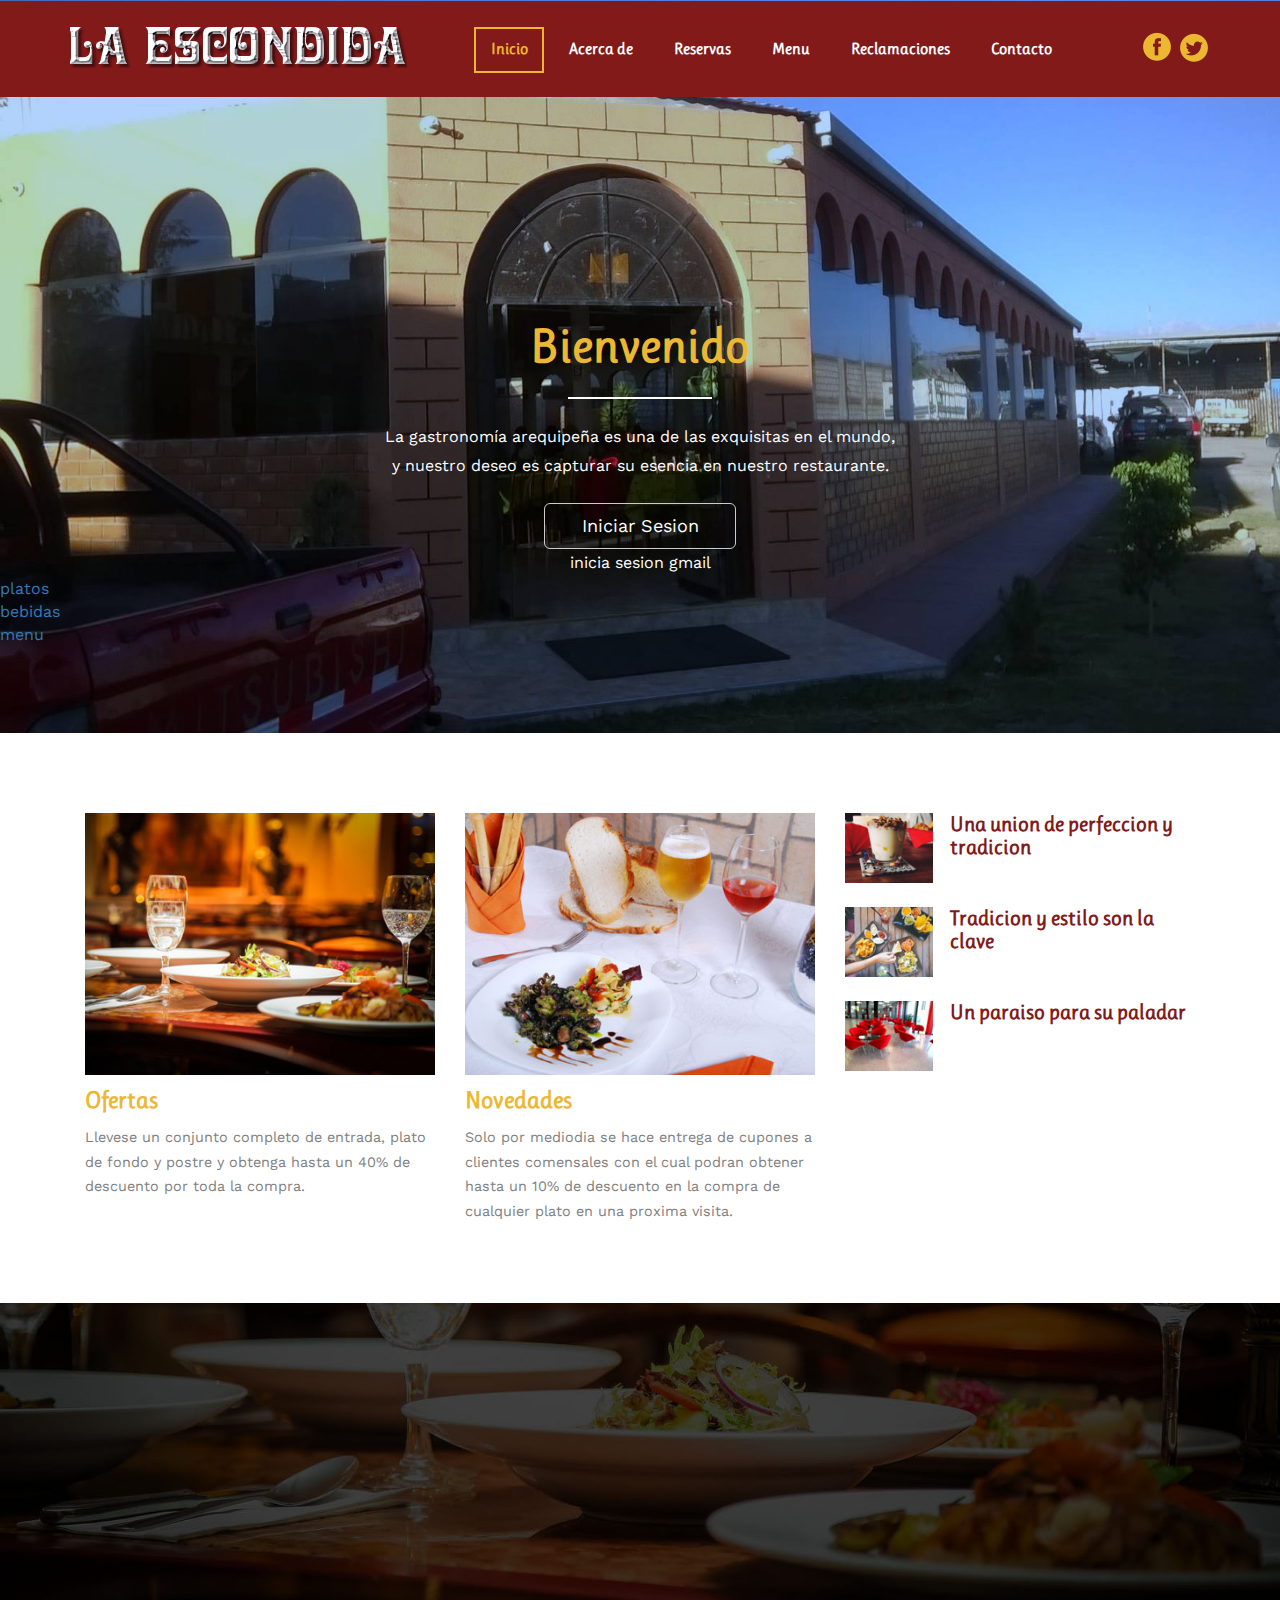
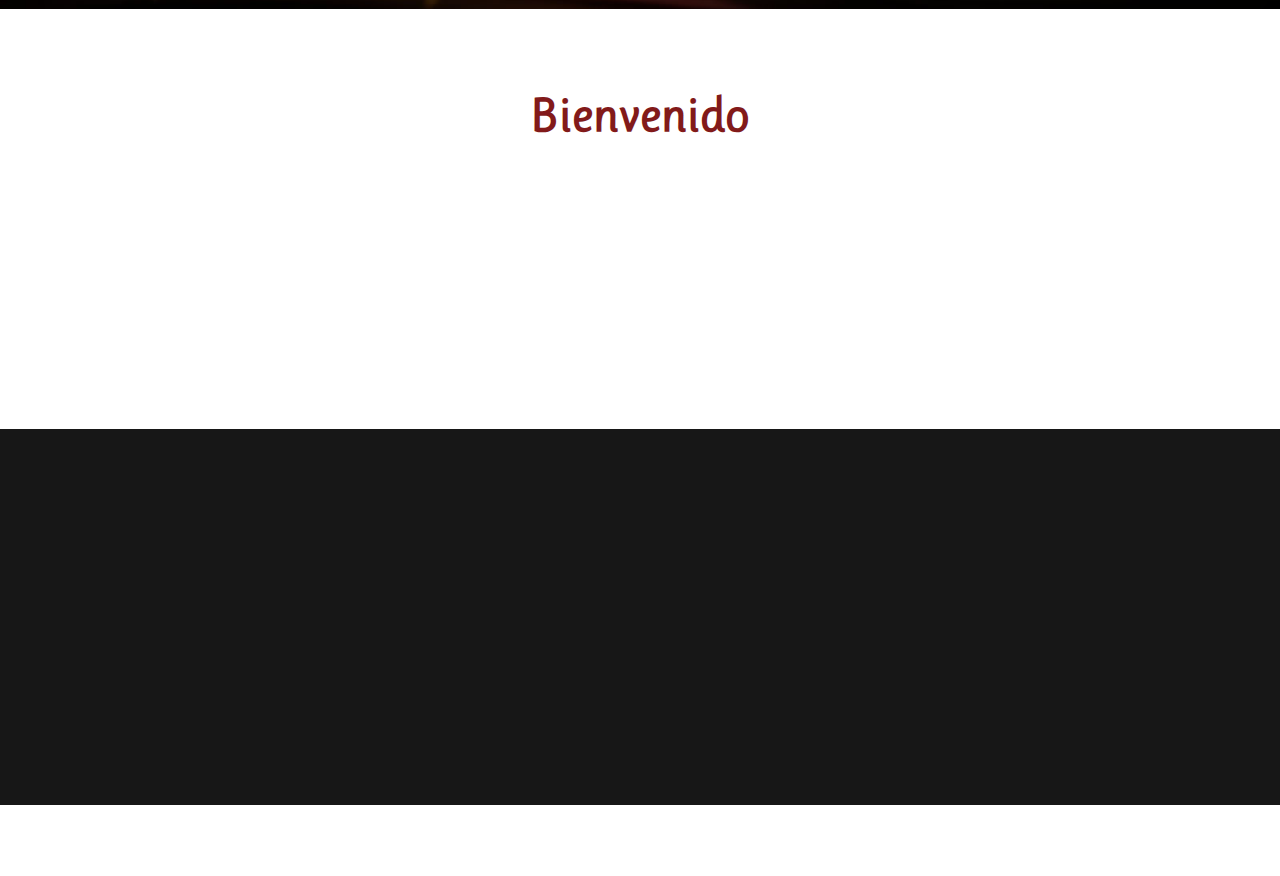
<file: EscondidaV8/war/index.html>
<!DOCTYPE HTML>
<html>
<head>
<title>LA Escondida</title>
	<link href="css/bootstrapu.css" rel="stylesheet" type="text/css" media="all" />
	<link href="css/styleu.css" rel="stylesheet" type="text/css" media="all"/>
	<link rel="stylesheet" type="text/css" href="css/style2u.css" />
<!-- Custom Theme files -->
	<meta name="viewport" content="width=device-width, initial-scale=1">
	<meta http-equiv="Content-Type" content="text/html; charset=utf-8" />
	
	<script type="application/x-javascript"> addEventListener("load", function() { setTimeout(hideURLbar, 0); }, false); function hideURLbar(){ window.scrollTo(0,1); } </script>
<!--fonts start-->
	<link href='//fonts.googleapis.com/css?family=Ruluko' rel='stylesheet' type='text/css'>
	<link href='//fonts.googleapis.com/css?family=Work+Sans:400,600,500,700,800,900,200,300' rel='stylesheet' type='text/css'>
<!--//fonts-->
	<script type="text/javascript" src="js/jqueryu.js"></script>
	<!-- start-smoth-scrolling -->
</head>
<body>
<!--horizan start here-->
<div class="top-navg ">
	<div class="container">
		<div class=" logo wow tada" data-wow-delay="0.3s">
			<a href="index.html"><img src="imagesu/logo.png" alt=""></a>
		</div>
		<div class="navigation">	
			<span class="menu-ic"><img src="imagesu/menu2.png" alt=""></span>
			<div class="menu menu-li">
				<ul class="menu-list">
					<li class="menu-item menu-item-current"><a href="index.html" class="menu-link">Inicio</a></li>
					<li class="menu-item"><a href="about.html" class="menu-link">Acerca de</a></li>
					<li class="menu-item"><a href="ReservarMesa.jsp" class="menu-link">Reservas</a></li>
					<li class="menu-item"><a href="/listamenudia" class="menu-link">Menu</a></li>
					<li class="menu-item"><a href="reclamos.html" class="menu-link">Reclamaciones</a></li>	
					<li class="menu-item"><a href="contact.html" class="menu-link">Contacto</a></li>
				</ul>
			</div>

			 <script>
				   $( "span.menu-ic" ).click(function() {
					 $( ".navigation ul" ).slideToggle( 300, function() {
					 // Animation complete.
					  });
					 });
				</script>
	</div>
	<ul class=" head-icons wow bounceInRight" data-wow-delay="0.3s">
				 		<li><a href="#"><span class="fa"> </span></a></li>
				 		<li><a href="#"><span class="tw"> </span></a></li>
				 	</ul>
	<div class="clearfix"></div>
</div>
</div>
<!--mother grid start here-->

<div class="main-grid-one1"  id="one">
    <div class="home-banner">
		<div class="dream-home-bann-main wow bounceInDown" data-wow-delay="0.3s">
				<h1>Bienvenido</h1>
				<span class="span-dream-bar"> </span>
				<p>La gastronomía arequipeña es una de las exquisitas en el mundo, y nuestro deseo es capturar su esencia en nuestro restaurante.</p><br>
				<center><a href="/gmailServlet" type="button" class="btn btn-default btn-lg btn_inicio" role="button" >Iniciar Sesion</a></center>
				<p>inicia sesion gmail</p>
				<a href="https://youtu.be/SJFr7TdItnk">platos</a><br/>
				<a href="https://youtu.be/E0qQVPp5sks">bebidas</a><br/>
				<a href="https://youtu.be/QUrlLNE1XnY">menu</a>

				</div>
    </div>
<!--furniture-->
	<div class="furniture">
		<div class="container">

			<div class="furniture-main">
				<div class="col-md-4 furniture-grid wow bounceInLeft" data-wow-delay="0.3s">
					<figure>
						<img src="imagesu/r1.jpg" alt="" class="img_responsive">
					</figure>
					<h4><a href="#">Ofertas </a></h4>
					<p>Llevese un conjunto completo de entrada, plato de fondo y postre y obtenga hasta un 40% de descuento por toda la compra.</p>
					
				</div>
				<div class="col-md-4 furniture-grid wow bounceInUp" data-wow-delay="0.3s">
					<figure>
						<img src="imagesu/r2.jpg" alt="" class="img_responsive">
					</figure>
					<h4><a href="#">Novedades </a></h4>
					<p>Solo por mediodia se hace entrega de cupones a clientes comensales con el cual podran obtener hasta un 10% de descuento en la compra de cualquier plato en una proxima visita.</p>
				</div>
				<div class="col-md-4 furniture-grid no-marg wow bounceInRight" data-wow-delay="0.3s">
					<div class="furni-small-grid">
					   <div class="furnitu-left">
					  	  <a href="single.html"><img src="imagesu/s1.jpg" alt="" class="img-responsive"></a>
					   </div>
					   <div class="furnitu-right">
					  	  <h5><a href="#">Una union de perfeccion y tradicion</a></h5>
					  	  <p></p>
					   </div>
					 <div class="clearfix"> </div>
					</div>
					<div class="furni-small-grid">
					   <div class="furnitu-left">
					  	  <a href="single.html"><img src="imagesu/s3.jpg" alt="" class="img-responsive"></a>
					   </div>
					   <div class="furnitu-right">
					  	  <h5><a href="#">Tradicion y estilo son la clave </a></h5>
					  	  <p></p>
					   </div>
					 <div class="clearfix"> </div>
					</div>
					<div class="furni-small-grid">
					   <div class="furnitu-left">
					  	 <a href="#"> <img src="imagesu/s4.jpg" alt="" class="img-responsive"></a>
					   </div>
					   <div class="furnitu-right">
					  	  <h5><a href="#">Un paraiso para su paladar</a></h5>
					  	  <p></p>
					   </div>
					 <div class="clearfix"> </div>
					</div>
				</div>
			 <div class="clearfix"> </div>
			</div>
		</div>
	</div>
<!--promiss-->
	<div class="promiss">
		<div class="container">
			<div class="promiss-main wow bounceInDown" data-wow-delay="0.3s">
				<h3>Valorando lo nuestro.</h3>
				<p>La comida arequipeña se distingue por su gran calidad, variedad de sabores, su increíble preparación y su destacable picor en sus aderezos. Es una región única, con una comida incomparable.</p>
			</div>
		</div>
	</div>
<!---welcome-->
	<div class="welcome">
		<div class="container">
			<div class="welcome-main">
				<div class="welcome-top">
					<h3>Bienvenido</h3>
				</div>
				<div class="welcome-bottom">
					<div class="col-md-6 welcome-left wow bounceInUp" data-wow-delay="0.3s">
						<h4>Un poco de nosotros</h4>
						<p>La Escondida es una original propuesta que reune las sabrosas tradiciones de la cocina de Arequipa y las prepara a su estilo con estupendos resultados.</p>
					</div>
					
					   <div class="col-md-3 wel-img1 wow bounceInLeft" data-wow-delay="0.3s">
						   <ul class="welcome-grid gr-welcome ">
								<li>
								   <h4 class="zero">Aqui encontrara gran variedad de platos!</h4>
								   <p class="zero">Animese a degustar todas nuestras categorias de platos.</p>
								</li>
								<li><img class="top" src="imagesu/r4.jpg" alt=""/></li>
							</ul>
					   </div>
						<div class="col-md-3 wel-img2 wow bounceInRight" data-wow-delay="0.3s">
						  <ul class="welcome-grid ">
								<li>
								   <h4 class="zero">Poseemos una gran trayectoria culinaria!</h4>
								   <p class="zero">Animese a degustar todas nuestras categorias de platos.</p>
								</li>
								<li><img class="top" src="imagesu/r5.jpg" alt=""/></li>
							</ul>
					   </div>
				  <div class="clearfix"> </div>
				</div>
			</div>
		</div>
	</div>
<!--footer end here-->
    <div class="footer">
		<div class="container">
			<div class="footer-main">
			<div class="col-md-4 amet-sed wow bounceInDown" data-wow-delay="0.3s">
				<h4>Informacion</h4>
				<ul class="social">
					<li><span> </span>PJ. Tarapacá 103 Huaranguillo</li>
					<li class="phone"><span> </span> +054 667865</li>
					<li class="mail"><a href="mailto:restaurantescondida@gmail.com"><span> </span> restaurantescondida@gmail.com</a></li>
				</ul>
				</div>
				 
				 
				 <div class="col-md-3 ftr-grid wow bounceInLeft" data-wow-delay="0.3s">
				 	<ul class="ftr-nav">
				 		<li><a href="index.html">Inicio</a></li>
						<li><a href="about.html">Acerca de</a></li>
						<li><a href="services.html">Reservas</a></li>
						<li><a href="menu.html">Menu</a></li>
						<li><a href="reclamos.html">Reclamaciones</a></li>
						<li><a href="contact.html">Contacto</a></li>
				 	</ul>
				 </div>
			 <div class="clearfix"> </div>
			</div>
		</div>
    </div>
    <div class="copy-right wow shake" data-wow-delay="0.3s">
    	 <p>2016 La Escondida SRL. Todos los derechos reservados </p>
    </div>
</div>



<!-- animated-css -->
		<link href="css/animate.css" rel="stylesheet" type="text/css" media="all">
		<script src="js/wow.min.js"></script>
		<script>
		 new WOW().init();
		</script>
<!-- animated-css -->


</body>
</html>
</file>
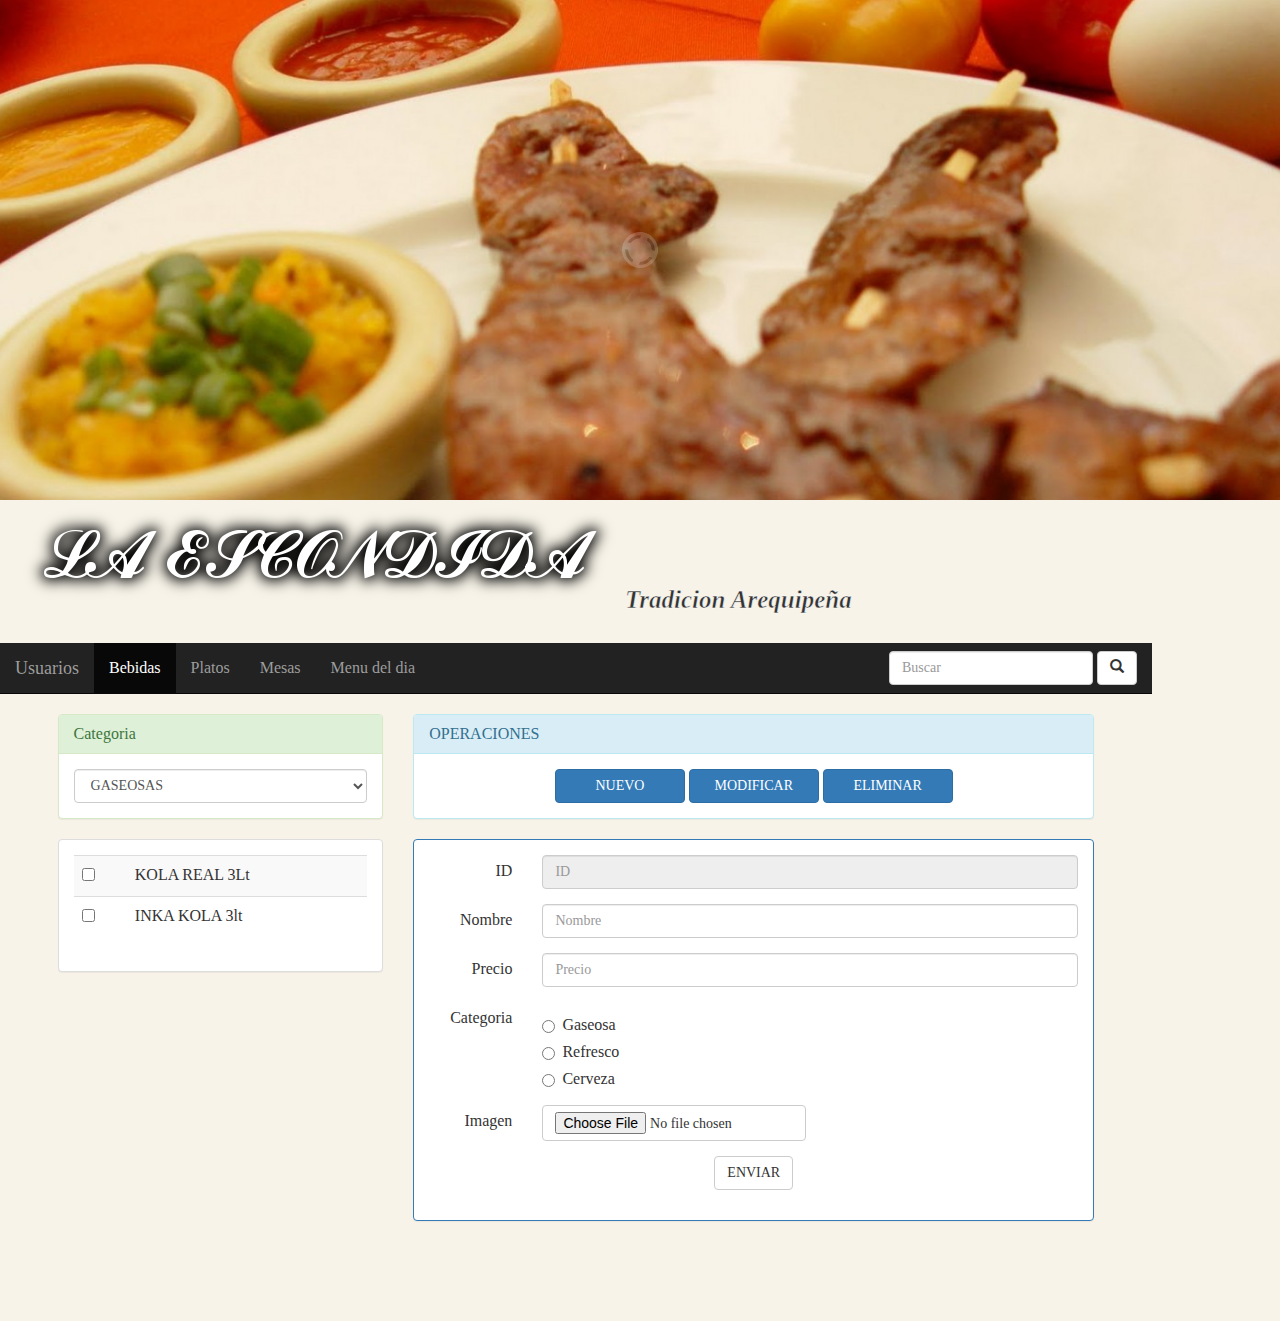
<file: ESCONDIDA_VER4/war/Bebida.html>
<!--
Author: W3layouts
Author URL: http://w3layouts.com
License: Creative Commons Attribution 3.0 Unported
License URL: http://creativecommons.org/licenses/by/3.0/
-->
<!DOCTYPE HTML>
<html>
	<head>
		<title>cuision Website Template | Home :: W3layouts</title>
		<meta charset="UTF-8" name="viewport" content="width=device-width, user-scalable=no, initial-scale=1.0, maximum-scale=1.0, minimum-scale=1.0">
		<link rel="stylesheet" href="css/bootstrap.min.css">
		<link href="css/style.css" rel="stylesheet" type="text/css"  media="all" />

		<script type="text/javascript" src="js/move-top.js"></script>
		<link href="css/slider.css" rel="stylesheet" type="text/css"  media="all" />
		<link href="css/roboto.css" rel='stylesheet' type='text/css'>
		<script src="js/jquery.min.js"></script>

		<script type="text/javascript" src="js/jquery.easing.1.3.js"></script> 

	    <script type="text/javascript" src="js/camera.min.js"></script>
			<script type="text/javascript">
		   jQuery(function(){
				jQuery('#camera_wrap_1').camera({
					height: '500px',
					pagination: false,
				});
			});
	  	</script>
		<script type="text/javascript">
			jQuery(document).ready(function($) {
				$(".scroll").click(function(event){		
					event.preventDefault();
					$('html,body').animate({scrollTop:$(this.hash).offset().top},1200);
				});
			});
		</script>
	</head>
	<body>
		<!---start-wrap---->
			<!---start-header---->
			<!----start--imageslider----->
		       <!--start-image-slider---->
								<div class="slider"  id="top">					     
										<div class="camera_wrap camera_azure_skin" id="camera_wrap_1">									           
											      <div data-src="images/slider1.jpg">  </div> 
											      <div data-src="images/slider2.jpg">  </div>
											      <div data-src="images/slider3.jpg">  </div>
											      <div data-src="images/slider4.jpg">  </div>
										</div>	
										<div class="clear"> </div>				       
							 	</div>
		      			<!--End-image-slider---->
		      			<div class="clear"> </div>
		      			
		      	<div class="wrap">
					<div class="contenedor">
			     		 <div class="top-header">
			     		 			<div class="container"><img src="images/logo.png" title="logo" /><strong>Tradicion Arequipeña</strong></div> 	
			     		 	<div class="clear"> </div>
			     		 	
			     		 </div>
			     		
					</div>
					<!---End-content---->
					<div class="content">
						<div class="top-grids">

							<nav class="navbar navbar-inverse navbar-static-top" role="navigation">
							<div class="container-fluid">
							    <div class="navbar-header">
							      	<a class="navbar-brand" href="#">Usuarios</a>
							    </div>
							    <ul class="nav navbar-nav">
							      	<li class="active"><a href="#">Bebidas</a></li>
							      	<li><a href="#">Platos</a></li>
							      	<li><a href="#">Mesas</a></li> 
							      	<li><a href="#">Menu del dia</a></li> 
							    </ul>

							    <form class="navbar-form navbar-right" role="search">
							      <div class="form-group">
							        <input type="text" class="form-control" placeholder="Buscar">
							      </div>
							      <button type="submit" class="btn btn-default">
							      	<span class="glyphicon glyphicon-search"></span>
							      </button>
							    </form>
							</div>
							  	 
							</nav>
						</div>
					</div>
					<div class="clear"></div>
					<div class="mid-grids">

						<div class="row">
						  	<div class="col-md-4">
						  		<div class="panel panel-success">
								  <div class="panel-heading">
								    <h3 class="panel-title">Categoria</h3>
								  </div>
								  <div class="panel-body">
								    <select class="form-control">
									  <option>GASEOSAS</option>
									  <option>REFRESCO</option>
									  <option>CERVEZAS</option>
									</select>
								  </div>
								</div>
						  	</div>

						  	<div class="col-md-8">
								<div class="panel panel-info">
								  <div class="panel-heading">
								    <h3 class="panel-title">OPERACIONES</h3>
								  </div>
								  	<div class="panel-body operaciones">
										<!-- Indica una acción exitosa o positiva -->
										<button type="button" class="btn btn-primary btnop">NUEVO</button>
										<!-- Indica una acción exitosa o positiva -->
										<button type="button" class="btn btn-primary btnop">MODIFICAR</button>
										<!-- Indica una acción exitosa o positiva -->
										<button type="button" class="btn btn-primary btnop">ELIMINAR</button>
									</div>
								</div>
							</div>
						</div>

						<div class="row">
						  	<div class="col-md-4">
								<div class="panel panel-default">
								  	<div class="panel-body">
								    	<table class="table table-striped">
											<tr>
												<td>	
													 <label ><input type="checkbox" value=""></label>
												</td>
												<td>
													<div><label>KOLA REAL 3Lt</label></div>
												</td>
											</tr>
											<tr>
												<td>	
													 <label><input type="checkbox" value=""></label>
												</td>
												<td>
													<div><label>INKA KOLA 3lt</label></div>
												</td>
											</tr>
										</table>
								  	</div>
								</div>
							</div>

							<div class="col-md-8">
						  		<div class="panel panel-primary">
								  <div class="panel-body">

										<form class="form-horizontal" role="form">
										  	<div class="form-group">
										    <label for="ejemplo_email_3" class="col-lg-2 control-label">ID</label>
										    	<div class="col-lg-10">
										      		<input type="text" class="form-control"
										             placeholder="ID" disabled>
										    	</div>
										  	</div>
										  	<div class="form-group">
										    <label for="ejemplo_password_3" class="col-lg-2 control-label">Nombre</label>
										    	<div class="col-lg-10">
										      		<input type="text" class="form-control" 
										             placeholder="Nombre">
										    	</div>
										  	</div>
										  	<div class="form-group">
										    <label for="ejemplo_password_3" class="col-lg-2 control-label">Precio</label>
										    	<div class="col-lg-10">
										      		<input type="text" class="form-control" 
										             placeholder="Precio">
										    	</div>
										  	</div>
										  	<div class="form-group">
										    <label for="ejemplo_password_3" class="col-lg-2 control-label">Categoria</label>
										    	<div class="radio col-lg-10">
												  	<label class="radio"><input type="radio" name="gaseosa">Gaseosa</label>
													<label class="radio"><input type="radio" name="refresco">Refresco</label>
													<label class="radio"><input type="radio" name="cerveza">Cerveza</label>
												</div>
										  	</div>
										  	<div class="form-group">
										  	<label for="ejemplo_password_3" class="col-lg-2 control-label">Imagen</label>
										    	<div class="col-lg-10">
										      		<input type="file" class="btn btn-default" accept="image/*">
										    	</div>
										  	</div>
										  	
										  	<div class="form-group">
										    	<div class="col-lg-12 enviar">
										      		<input type="submit" class="btn btn-default" value="ENVIAR">
										    	</div>
										  	</div>
										</form>
									</div>
								</div>

							</div>
						</div>
							
					</div>
				</div>	

			<script src="js/bootstrap.min.js"></script>
	</body>
</html>
</file>
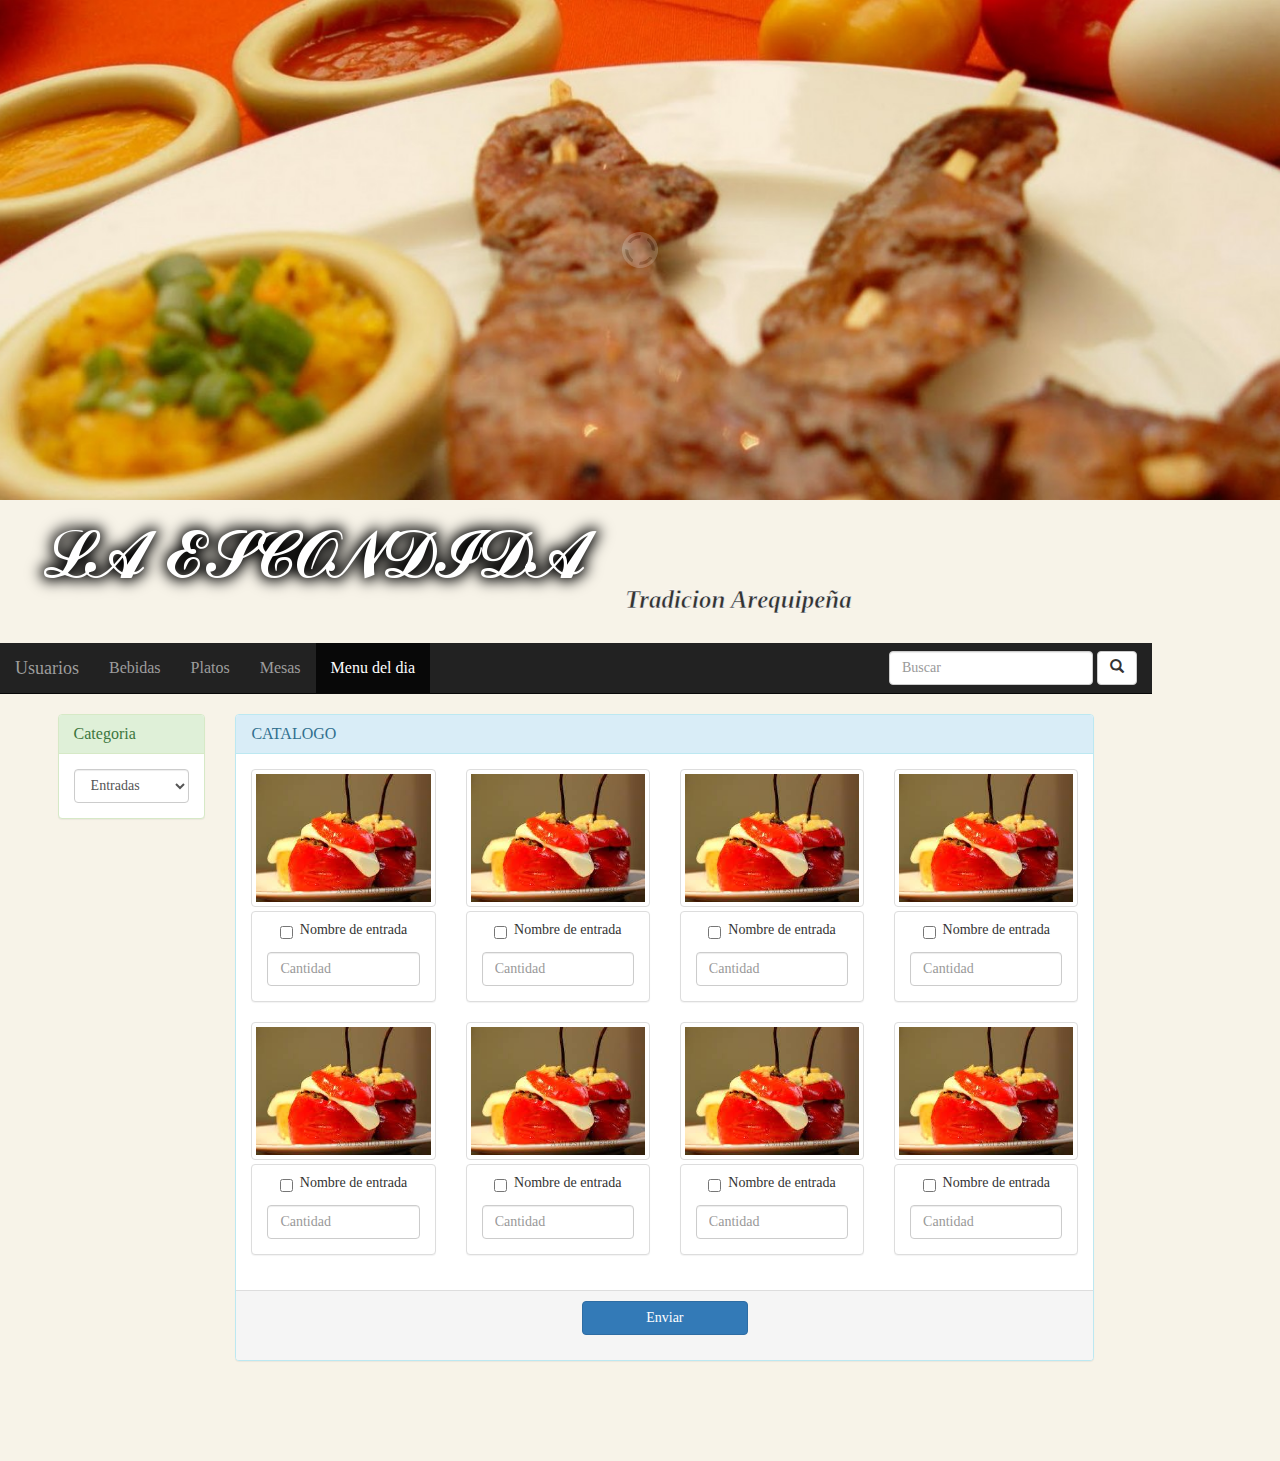
<file: ESCONDIDA_VER4/war/menu_de_dia.html>
<!--
Author: W3layouts
Author URL: http://w3layouts.com
License: Creative Commons Attribution 3.0 Unported
License URL: http://creativecommons.org/licenses/by/3.0/
-->
<!DOCTYPE HTML>
<html>
	<head>
		<title>cuision Website Template | Home :: W3layouts</title>
		<meta charset="UTF-8" name="viewport" content="width=device-width, user-scalable=no, initial-scale=1.0, maximum-scale=1.0, minimum-scale=1.0">
		<link rel="stylesheet" href="css/bootstrap.min.css">
		<link href="css/style.css" rel="stylesheet" type="text/css"  media="all" />

		<script type="text/javascript" src="js/move-top.js"></script>
		<link href="css/slider.css" rel="stylesheet" type="text/css"  media="all" />
		<link href="css/roboto.css" rel='stylesheet' type='text/css'>
		<script src="js/jquery.min.js"></script>

		<script type="text/javascript" src="js/jquery.easing.1.3.js"></script> 

	    <script type="text/javascript" src="js/camera.min.js"></script>
			<script type="text/javascript">
		   jQuery(function(){
				jQuery('#camera_wrap_1').camera({
					height: '500px',
					pagination: false,
				});
			});
	  	</script>
		<script type="text/javascript">
			jQuery(document).ready(function($) {
				$(".scroll").click(function(event){		
					event.preventDefault();
					$('html,body').animate({scrollTop:$(this.hash).offset().top},1200);
				});
			});
		</script>
	</head>
	<body>
		<!---start-wrap---->
			<!---start-header---->
			<!----start--imageslider----->
		       <!--start-image-slider---->
								<div class="slider"  id="top">					     
										<div class="camera_wrap camera_azure_skin" id="camera_wrap_1">									           
											      <div data-src="images/slider1.jpg">  </div> 
											      <div data-src="images/slider2.jpg">  </div>
											      <div data-src="images/slider3.jpg">  </div>
											      <div data-src="images/slider4.jpg">  </div>
										</div>	
										<div class="clear"> </div>				       
							 	</div>
		      			<!--End-image-slider---->
		      			<div class="clear"> </div>
		      			
		      	<div class="wrap">
					<div class="contenedor">
			     		 <div class="top-header">
			     		 			<div class="container"><img src="images/logo.png" title="logo" /><strong>Tradicion Arequipeña</strong></div> 	
			     		 	<div class="clear"> </div>
			     		 	
			     		 </div>
			     		
					</div>
					<!---End-content---->
					<div class="content">
						<div class="top-grids">

							<nav class="navbar navbar-inverse navbar-static-top" role="navigation">
							<div class="container-fluid">
							    <div class="navbar-header">
							      	<a class="navbar-brand" href="#">Usuarios</a>
							    </div>
							    <ul class="nav navbar-nav">
							      	<li><a href="#">Bebidas</a></li>
							      	<li><a href="#">Platos</a></li>
							      	<li><a href="#">Mesas</a></li> 
							      	<li class="active"><a href="#">Menu del dia</a></li> 
							    </ul>

							    <form class="navbar-form navbar-right" role="search">
							      <div class="form-group">
							        <input type="text" class="form-control" placeholder="Buscar">
							      </div>
							      <button type="submit" class="btn btn-default">
							      	<span class="glyphicon glyphicon-search"></span>
							      </button>
							    </form>
							</div>
							  	 
							</nav>
						</div>
					</div>
					<div class="clear"></div>
					<div class="mid-grids">

						<div class="row">
						  	<div class="col-md-2">
						  		<div class="panel panel-success">
								  <div class="panel-heading">
								    <h3 class="panel-title">Categoria</h3>
								  </div>
								  <div class="panel-body">
								    <select class="form-control">
									  <option>Entradas</option>
									  <option>Platos de Fondo</option>
									  <option>Postres</option>
									  <option>Gaseosas</option>
									  <option>Cervezas</option>
									  <option>Otras Bebidas</option>
									</select>
								  </div>
								</div>
						  	</div>

						  	<div class="col-md-10">
						  	<form>
								<div class="panel panel-info">
								  <div class="panel-heading">
								    <h3 class="panel-title">CATALOGO</h3>
								  </div>
								  	<div class="panel-body operaciones">
								  	<!--Aqui empieza una fila de platos -->
								  		<div class="row">
						  					<div class="col-md-3">
												<img src="images/prueba.jpg" alt="..." class="img-thumbnail">
												<div class="panel panel-default">
  													<div class="panel-body eleccion_comida">
													<div class="checkbox">
													  	<label><input type="checkbox" value="nombre_comida">Nombre de entrada</label>
													</div>
										
											      	<div><input type="text" class="form-control" placeholder="Cantidad"></div>
											    	</div>
											  	</div>
											</div>
											<div class="col-md-3">
												<img src="images/prueba.jpg" alt="..." class="img-thumbnail">
												<div class="panel panel-default">
  													<div class="panel-body eleccion_comida">
													<div class="checkbox">
													  	<label><input type="checkbox" value="nombre_comida">Nombre de entrada</label>
													</div>
										
											      	<div><input type="text" class="form-control" placeholder="Cantidad"></div>
											    	</div>
											  	</div>
											</div>
											<div class="col-md-3">
												<img src="images/prueba.jpg" alt="..." class="img-thumbnail">
												<div class="panel panel-default">
  													<div class="panel-body eleccion_comida">
													<div class="checkbox">
													  	<label><input type="checkbox" value="nombre_comida">Nombre de entrada</label>
													</div>
										
											      	<div><input type="text" class="form-control" placeholder="Cantidad"></div>
											    	</div>
											  	</div>
											</div>
											<div class="col-md-3">
												<img src="images/prueba.jpg" alt="..." class="img-thumbnail">
												<div class="panel panel-default">
  													<div class="panel-body eleccion_comida">
													<div class="checkbox">
													  	<label><input type="checkbox" value="nombre_comida">Nombre de entrada</label>
													</div>
										
											      	<div><input type="text" class="form-control" placeholder="Cantidad"></div>
											    	</div>
											  	</div>
											</div>
										</div>
										<!--Aqui empieza la otra fila de platos -->
										<div class="row">
						  					<div class="col-md-3">
												<img src="images/prueba.jpg" alt="..." class="img-thumbnail">
												<div class="panel panel-default">
  													<div class="panel-body eleccion_comida">
													<div class="checkbox">
													  	<label><input type="checkbox" value="nombre_comida">Nombre de entrada</label>
													</div>
										
											      	<div><input type="text" class="form-control" placeholder="Cantidad"></div>
											    	</div>
											  	</div>
											</div>
											<div class="col-md-3">
												<img src="images/prueba.jpg" alt="..." class="img-thumbnail">
												<div class="panel panel-default">
  													<div class="panel-body eleccion_comida">
													<div class="checkbox">
													  	<label><input type="checkbox" value="nombre_comida">Nombre de entrada</label>
													</div>
										
											      	<div><input type="text" class="form-control" placeholder="Cantidad"></div>
											    	</div>
											  	</div>
											</div>
											<div class="col-md-3">
												<img src="images/prueba.jpg" alt="..." class="img-thumbnail">
												<div class="panel panel-default">
  													<div class="panel-body eleccion_comida">
													<div class="checkbox">
													  	<label><input type="checkbox" value="nombre_comida">Nombre de entrada</label>
													</div>
										
											      	<div><input type="text" class="form-control" placeholder="Cantidad"></div>
											    	</div>
											  	</div>
											</div>
											<div class="col-md-3">
												<img src="images/prueba.jpg" alt="..." class="img-thumbnail">
												<div class="panel panel-default">
  													<div class="panel-body eleccion_comida">
													<div class="checkbox">
													  	<label><input type="checkbox" value="nombre_comida">Nombre de entrada</label>
													</div>
										
											      	<div><input type="text" class="form-control" placeholder="Cantidad"></div>
											    	</div>
											  	</div>
											</div>
										</div>

									</div>

									<div class="panel-footer enviar">
										<div class="form-group">
										    <input type="submit" class="btn btn-primary btnop" value="Enviar">
										 </div>
									</div>
								</div>
							</form>
							</div>
						</div>
							
					</div>
				</div>	

			<script src="js/bootstrap.min.js"></script>
	</body>
</html>
</file>
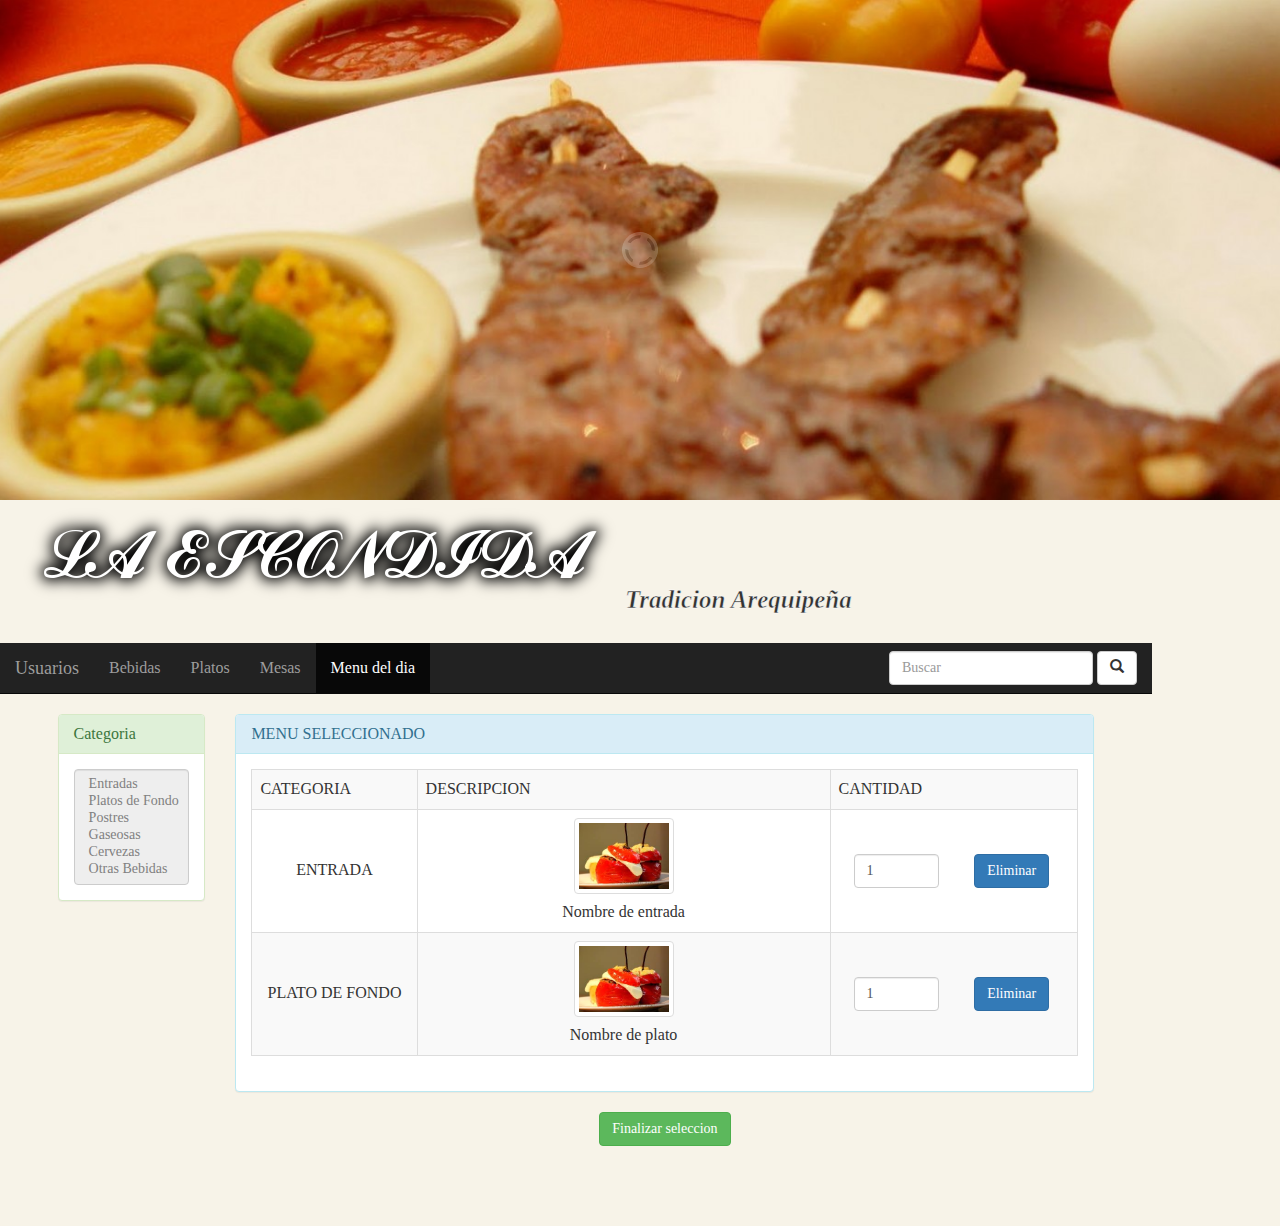
<file: ESCONDIDA_VER4/war/menu_elegido.html>
<!--
Author: W3layouts
Author URL: http://w3layouts.com
License: Creative Commons Attribution 3.0 Unported
License URL: http://creativecommons.org/licenses/by/3.0/
-->
<!DOCTYPE HTML>
<html>
	<head>
		<title>cuision Website Template | Home :: W3layouts</title>
		<meta charset="UTF-8" name="viewport" content="width=device-width, user-scalable=no, initial-scale=1.0, maximum-scale=1.0, minimum-scale=1.0">
		<link rel="stylesheet" href="css/bootstrap.min.css">
		<link href="css/style.css" rel="stylesheet" type="text/css"  media="all" />

		<script type="text/javascript" src="js/move-top.js"></script>
		<link href="css/slider.css" rel="stylesheet" type="text/css"  media="all" />
		<link href="css/roboto.css" rel='stylesheet' type='text/css'>
		<script src="js/jquery.min.js"></script>

		<script type="text/javascript" src="js/jquery.easing.1.3.js"></script> 

	    <script type="text/javascript" src="js/camera.min.js"></script>
			<script type="text/javascript">
		   jQuery(function(){
				jQuery('#camera_wrap_1').camera({
					height: '500px',
					pagination: false,
				});
			});
	  	</script>
		<script type="text/javascript">
			jQuery(document).ready(function($) {
				$(".scroll").click(function(event){		
					event.preventDefault();
					$('html,body').animate({scrollTop:$(this.hash).offset().top},1200);
				});
			});
		</script>
	</head>
	<body>
		<!---start-wrap---->
			<!---start-header---->
			<!----start--imageslider----->
		       <!--start-image-slider---->
								<div class="slider"  id="top">					     
										<div class="camera_wrap camera_azure_skin" id="camera_wrap_1">									           
											      <div data-src="images/slider1.jpg">  </div> 
											      <div data-src="images/slider2.jpg">  </div>
											      <div data-src="images/slider3.jpg">  </div>
											      <div data-src="images/slider4.jpg">  </div>
										</div>	
										<div class="clear"> </div>				       
							 	</div>
		      			<!--End-image-slider---->
		      			<div class="clear"> </div>
		      			
		      	<div class="wrap">
					<div class="contenedor">
			     		 <div class="top-header">
			     		 			<div class="container"><img src="images/logo.png" title="logo" /><strong>Tradicion Arequipeña</strong></div> 	
			     		 	<div class="clear"> </div>
			     		 	
			     		 </div>
			     		
					</div>
					<!---End-content---->
					<div class="content">
						<div class="top-grids">

							<nav class="navbar navbar-inverse navbar-static-top" role="navigation">
							<div class="container-fluid">
							    <div class="navbar-header">
							      	<a class="navbar-brand" href="#">Usuarios</a>
							    </div>
							    <ul class="nav navbar-nav">
							      	<li><a href="#">Bebidas</a></li>
							      	<li><a href="#">Platos</a></li>
							      	<li><a href="#">Mesas</a></li> 
							      	<li class="active"><a href="#">Menu del dia</a></li> 
							    </ul>

							    <form class="navbar-form navbar-right" role="search">
							      <div class="form-group">
							        <input type="text" class="form-control" placeholder="Buscar">
							      </div>
							      <button type="submit" class="btn btn-default">
							      	<span class="glyphicon glyphicon-search"></span>
							      </button>
							    </form>
							</div>
							  	 
							</nav>
						</div>
					</div>
					<div class="clear"></div>
					<div class="mid-grids">
						<form>
						<div class="row">
						  	<div class="col-md-2">
						  		<div class="panel panel-success" disable>
								  <div class="panel-heading">
								    <h3 class="panel-title">Categoria</h3>
								  </div>
								  <div class="panel-body">
								    <select multiple class="form-control" size="6" disabled>
									  <option>Entradas</option>
									  <option>Platos de Fondo</option>
									  <option>Postres</option>
									  <option>Gaseosas</option>
									  <option>Cervezas</option>
									  <option>Otras Bebidas</option>
									</select>
								  </div>
								</div>
						  	</div>

						  	<div class="col-md-10">
						  	
								<div class="panel panel-info">
								  <div class="panel-heading">
								    <h3 class="panel-title">MENU SELECCIONADO</h3>
								  </div>
								  	<div class="panel-body operaciones">

						  				<table class="table table-striped table-bordered">
						  					
						  					<col style="width:20%;" />
  											<col style="width:50%;" />
  											<col style="width:30%;" />
  											<!-- DEFINIMOS LAS CABECERAS DE LA TABLA -->
						  						<tr>
													<th>CATEGORIA</th>
													<th>DESCRIPCION</th>
													<th>CANTIDAD</th>
												</tr>
												<!-- COLOCAMOS EL PRIMER ITEM SELECCIONADO -->
												<tr>
													<td style="vertical-align:middle;">
														<label>ENTRADA</label>
													</td>
													<td >
														<img src="images/prueba.jpg" alt="..." class="img-thumbnail" width="100">	
														<BR>	
														<label>Nombre de entrada</label>  	
														
													</td>
													<td style="vertical-align:middle;">
														<div>
															<div class="col-md-6">
																<input type="number" class="form-control" value="1">
															</div>
															
															<button type="button" class="btn btn-primary">Eliminar</button>
															
														</div>
													</td>
												</tr>
												<!-- COLOCAMOS EL SEGUNDO ITEM SELECCIONADO -->
												<tr>
													<td style="vertical-align:middle;">
														<label>PLATO DE FONDO</label>
													</td>
													<td >
														<img src="images/prueba.jpg" alt="..." class="img-thumbnail" width="100">	
														<BR>	
														<label>Nombre de plato</label>  	
														
													</td>
													<td style="vertical-align:middle;">
														<div>
															<div class="col-md-6">
																<input type="number" class="form-control" value="1">
															</div>
															
															<button type="button" class="btn btn-primary">Eliminar</button>
															
														</div>
													</td>
												</tr>
										</table>	
								  		 	
									</div>

								</div>
							</div>
						</div>	
						<div class="row">
						  	<div class="col-md-10 col-md-offset-2 enviar" ><button type="button" class="btn btn-success">Finalizar seleccion</button></div>
						</div>

					</form>
				</div>
			</div>
							
						

			<script src="js/bootstrap.min.js"></script>
	</body>
</html>
</file>
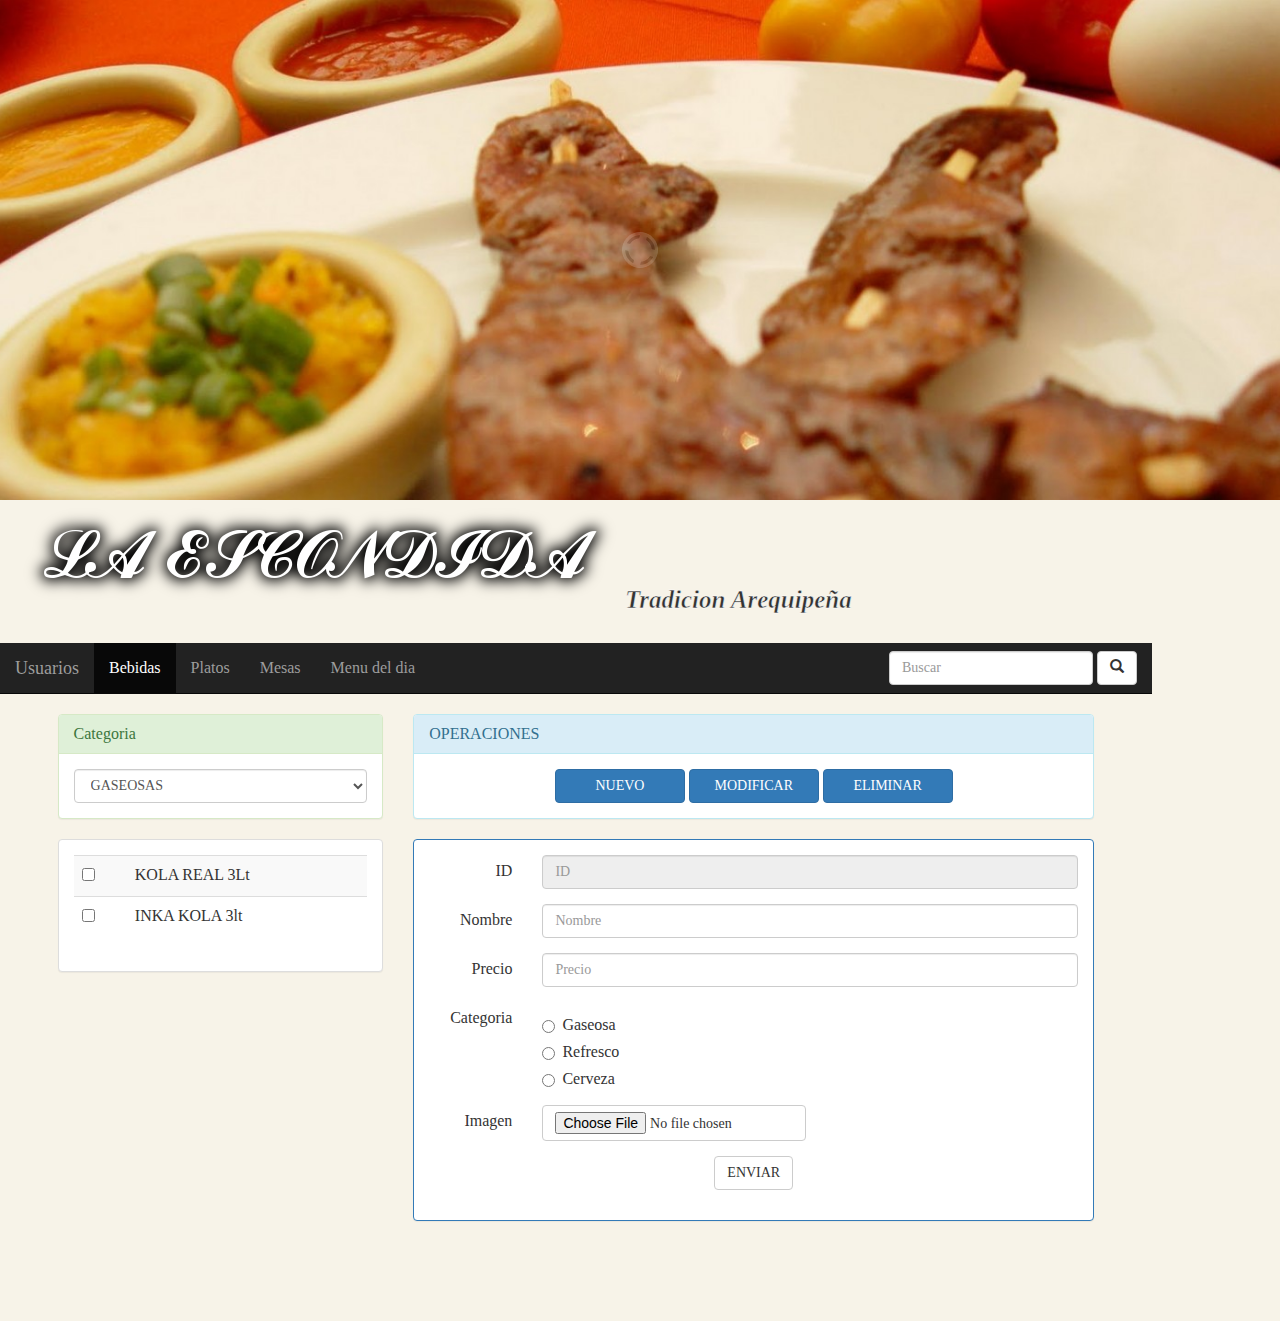
<file: EscondidaV5/war/Bebida.html>
<!DOCTYPE HTML>
<html>
	<head>
		<title>cuision Website Template | Home :: W3layouts</title>
		<meta charset="UTF-8" name="viewport" content="width=device-width, user-scalable=no, initial-scale=1.0, maximum-scale=1.0, minimum-scale=1.0">
		<link rel="stylesheet" href="css/bootstrap.min.css">
		<link href="css/style.css" rel="stylesheet" type="text/css"  media="all" />

		<script type="text/javascript" src="js/move-top.js"></script>
		<link href="css/slider.css" rel="stylesheet" type="text/css"  media="all" />
		<link href="css/roboto.css" rel='stylesheet' type='text/css'>
		<script src="js/jquery.min.js"></script>

		<script type="text/javascript" src="js/jquery.easing.1.3.js"></script> 

	    <script type="text/javascript" src="js/camera.min.js"></script>
			<script type="text/javascript">
		   jQuery(function(){
				jQuery('#camera_wrap_1').camera({
					height: '500px',
					pagination: false,
				});
			});
	  	</script>
		<script type="text/javascript">
			jQuery(document).ready(function($) {
				$(".scroll").click(function(event){		
					event.preventDefault();
					$('html,body').animate({scrollTop:$(this.hash).offset().top},1200);
				});
			});
		</script>
	</head>
	<body>
		<!---start-wrap---->
			<!---start-header---->
			<!----start--imageslider----->
		       <!--start-image-slider---->
								<div class="slider"  id="top">					     
										<div class="camera_wrap camera_azure_skin" id="camera_wrap_1">									           
											      <div data-src="images/slider1.jpg">  </div> 
											      <div data-src="images/slider2.jpg">  </div>
											      <div data-src="images/slider3.jpg">  </div>
											      <div data-src="images/slider4.jpg">  </div>
										</div>	
										<div class="clear"> </div>				       
							 	</div>
		      			<!--End-image-slider---->
		      			<div class="clear"> </div>
		      			
		      	<div class="wrap">
					<div class="contenedor">
			     		 <div class="top-header">
			     		 			<div class="container"><img src="images/logo.png" title="logo" /><strong>Tradicion Arequipeña</strong></div> 	
			     		 	<div class="clear"> </div>
			     		 	
			     		 </div>
			     		
					</div>
					<!---End-content---->
					<div class="content">
						<div class="top-grids">

							<nav class="navbar navbar-inverse navbar-static-top" role="navigation">
							<div class="container-fluid">
							    <div class="navbar-header">
							      	<a class="navbar-brand" href="#">Usuarios</a>
							    </div>
							    <ul class="nav navbar-nav">
							      	<li class="active"><a href="#">Bebidas</a></li>
							      	<li><a href="#">Platos</a></li>
							      	<li><a href="#">Mesas</a></li> 
							      	<li><a href="#">Menu del dia</a></li> 
							    </ul>

							    <form class="navbar-form navbar-right" role="search">
							      <div class="form-group">
							        <input type="text" class="form-control" placeholder="Buscar">
							      </div>
							      <button type="submit" class="btn btn-default">
							      	<span class="glyphicon glyphicon-search"></span>
							      </button>
							    </form>
							</div>
							  	 
							</nav>
						</div>
					</div>
					<div class="clear"></div>
					<div class="mid-grids">

						<div class="row">
						  	<div class="col-md-4">
						  		<div class="panel panel-success">
								  <div class="panel-heading">
								    <h3 class="panel-title">Categoria</h3>
								  </div>
								  <div class="panel-body">
								    <select class="form-control">
									  <option>GASEOSAS</option>
									  <option>REFRESCO</option>
									  <option>CERVEZAS</option>
									</select>
								  </div>
								</div>
						  	</div>

						  	<div class="col-md-8">
								<div class="panel panel-info">
								  <div class="panel-heading">
								    <h3 class="panel-title">OPERACIONES</h3>
								  </div>
								  	<div class="panel-body operaciones">
										<!-- Indica una acción exitosa o positiva -->
										<button type="button" class="btn btn-primary btnop">NUEVO</button>
										<!-- Indica una acción exitosa o positiva -->
										<button type="button" class="btn btn-primary btnop">MODIFICAR</button>
										<!-- Indica una acción exitosa o positiva -->
										<button type="button" class="btn btn-primary btnop">ELIMINAR</button>
									</div>
								</div>
							</div>
						</div>

						<div class="row">
						  	<div class="col-md-4">
								<div class="panel panel-default">
								  	<div class="panel-body">
								    	<table class="table table-striped">
											<tr>
												<td>	
													 <label ><input type="checkbox" value=""></label>
												</td>
												<td>
													<div><label>KOLA REAL 3Lt</label></div>
												</td>
											</tr>
											<tr>
												<td>	
													 <label><input type="checkbox" value=""></label>
												</td>
												<td>
													<div><label>INKA KOLA 3lt</label></div>
												</td>
											</tr>
										</table>
								  	</div>
								</div>
							</div>

							<div class="col-md-8">
						  		<div class="panel panel-primary">
								  <div class="panel-body">

										<form class="form-horizontal" role="form">
										  	<div class="form-group">
										    <label for="ejemplo_email_3" class="col-lg-2 control-label">ID</label>
										    	<div class="col-lg-10">
										      		<input type="text" class="form-control"
										             placeholder="ID" disabled>
										    	</div>
										  	</div>
										  	<div class="form-group">
										    <label for="ejemplo_password_3" class="col-lg-2 control-label">Nombre</label>
										    	<div class="col-lg-10">
										      		<input type="text" class="form-control" 
										             placeholder="Nombre">
										    	</div>
										  	</div>
										  	<div class="form-group">
										    <label for="ejemplo_password_3" class="col-lg-2 control-label">Precio</label>
										    	<div class="col-lg-10">
										      		<input type="text" class="form-control" 
										             placeholder="Precio">
										    	</div>
										  	</div>
										  	<div class="form-group">
										    <label for="ejemplo_password_3" class="col-lg-2 control-label">Categoria</label>
										    	<div class="radio col-lg-10">
												  	<label class="radio"><input type="radio" name="gaseosa">Gaseosa</label>
													<label class="radio"><input type="radio" name="refresco">Refresco</label>
													<label class="radio"><input type="radio" name="cerveza">Cerveza</label>
												</div>
										  	</div>
										  	<div class="form-group">
										  	<label for="ejemplo_password_3" class="col-lg-2 control-label">Imagen</label>
										    	<div class="col-lg-10">
										      		<input type="file" class="btn btn-default" accept="image/*">
										    	</div>
										  	</div>
										  	
										  	<div class="form-group">
										    	<div class="col-lg-12 enviar">
										      		<input type="submit" class="btn btn-default" value="ENVIAR">
										    	</div>
										  	</div>
										</form>
									</div>
								</div>

							</div>
						</div>
							
					</div>
				</div>	

			<script src="js/bootstrap.min.js"></script>
	</body>
</html>
</file>
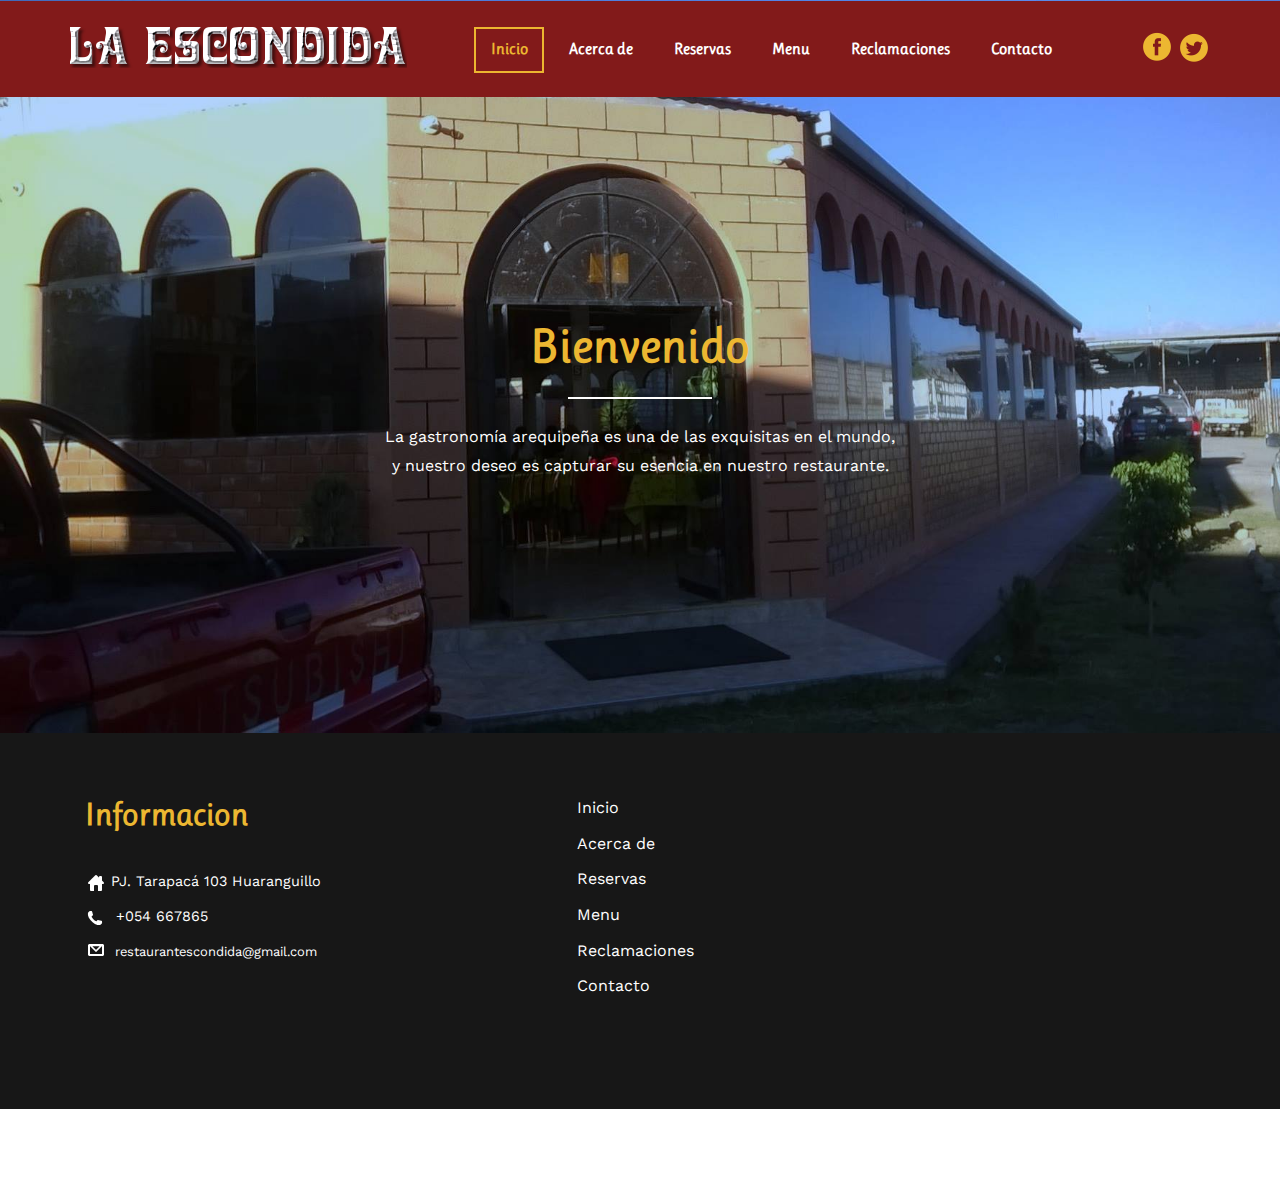
<file: EscondidaV8/war/about.html>
<!--Author: W3layouts
Author URL: http://w3layouts.com
License: Creative Commons Attribution 3.0 Unported
License URL: http://creativecommons.org/licenses/by/3.0/
-->
<!DOCTYPE HTML>
<html>
<head>
<title>LA Escondida</title>
	<link href="css/bootstrapu.css" rel="stylesheet" type="text/css" media="all" />
	<link href="css/styleu.css" rel="stylesheet" type="text/css" media="all"/>
	<link rel="stylesheet" type="text/css" href="css/style2u.css" />
<!-- Custom Theme files -->
	<meta name="viewport" content="width=device-width, initial-scale=1">
	<meta http-equiv="Content-Type" content="text/html; charset=utf-8" />
	
	<script type="application/x-javascript"> addEventListener("load", function() { setTimeout(hideURLbar, 0); }, false); function hideURLbar(){ window.scrollTo(0,1); } </script>
<!--fonts start-->
	<link href='//fonts.googleapis.com/css?family=Ruluko' rel='stylesheet' type='text/css'>
	<link href='//fonts.googleapis.com/css?family=Work+Sans:400,600,500,700,800,900,200,300' rel='stylesheet' type='text/css'>
<!--//fonts-->
	<script type="text/javascript" src="js/jqueryu.js"></script>
	<!-- start-smoth-scrolling -->
</head>
<body>
<!--horizan start here-->
<div class="top-navg ">
	<div class="container">
		<div class=" logo wow tada" data-wow-delay="0.3s">
			<a href="index.html"><img src="imagesu/logo.png" alt=""></a>
		</div>
		<div class="navigation">	
			<span class="menu-ic"><img src="imagesu/menu2.png" alt=""></span>
			<div class="menu menu-li">
				<ul class="menu-list">
					<li class="menu-item menu-item-current"><a href="index.html" class="menu-link">Inicio</a></li>
					<li class="menu-item"><a href="about.html" class="menu-link">Acerca de</a></li>
					<li class="menu-item"><a href="ReservarMesa.jsp" class="menu-link">Reservas</a></li>
					<li class="menu-item"><a href="/listamenudia" class="menu-link">Menu</a></li>
					<li class="menu-item"><a href="reclamos.html" class="menu-link">Reclamaciones</a></li>	
					<li class="menu-item"><a href="contact.html" class="menu-link">Contacto</a></li>
				</ul>
			</div>

			 <script>
				   $( "span.menu-ic" ).click(function() {
					 $( ".navigation ul" ).slideToggle( 300, function() {
					 // Animation complete.
					  });
					 });
				</script>
	</div>
	<ul class=" head-icons wow bounceInRight" data-wow-delay="0.3s">
				 		<li><a href="#"><span class="fa"> </span></a></li>
				 		<li><a href="#"><span class="tw"> </span></a></li>
				 	</ul>
	<div class="clearfix"></div>
</div>
</div>
<!--mother grid start here-->

<div class="main-grid-one1"  id="one">
    <div class="home-banner">
		<div class="dream-home-bann-main wow bounceInDown" data-wow-delay="0.3s">
				<h1>Bienvenido</h1>
				<span class="span-dream-bar"> </span>
				<p>La gastronomía arequipeña es una de las exquisitas en el mundo, y nuestro deseo es capturar su esencia en nuestro restaurante.</p><br>
		</div>
    </div>
<!--furniture-->
	<div class="clearfix"></div>
	<div class="clearfix"></div>
<!---welcome-->
	
<!--footer end here-->
    <div class="footer">
		<div class="container">
			<div class="footer-main">
			<div class="col-md-4 amet-sed wow bounceInDown" data-wow-delay="0.3s">
				<h4>Informacion</h4>
				<ul class="social">
					<li><span> </span>PJ. Tarapacá 103 Huaranguillo</li>
					<li class="phone"><span> </span> +054 667865</li>
					<li class="mail"><a href="mailto:restaurantescondida@gmail.com"><span> </span> restaurantescondida@gmail.com</a></li>
				</ul>
				</div>
				 
				 
				 <div class="col-md-3 ftr-grid wow bounceInLeft" data-wow-delay="0.3s">
				 	<ul class="ftr-nav">
				 		<li><a href="index.html">Inicio</a></li>
						<li><a href="about.html">Acerca de</a></li>
						<li><a href="services.html">Reservas</a></li>
						<li><a href="menu.html">Menu</a></li>
						<li><a href="reclamos.html">Reclamaciones</a></li>
						<li><a href="contact.html">Contacto</a></li>
				 	</ul>
				 </div>
			 <div class="clearfix"> </div>
			</div>
		</div>
    </div>
    <div class="copy-right wow shake" data-wow-delay="0.3s">
    	 <p>2016 La Escondida SRL. Todos los derechos reservados </p>
    </div>
</div>



<!-- animated-css -->
		<link href="css/animate.css" rel="stylesheet" type="text/css" media="all">
		<script src="js/wow.min.js"></script>
		<script>
		 new WOW().init();
		</script>
<!-- animated-css -->


</body>
</html>
</file>
<file: EscondidaV8/war/css/styleu.css>
/*--
Author: W3layouts
Author URL: http://w3layouts.com
License: Creative Commons Attribution 3.0 Unported
License URL: http://creativecommons.org/licenses/by/3.0/
--*/
h4, h5, h6,
h1, h2, h3 {margin:0;}
ul, ol {margin: 0;padding:0;}
p {margin: 0;}
html, body{
  font-family: 'Work Sans', sans-serif;
   font-size: 100%;
   background:#fff; 
   margin: 0px;
   height:100%;
}
a {
  text-decoration: none;
}
a:hover {
  transition: 0.5s all;
  -webkit-transition: 0.5s all;
  -moz-transition: 0.5s all;
  -o-transition: 0.5s all;
   text-decoration:none;
}

/*--top nav start--*/
.top-navg {
	position:fixed;
	background:#821A1A;
	padding:1.5em 0em;
	z-index: 999;
	top:0;
	width:100%;
}
/*----*/
.head-icons li{
	display:inline-block;
}
.head-icons li a span {
    background: url(../imagesu/img.png)no-repeat -5px -5px;
    width: 32px;
    height: 32px;
    display: inline-block;
}
.head-icons li a span.tw {
    background-position:-47px -5px;
}
.head-icons li a span:hover {
    background-position: -5px -47px;
}
.head-icons li a span.tw:hover {
    background-position:-47px -47px;
}
.navigation {
    margin-top: 0.1em;
    width: 63%;
    float: left;
}
.head-icons {
    width: 7%;
    padding: 0.4em 0 0;
    text-align: right;
	    float: left;
}
.logo {
    padding: 0;
    float: left;
    width: 30%;
}
/*----*/
.navigation ul{
	padding:0;
	margin:0;
	text-align:center;
	}
.navigation ul li{
	display:inline-block;
	}
.navigation ul li a {
	text-decoration: none;
	display: block;
}

.logo  a{
	display:block;
}

span.menu-ic {
    display: none;
}
/*--top nav end here--*/
/* Common styles for all menus */
.menu-item {
	display: block;
	margin: 1em 0;
}
.menu-link {
	font-size: 1em;
	font-family: 'Ruluko', sans-serif;
	font-weight:600;
	display: block;
	padding:0.6em 0.9em;
	cursor: pointer;
	-webkit-user-select: none;
	-moz-user-select: none;
	-ms-user-select: none;
	user-select: none;
	-webkit-touch-callout: none;
	-khtml-user-select: none;
	-webkit-tap-highlight-color: rgba(0, 0, 0, 0);
		border: 2px solid transparent;
}
.menu-link:hover,
.menu-link:focus {
	outline: none;
}

/* Viola */
.menu-li .menu-item {
	position: relative;
	margin: 0 0.1em;
}

.menu-li .menu-link {
	position: relative;
	display: block;
	text-align: center;
	color: #fff;
	-webkit-transition: color 0.4s;
	transition: color 0.4s;

	  
}
.menu-li .menu-item-current .menu-link ,.menu-link:hover{
	color: #ECB731;
	border: 2px solid #ECB630;
}
/*--
.menu-li .menu-item::before,
.menu-li .menu-item::after,
.menu-li .menu-link::before,
.menu-li .menu-link::after {
	content: '';
	position: absolute;
	background:#ECB731;
	-webkit-transition: -webkit-transform 0.2s;
	transition: transform 0.2s;
}
.menu-li .menu-item::before:hover,
.menu-li .menu-item::after:hover,
.menu-li .menu-link::before:hover,
.menu-li .menu-link::after:hover {
	background:#ECB731;
}
.menu-li .menu-item::before,
.menu-li .menu-item::after {
	top: 0;
	width: 2px;
	height: 100%;
	-webkit-transform: scale3d(1, 0, 1);
	transform: scale3d(1, 0, 1);
}

.menu-li .menu-item::before {
	left: 0;
	-webkit-transform-origin: 50% 100%;
	transform-origin: 50% 100%;
}

.menu-li .menu-item::after {
	right: 0;
	-webkit-transform-origin: 50% 0%;
	transform-origin: 50% 0%;
}

.menu-li .menu-link::before,
.menu-li .menu-link::after {
	left: 0;
	width: 100%;
	height: 2px;
	-webkit-transform: scale3d(0, 1, 1);
	transform: scale3d(0, 1, 1);
}

.menu-li .menu-link::before {
	top: 0;
	-webkit-transform-origin: 0 50%;
	transform-origin: 0 50%;
}

.menu-li .menu-link::after {
	bottom: 0;
	-webkit-transform-origin: 100% 50%;
	transform-origin: 100% 50%;
}

.menu-li .menu-item-current::before,
.menu-li .menu-item-current::after,
.menu-li .menu-item-current .menu-link::before,
.menu-li .menu-item-current .menu-link::after {
	-webkit-transform: scale3d(1, 1, 1);
	transform: scale3d(1, 1, 1);
	-webkit-transition-timing-function: cubic-bezier(0.4, 0, 0.2, 1);
	transition-timing-function: cubic-bezier(0.4, 0, 0.2, 1);
	-webkit-transition-duration: 0.4s;
	transition-duration: 0.4s;
}

/*--header main---*/
.temp-heading {
    padding: 7em 0em 1.5em 0em;
}
.temp-heading h3 {
	font-size:1em;
	color:#868686;
	text-align:center;
}
/*mi aporte para la lista horizontal*/
.list-group-horizontal{
	text-align: center;
	padding-bottom: 1.5em; 
}
.list-group-horizontal .list-group-item {
	display: inline-block;
}
.list-group-horizontal .list-group-item {
	margin-bottom: 0;
	margin-left:-4px;
	margin-right: 0;
}
.list-group-horizontal .list-group-item:first-child {
	border-top-right-radius:0;
	border-bottom-left-radius:4px;
}
.list-group-horizontal .list-group-item:last-child {
	border-top-right-radius:4px;
	border-bottom-left-radius:0;
}
/*final*/
/*Otro aporte para el boton de inicio transparente*/
.btn_inicio{
    background:transparent; 
    width: 15%;
    color: white;
}
/*fin*/

.home-banner {
    background: url(../imagesu/banner.jpg)no-repeat;
    min-height: 733px;
    background-size: cover;
}
.dream-home-bann-main h1 {
    font-size: 3em;
    color:#ecb731;
    text-align: center;
	font-family: 'Ruluko', sans-serif;
	font-weight: 600;
}
.dream-home-bann-main p {
    font-size: 1em;
    color: #fff;
    text-align: center;
    width: 40%;
    margin: 0 auto;
    line-height: 1.8em;
}
span.span-dream-bar {
    width: 9em;
    height: 2px;
    background: #fff;
    display: block;
    text-align: center;
    margin: 1.5em auto 1.5em;
}
.dream-home-bann-main {
    padding:20em 0em 0em 0em;
}
.dream-home-bottom {
    padding:0em 0em 6em 0em ;
	display:none;
}
.dream-right p {
    font-size: 0.9em;
    color: #808080;
    line-height: 1.9em;
}
.dream-left h2 {
    font-size: 2.5em;
    color: #ECB731;
    text-align: center;
    margin-top: 0.8em;
    line-height: 1.2em;
    font-family: 'Ruluko', sans-serif;
    font-weight: 600;
}
span.history {
    display: block;
}
.welcome-top {
    margin-bottom: 3em;
    text-align: center;
}

.wel-img1 img {
    width: 100%;
}
.wel-img2 img {
    width: 100%;
}
.welcome {
    padding: 5em 0em;
}
.welcome-left p {
    font-size: 0.9em;
    color: #808080;
    line-height: 1.9em;
}
.welcome-left h4 {
    font-size: 1.5em;
    line-height: 1.5em;
    color:rgb(236, 183, 49);
    margin-bottom: 0.5em;
    font-family: 'Ruluko', sans-serif;
	font-weight: 600;
}
.furniture-grid h4 {
    font-size: 1.5em;
    color:#ecb731;
    margin: 0.5em 0em;
    font-family: 'Ruluko', sans-serif;
	font-weight: 600;
}
.furniture-grid h4 a{
    text-decoration:none;
    color:#ecb731;
}
.furniture-grid h4 a:hover {
    color: #821A1A;
}
.furniture-grid p {
    font-size: 0.9em;
    color: #808080;
    line-height: 1.7em;
}
.promiss {
    background: #ccc;
    padding: 5em 0em;
}
.furniture-grid img {
    width: 100%;
}
.furniture {
    padding: 5em 0;
}
.testimonial {
    background: url(../imagesu/testimo.jpg)no-repeat;
    min-height: 210px;
    background-size: cover;
    padding: 4em 0em;
}
.promiss {
    background: url(../imagesu/promis.jpg)no-repeat;
    padding: 5em 0em;
    min-height: 200px;
    background-size:cover;
    text-align: center;
}
.promiss-main h3 {
    font-size: 2.5em;
    color:#ecb731;
    margin-bottom: 0.5em;
    font-family: 'Ruluko', sans-serif;
	font-weight: 600;
}
.promiss-main p {
    font-size: 1em;
    color: #fff;
    line-height: 1.7em;
    width: 60%;
    margin: 0 auto;
}
.furnitu-left {
    float: left;
    width: 25%;
}
.furnitu-right {
    float: right;
    width: 70%;
}
.furni-small-grid {
    margin-bottom: 1.5em;
}
.furni-small-grid:last-child {
    margin-bottom:0em;
}
.furnitu-right h5 {
    font-size: 1.3em;
    color:#821A1A;
    margin: 0em 0em 0.5em 0em;
    font-family: 'Ruluko', sans-serif;
	font-weight: 600;
}
.furnitu-right h5 a{
    text-decoration:none;
    color:#821A1A;
}
.furnitu-right h5 a:hover {
    color: #ECB630;
}
.furnitu-right p {
    font-size: 0.9em;
    color: #808080;
    line-height: 1.7em;
}
.ftr-grid {
    float: left;
    width: 32%;
}
.footer {
    background: #171717;
     min-height: 376px;
    padding: 4em 0em;
}
.ftr-grid h4{
    font-size: 2em;
    color:#ecb731;
    margin-bottom: 1em;
    font-family: 'Ruluko', sans-serif;
	    font-weight: 600;
}
.spl-left-text p {
    font-size: 0.9em;
    color: #808080;
    line-height: 1.9em;
}
.spl-left-img img {
    width: 100%;
}
.spl-right ul {
    padding: 0px;
    list-style: none;
}
.spl-right ul li{
   margin-bottom:1em;
}
.spl-right ul li a {
    color: #545454;
    font-size: 0.9em;
    background: url(../imagesu/li-arr.png)no-repeat;
    padding: 0em 0em 0em 1.7em;
}
.spl-right ul li a:hover{
    color:#821A1A;	
}
.spl-left h3 {
    font-size: 2em;
    color:#ecb731;
    margin-bottom:1.5em;
    font-family: 'Ruluko', sans-serif;
	font-weight:600;
}
.services-middle h3 {
    font-size: 2.5em;
    color: #ECB731;
    margin-bottom:1em;
    font-family: 'Ruluko', sans-serif;
	font-weight:600;
}
.spl-right h3 {
    font-size: 2em;
    color:#ecb731;
    margin-bottom:1.5em;
    font-family: 'Ruluko', sans-serif;
	font-weight:600;
}
/*--foter start--*/
.ftr-grid ul.ftr-nav {
    padding-left: 7em;
    list-style: none;
}
.ftr-grid ul.ftr-nav li {
    margin: 0em 0em 0.8em 0em;
}
.ftr-grid ul.ftr-nav li a {
    color: #fff;
    text-decoration: none;
}
.ftr-grid ul.ftr-nav li a:hover {
	 color:#CCAA09;
}
.ftr-grid input[type="text"] {
    font-size: 1em;
    color: #000;
    padding: 0.5em 0.5em;
    border: none;
    width: 70%;
    outline: none;
    font-family: 'Ruluko', sans-serif;
}
.ftr-grid input[type="submit"] {
    font-size: 1em;
    color: #fff;
    background:#821A1A;
    padding: 0.55em 1em;
    outline: none;
    border: none;
    vertical-align: bottom;
    font-family: 'Ruluko', sans-serif;
}
.ftr-grid input[type="submit"]:hover {
	background:#CCAA09;
	transition: 0.5s all;
  -webkit-transition: 0.5s all;
  -moz-transition: 0.5s all;
  -o-transition: 0.5s all;
}
.welcome-top h3 {
    font-size: 3em;
    color:#821A1A;
    font-family: 'Ruluko', sans-serif;
	font-weight: 600;
}

.copy-right {
    background:#821A1A;
    padding: 1.5em 0em;
    text-align: center;
}
.copy-right p{
	font-size:1em;
	color:#fff;
}
.copy-right p a{
	color:#fff;
}
.copy-right p a:hover{
	color:#ecb731;
}
/*----*/
.amet-sed h4{
	    font-size: 2em;
    color: #ecb731;
    margin-bottom: 1em;
    font-family: 'Ruluko', sans-serif;
    font-weight: 600;
}
.amet-sed p{
	margin:0 0 0.5em;
	font-size:0.9em;
	color:#fff;
	line-height: 1.6em;
}
ul.social li{
	list-style:none;
	padding:0.5em 0;
}
ul.social li  span{
	height: 18px;
	width: 21px;
	background: url("../imagesu/img.png") -13px -104px;
	display:inline-block;	
	margin-right: 5px;
    vertical-align: middle;	
}
ul.social li.phone  span{
	background-position:-102px -104px;	
}
ul.social li.mail  span{
	background-position:-57px -109px;
}
ul.social li a {
	text-decoration:none;
	font-size:0.9em;
	color:#fff;
}
ul.social li a:hover {
    color: #ECB731;
}
ul.social li  {
	font-size:0.9em;
	color:#fff;
	vertical-align: top;
}
/*--about start--*/
/*----*/
.furniture-grid figure {
    width: 350px;
    height: 262px;
    margin: 0;
    padding: 0;
    background: #fff;
    overflow: hidden;
}
.furniture-grid figure:hover img {
    width: 400px;
}
.furniture-grid figure  img {
    width: 350px;
    height: auto;
    -webkit-transition: .3s ease-in-out;
    transition: .3s ease-in-out;
}
/*----*/

.welcome-grid{
    position:relative;
    width:255px;
    height:159px;
    overflow:hidden;
    float:left;
    margin-right:0px;
    background-color:rgb(236, 183, 49);
	padding: 0px 20px;
}
.welcome-grid p,.welcome-grid h4 {
    color:#fff;
    padding:10px;
    left:0px;
    top:20px;
    position:relative
}
.welcome-grid p {
    font-size:12px;
    line-height:18px;
    margin:0;
	padding:0;
}
.welcome-grid h4 {
    font-size:20px;
    line-height:24px;
    margin:0;
	padding:0;
	font-family: 'Ruluko', sans-serif;
}
.welcome-grid img {
    position:absolute;
    left:0;
    bottom:0;
    cursor:pointer;
    margin:0px 0;
    -webkit-transition:bottom .3s ease-in-out;
    -moz-transition:bottom .3s ease-in-out;
    -o-transition:bottom .3s ease-in-out;
    transition:bottom .3s ease-in-out
}
.welcome-grid img.top:hover {
    bottom:-79px;
    padding-top:80px
}
.welcome-grid li{
	list-style:none;
}
/*----*/
.temp-heading h3 {
    font-size:3em;
    color:#ECB731;
    text-align: center;
    font-family: 'Ruluko', sans-serif;
	font-weight: 600;
}

.about-left img {
    width: 100%;
}

.about-right h3 {
    font-size: 1.5em;
    color: #821A1A;
    margin-bottom: 0.4em;
    font-family: 'Ruluko', sans-serif;
	font-weight: 600;
}
.about-right p {
    font-size: 0.9em;
    color:#808080;
    line-height: 2em;
}
.delivery-info {
  padding: 5em 0em;
}
.delivery-top {
  text-align: center;
  padding-bottom: 3em;
}
.delivery-top h3 {
    font-size: 2.5em;
    color: #821A1A;
    margin: 0em 0em 0.2em 0em;
    font-family: 'Ruluko', sans-serif;
	font-weight: 600;
}
.delivery-right h6 {
    font-size: 1.3em;
    color: #000;
    line-height: 1.5em;
    margin-bottom:1em;
    font-family: 'Ruluko', sans-serif;
	font-weight: 600;
}
.deliver-dates {
  margin: 0em 0em 1em 0em;
}
span.deliver-num {
  font-size: 2.2em;
  color:#ecb731;
  font-family: 'Ruluko', sans-serif;
  font-weight: 600;
  float: left;
  width: 10%;
}
.deliver-text {
  float: right;
  width: 90%;
  margin: 0.2em 0em 0em 0em;
}
.deliver-text p {
  font-size: 0.9em;
  color: #808080;
  line-height: 1.8em;
}
.deliver-left img {
    width: 100%;
}
/*----*/
.about-left figure {
    width: 540px;
    height: 282px;
    margin: 0;
    padding: 0;
    background: #fff;
    overflow: hidden;
}
.about-left figure:hover img {
    width: 600px;
}
.about-left figure  img {
    width: 540px;
    height: auto;
    -webkit-transition: .3s ease-in-out;
    transition: .3s ease-in-out;
}
/*----*/
/*----*/
.deliver-left figure {
    width:540px;
    height:253px;
    margin: 0;
    padding: 0;
    background: #fff;
    overflow: hidden;
}
.deliver-left figure:hover img {
    width: 600px;
}
.deliver-left figure  img {
    width: 540px;
    height: auto;
    -webkit-transition: .3s ease-in-out;
    transition: .3s ease-in-out;
}
/*----*/
.team h3 {
    text-align: center;
    font-size: 2.5em;
    color:#821A1A;
    margin: 0em 0em 1.5em 0em;
    font-family: 'Ruluko', sans-serif;
	font-weight: 600;
}
.team li h5 {
    font-size: 1.3em;
    margin: 0.4em 0em;
     font-family: 'Ruluko', sans-serif;
	 font-weight: 600;
}
.team li h5 a{
	 color: #000;
}
.team li p {
    font-size: 0.9em;
    color: #808080;
	line-height:1.9em;
}
.team {
    padding:5.21em 0em;
}
.testimonial h3 {
    text-align: center;
    font-size: 2.5em;
    color: #ECB731;
    font-family: 'Ruluko', sans-serif;
    font-weight: 600;
    margin-bottom: 1em;
}
.testimonial p {
    font-size: 1em;
    color: #fff;
    width: 48%;
    margin: 0 auto;
    text-align: center;
    line-height: 1.7em;
}
.testimonial h4 {
    font-size: 1.2em;
    color:#fff;
    text-align: right;
    padding: 1em 4em 0em 0em;
    font-family: 'Ruluko', sans-serif;
	font-weight: 600;
}

/*--effect--*/
.ch-grid {
	margin: 20px 0 0 0;
	padding: 0;
	list-style: none;
	display: block;
	text-align: center;
	width: 100%;
}

.ch-grid:after,
.ch-item:before {
	content: '';
    display: table;
}

.ch-grid:after {
	clearfixfix: both;
}

.ch-grid li {
	width: 220px;
	height: 220px;
	display: inline-block;
	margin-right: 75px;
}
.ch-grid li.no-mar {
    margin-right: 0px;
}
/*----*/
ul.social-ic {
    padding: 1em 0 0;
}
 ul.social-ic li {
   display: inline-block;
    margin: 0px 5px 0;
	width:auto;
	height:auto;
}
 ul.social-ic li a{
   display: inline-block;
}
ul.social-ic li a i.icon1 {
    background:url(../imagesu/img.png) no-repeat -136px -7px;
    width: 32px;
    height: 32px;
	display: inline-block;
}
ul.social-ic li a i.icon2 {
    background-position:-186px -7px;
}
ul.social-ic li a i.icon3{
    background-position:-236px -7px;
}
ul.social-ic li a i:hover {
    opacity: 0.7;
    transition: 0.5s all;
    -webkit-transition: 0.5s all;
    -moz-transition: 0.5s all;
    -o-transition: 0.5s all;
}
/*--services--*/
.service-grid {
    text-align: center;
}
.service-grid  h3 {
    text-align: center;
    font-size: 3em;
    color: #821A1A;
    font-family: 'Ruluko', sans-serif;
    font-weight: 600;
    margin-bottom: 0.7em;
}
.service-grid p {
    font-size: 0.9em;
    color: #808080;
    width: 70%;
    margin: 0 auto;
    line-height: 1.8em;
}
span.ser1 {
    background: url(../imagesu/s2.png)no-repeat 17px 18px;
    width: 100px;
    height: 100px;
    display: block;
    margin: 0 auto;
    border: 2px solid #821A1A;
    border-radius: 64px;
}
span.ser2 {
    background: url(../imagesu/s3.png)no-repeat 17px 18px;
    width: 100px;
    height: 100px;
    display: block;
    margin: 0 auto;
    border: 2px solid #821A1A;
    border-radius: 64px;
}
span.ser3 {
    background: url(../imagesu/s4.png)no-repeat 17px 18px;
    width: 100px;
    height: 100px;
    display: block;
    margin: 0 auto;
    border: 2px solid #821A1A;
    border-radius: 64px;
}
.service-grid h3 {
    font-size: 1.2em;
    color: #ECB731;
    margin: 0.5em 0em;
    font-family: 'Ruluko', sans-serif;
	font-weight: 600;
}
.spl-offers {
    margin:5em 0em;
}

.ser-mid-lft-img1 img {
    width: 100%;
}
.ser-mid-rit-img2 img {
    width: 100%;
}
.ser-mid-imgs {
    width: 80%;
    margin: 0 auto;
}

.services-middle {
    text-align: center;
}
.services-middle h4 {
    font-size: 1.5em;
    color: #821A1A;
    font-family: 'Ruluko', sans-serif;
	font-weight: 600;
    margin: 1.5em 0em 0.5em 0em;
}
.services-middle p {
    font-size: 0.9em;
    color:#808080;
    line-height: 1.8em;
    width: 60%;
    margin: 0 auto;
}
.services-1-main {
    margin: 1em 0em 5em 0em;
}
.addition h3 {
  font-size: 2.5em;
  color:#821A1A;
  text-align: center;
    margin: 0em 0em 1em 0em;
   font-family: 'Ruluko', sans-serif;
   font-weight: 600;
}

span.ser-icon1 {
  background: url(../imagesu/si1.png)no-repeat;
  width: 64px;
  height: 64px;
  display: inline-block;
}
span.ser-icon2 {
  background: url(../imagesu/menu.png)no-repeat;
  width: 64px;
  height: 64px;
  display: inline-block;
}
span.ser-icon3 {
  background: url(../imagesu/si.png)no-repeat;
  width: 64px;
  height: 64px;
  display: inline-block;
}
.cantin-icons {
  padding: 0px;
}
.cantin {
      padding-bottom: 2em;
}
.cantin:last-child {
      padding-bottom: 0em;
}
.addition {
  padding-bottom:5em;
}
.cantin-text h4 {
  font-size: 1.5em;
  color: #821A1A;
  margin: 0em 0em 0.1em 0em;
   font-family: 'Ruluko', sans-serif;
   font-weight: 600;
}
.cantin-text h4 a{
	color: #821A1A;
}
.cantin-text h4 a:hover{
	color:#ecb731;
	text-decoration:none;
}
.cantin-text p {
  font-size: 0.9em;
  color: #808080;
  line-height: 1.9em;
}
/*--circle effect--*/
.hi-icon {
    display: inline-block;
    cursor: pointer;
    width: 106px;
    height:106px;
    border-radius: 50%;
    text-align: center;
    position: relative;
    color: #fff;
    border: 3px solid #FFFFFF;
    line-height: 4.5em;
    font-size: 1em;
    
}

.hi-icon:after {
	position: absolute;
	width: 100%;
	height: 100%;
	border-radius: 50%;
	content: '';
	-webkit-box-sizing: content-box; 
	-moz-box-sizing: content-box; 
	box-sizing: content-box;
}

.hi-icon:before {
	font-size: 1.7em;
	display: block;
}
.cantin-icons {
    float: left;
    width: 15%;
}
.cantin-text {
    float: right;
    width: 80%;
}
/* Effect 8 */
.content-grid-1:hove  .service-grid.hi-icon {
	background:rgba(203, 178, 92, 0.94);
	-webkit-transition: -webkit-transform ease-out 0.1s, background 0.2s;
	-moz-transition: -moz-transform ease-out 0.1s, background 0.2s;
	transition: transform ease-out 0.1s, background 0.2s;
}
.service-grid .hi-icon:after {
	top: 0;
	left: 0;
	padding: 0;
	z-index: -1;
	box-shadow: 0 0 0 2px rgba(203, 178, 92, 0.81);
	opacity: 0;
	-webkit-transform: scale(0.9);
	-moz-transform: scale(0.9);
	-ms-transform: scale(0.9);
	transform: scale(0.9);
}
.service-grid .hi-icon:hover {
   
    -webkit-transform: scale(0.93);
    -moz-transform: scale(0.93);
    -ms-transform: scale(0.93);
    transform: scale(0.93);
    color:#ecb731;
    text-decoration: none;
}

.service-grid .hi-icon:hover:after {
	-webkit-animation: sonarEffect 1.3s ease-out 75ms;
	-moz-animation: sonarEffect 1.3s ease-out 75ms;
	animation: sonarEffect 1.3s ease-out 75ms;
}
@-webkit-keyframes sonarEffect {
	0% {
		opacity: 0.3;
	}
	40% {
		opacity: 0.5;
		box-shadow: 0 0 0 2px rgba(236, 183, 49, 0.82), 0 0 10px 10px #8e8e8e, 0 0 0 10px rgba(236, 183, 49, 0.82);
	}
	100% {
		box-shadow: 0 0 0 2px rgba(236, 183, 49, 0.82), 0 0 10px 10px #8e8e8e, 0 0 0 10px rgba(236, 183, 49, 0.82);
		-webkit-transform: scale(1.5);
		opacity: 0;
	}
}
@-moz-keyframes sonarEffect {
	0% {
		opacity: 0.3;
	}
	40% {
		opacity: 0.5;
		box-shadow: 0 0 0 2px rgba(236, 183, 49, 0.82), 0 0 10px 10px #8e8e8e, 0 0 0 10px rgba(236, 183, 49, 0.82);
	}
	100% {
		box-shadow: 0 0 0 2px rgba(236, 183, 49, 0.82), 0 0 10px 10px #8e8e8e, 0 0 0 10px rgba(236, 183, 49, 0.82);
		-moz-transform: scale(1.5);
		opacity: 0;
	}
}
@keyframes sonarEffect {
	0% {
		opacity: 0.3;
	}
	40% {
		opacity: 0.5;
		box-shadow: 0 0 0 2px rgba(236, 183, 49, 0.82), 0 0 10px 10px #8e8e8e, 0 0 0 10px rgba(236, 183, 49, 0.82);
	}
	100% {
		box-shadow: 0 0 0 2px rgba(236, 183, 49, 0.82), 0 0 10px 10px #8e8e8e, 0 0 0 10px rgba(236, 183, 49, 0.82);
		transform: scale(1.5);
		opacity: 0;
	}
}
/*----*/
/*--short codes--*/
.page-header h3{
	font-size: 2.5em;
	color:#000;
}
.table > thead > tr > th, .table > tbody > tr > th, .table > tfoot > tr > th, .table > thead > tr > td, .table > tbody > tr > td, .table > tfoot > tr > td {
  padding: 8px;
  line-height: 1.42857143;
  vertical-align: top;
  border-top: none;
}
.grid1 {
  margin: 1.5em 0 0;
}
ul.nav.nav-pills {
  margin: 1.5em 0 0;
}
.grid2{
	margin: 1em 0 0;
}
.bs-example {
  padding: 1em 0 0;
}
.form-horizontal .control-label {
  text-align: left;
}
h3.typo1 {
  text-align: center;
  font-size: 3em;
  color:#ecb731;
  font-family: 'Ruluko', sans-serif;
  font-weight: 600;
}
.page {
  padding:4.95em 0;
}
.typography {
    padding: 4em 0em 0em 0em;
}

/*--//short codes--*/
/*--single--*/
.blog-top {
  padding: 1em 0 0;
}
ul.men-grid li{
	display:inline-block;
}
.top-blog p{
	font-size:1em;
	color: #838383;
  line-height: 1.9em;
}
p.sed1{
	font-size:1.1em;
}
.top-blog p a{
	text-decoration:none;
	color:#ecb731;
}
.top-blog  h4{
	text-decoration:none;
	font-size:1.1em;
	color:#ecb731;
	font-family: 'Ruluko', sans-serif;
	font-weight: 600;
}
.top-blog  h5{
	text-decoration:none;
	font-size:1.1em;
	color:#000000;
	margin-top:0.7em;
	font-family: 'Ruluko', sans-serif;
	font-weight: 600;
}
.top-blog  h5 a{
	color:#000;
}
.top-blog  h5 a:hover{
	color:#ecb731;
}
.top-blog a.fast:hover,.top-blog p a:hover,ul.popular li a:hover,a.more-dummy:hover{
	color:#821A1A;
}
i.glyphicon.glyphicon-ok-sign {
  margin: 0em 0.51em 0em 0em;
}
p.sed2 {
  margin: 0.5em 0 1em;
  
}
.single-inline {
  padding: 0 15px;
}
.single-middle h1,.single-bottom h2{
  font-size: 2.5em;
  color:#ecb731;
  text-align: center;
  margin: 0 0 0.7em;
  font-family: 'Ruluko', sans-serif;
  font-weight: 600;
}
.single {
    padding: 9em 0em 6em 0em;
}
.single-bottom input[type="text"], .single-bottom textarea {
  width:97%;
  padding: 1em;
  background: none;
  outline: none;
  border: 1px solid #A09F9F;
  font-size: 1em;
  color:#838383;
      margin-bottom: 1em;
  -webkit-appearance: none;
  font-family: 'Ruluko', sans-serif;
  font-weight: 600;
}
.single-bottom  input[type="submit"]{
	width:100%;
	font-size: 1.3em;
	background:#821A1A;
	padding: 0.4em 0.8em;
	text-align: center;
	color: #fff;
	border: none;
	outline:none;
	-webkit-appearance: none;
	font-family: 'Ruluko', sans-serif;
	font-weight: 600;
}
.single-bottom  input[type="submit"]:hover{
	background:#ecb731;
	transition: 0.5s all;
  -webkit-transition: 0.5s all;
  -moz-transition: 0.5s all;
  -o-transition: 0.5s all;
}
 .single-bottom textarea {
	resize:none;
	min-height:180px;
	width: 97%;
 }
.media-body h4{
	  font-size: 1.3em; 
}
.media-body h4 a{
  color:#821A1A;
  text-decoration:none;
  font-family: 'Ruluko', sans-serif;
  font-weight: 600;
}
.media-body p {
  margin: 0.7em 0 0em;
  font-size: 1em;
 color: #838383;
  line-height: 1.9em;
}
.media {
  margin: 0em 0 3em;
}
.single-bottom h3 {
  font-size: 2.5em; 
  color: #2d2d2d;
  text-align: center;
  margin: 0.5em 0 1em;
}
.md-in{
	padding:0;
}
.in-media{
	padding:0 0 0 5em;
}
 ul.grid-part li{
	list-style:none;
    margin: 0em 0em 0.9em 0em;
}
 ul.grid-part li a{
  color:#838383;
  text-decoration: none;
  padding: 0em 0em 0em 1.3em;
  display: block;
  font-size: 1em;
  background: url(../imagesu/li-arr.png)no-repeat;
}

 ul.grid-part li a:hover{
	color:#821A1A;
}
ul.grid-part {
  margin: 0.5em 0 0em;
      padding: 0em;
}
.md-in {
    float: left;
    width: 50%;
    margin-top: 20px;
}
.md-in-rit {
    float: right;
    width: 50%;
    margin-top: 20px;
}
/*----*/
.admin {
    padding: 2em;
    background: #212121;
    margin: 3em 0;
}
.admin p {
    color: #fff;
    font-size: 1em;
    margin: 0;
    line-height: 2em;
    position: relative;
    padding-left: 3.5em;
}
.admin p:before {
    position: absolute;
    top: 0%;
    left: 0%;
    content: '';
    background: url(../imagesu/qu.png) no-repeat 0px 0px;
    width: 32px;
    height: 32px;
    display: block;
}
.admin a {
    display: block;
    text-align: right;
    color: #FF5A56;
    font-size: 1em;
    text-decoration: none;
}
/*----*/

/*--//single--*/
/*--portfolio strat here--*/
.menu-port {
    padding-bottom: 3em;
}
.menu-grid {
    margin-bottom: 2em;
}
.port-right {
    margin-bottom: 2em;
}
.menu-port h4 {
    font-size: 1.2em;
    color:#821A1A;
    margin-top: 0.5em;
    font-family: 'Ruluko', sans-serif;
	font-weight: 600;
}
.menu-port p {
	font-size: 0.9em;
    color: #808080;
    line-height:1.9em;
    width: 80%;
    margin: 0.5em 0em 0em 0em;
}
.enjoy-food {
    background: url(../imagesu/promis.jpg)no-repeat fixed;
    background-size: cover;
    min-height: 245px;
    padding: 1em 0em;
}
.enjoy-food h3 {
    font-size: 4em;
    color: #fff;
    text-align: center;
    margin-top: 1em;
    font-family: 'Ruluko', sans-serif;
	font-weight: 600;
}
.portfolio-1 {
    padding: 5.7em 0em 3.7em;
}
/*----*/
.portfolio-1-main{
	margin-bottom:2em;
}
.portfolio-1-main:last-child{
	margin-bottom:0em;
}
.portfolio-grid {
    position:relative;
    width:350px; 
   height:219px;
    overflow:hidden;
    float:left;
    margin-right:0px;
    background-color:rgb(236, 183, 49);
	padding: 5px 20px;
}
.portfolio-grid li{
	list-style:none;
}
.portfolio-grid p,.portfolio-grid h5 {
    color:#fff;
    left:0px;
    top:20px;
    position:relative
}
.portfolio-grid p {
    font-size:0.9em;
    line-height:1.6em;
    margin:0;
}
.portfolio-grid h5 {
    font-size:24px;
    line-height:1.5em;
    margin:0em 0 0.5em;
}
.portfolio-grid img {
    position:absolute;
    margin:0px 0;
    right:0;
    top:0;
    cursor:pointer;
    -webkit-transition:top .4s ease-in-out,right .4s ease-in-out;
    -moz-transition:top .4s ease-in-out,right .4s ease-in-out;
    -o-transition:top .4s ease-in-out,right .4s ease-in-out;
    transition:top .4s ease-in-out,right .4s ease-in-out
}
.portfolio-grid img.top-grid:hover {
    top:-254px;
    right:-330px;
    padding-bottom:200px;
    padding-left:300px
}
/*--contact start here--*/
.contact-left {
    margin: 5em 0em;
}
.contact-left h3 {
    font-size: 2em;
    color:#821A1A;
    margin-bottom: 0.8em;
    font-family: 'Ruluko', sans-serif;
	font-weight: 600;
}
.contact-left p {
    font-size: 0.9em;
    width:100%;
	color:#808080;
    line-height: 1.9em;
}
.contact-left p a{
	color: #000;
}
.contact-left p a:hover {
    color: #908C8C;
}
.contact-right h3 {
    font-size: 2.5em;
    color:#821A1A;
    margin-bottom: 0.8em;
    font-family: 'Ruluko', sans-serif;
	font-weight: 600;
}
.contact-right p {
    font-size: 1.05em;
    color: #ECB731;
    margin-bottom: 0.8em;
    font-family: 'Ruluko', sans-serif;
	font-weight: 600;
}
.contact-right input[type="text"] {
    border: 1px solid #CAC8C8;
    padding: 0.4em 0.7em;
    width: 98.3%;
    display: block;
    margin-bottom: 1em;
    outline: none;
}
.contact-right textarea {
    border:1px solid #CAC8C8;
    padding: 0.8em 0.7em;
    width:98.3%;
    display: block;
    margin-bottom: 1em;
    outline: none;
    resize: none;
    height:200px;
}
.contact-right input[type="submit"] {
    font-size: 1em;
    color: #fff;
    background:#ECB731;
    border: none;
    padding: 0.6em 1.5em;
    outline: none;
    display: inline-block;
    font-family: 'Ruluko', sans-serif;
	font-weight: 600;
}
.contact-right input[type="submit"]:hover{
	background:#821A1A;
	transition: 0.5s all;
  -webkit-transition: 0.5s all;
  -moz-transition: 0.5s all;
  -o-transition: 0.5s all;
}
.map {
    padding-bottom:5em;;
}
.map iframe {
    width: 100%;
    height: 268px;
    border: none;
}
span.con-ph {
    background: url(../imagesu/phone.png)no-repeat;
    width: 30px;
    height: 30px;
    display: inline-block;
    float: left;
}
span.con-location {
    background: url(../imagesu/location.png)no-repeat;
    width: 30px;
    height: 30px;
    display: inline-block;
    float: left;
}
.con-phone {
    padding: 1.3em 0em;
    border-bottom: 1px solid #828282;
    border-top: 1px solid #949393;
    margin-top: 3.4em;
}
.con-address {
    padding: 1.3em 0em;
    border-bottom: 1px solid #949494;
}
.con-mail {
    padding: 1.3em 0em;
    border-bottom: 1px solid #949494;
}
span.con-email {
    background: url(../imagesu/email.png)no-repeat;
    width: 30px;
    height: 30px;
    display: inline-block;
}
.con-para h6 {
    font-size: 1em;
    color: #821A1A;
    margin-bottom:0.3em;
    font-family: 'Ruluko', sans-serif;
	font-weight: 600;
}
.con-para {
    float: right;
    width: 90%;
}
/*--contact end here--*/

/*-- responsive media queries --*/
@media (max-width: 1440px){

	
}
@media (max-width: 1366px){

	.page {
		padding: 4.98em 0;
	}
}
@media (max-width: 1280px){

	.portfolio-1 {
		padding: 5.73em 0em;
	}
}
@media (max-width: 1080px){

	.menu-li .menu-item {
    margin: 0 0.1em;
}
	.home-banner {
    min-height: 700px;
}
.furniture-grid figure {
    width: 283px;
    height: 212px;
}
.furniture-grid figure img {
    width: 283px;
}
.furnitu-right h5 {
    font-size: 1.1em;
}
.furnitu-right p {
    font-size: 0.76em;
}
.welcome-left h4 {
    font-size: 1.3em;
}
.welcome-grid {
    width: 204px;
    height: 127px;
    padding: 0px 10px;
}
.welcome-grid h4 {
    font-size: 16px;
}
.ftr-grid input[type="text"] {
    width: 63%;
}
.amet-sed p {
    font-size: 0.8em;
}
.about-right h3 {
    font-size: 1.2em;
}
.deliver-left figure img {
    width: 439px;
}
.deliver-left figure {
    width: 439px;
    height: 206px;
}
.delivery-right h6 {
    font-size: 1.05em;
}
.delivery-info {
    padding: 4em 0em 3em; 
}
.team h3 {
    margin: 0em 0em 1em 0em;
}
.team {
    padding: 4em 0em;
}
.temp-heading {
    padding: 8.3em 0em 3em 0em;
}
.about-left figure {
    width: 440px;
    height: 230px;
}
.about-left figure img {
    width: 440px;
}
.cantin-text p {
    font-size: 0.8em;
}	
.addition {
    padding-bottom: 4.35em;
}
.page-header h3 {
    font-size: 2.4em;
}
.portfolio-grid {
    width: 282px;
}	
.portfolio-grid h5 {
    font-size: 20px;
}
.contact-left {
    margin: 3.6em 0em;
}
.map {
    padding-bottom: 3.8em;
}
.map iframe {
    height: 260px;
}
h1.grid2 {
    font-size: 30px;
}
.btn-lg, .btn-group-lg > .btn {
    padding: 8px 13px;
    font-size: 16px;
}
h1#h1-bootstrap-heading {
    font-size: 30px;
}
.page-header {
    margin: 35px 0 22px;
}
.portfolio-1 {
    padding: 5.78em 0em 3.78em;
}
}	
@media (max-width: 991px){
.menu-link {
    font-size: 0.9em;
    padding: 0.6em;
    margin: 0.5em 0;
}
.logo {
    float: left;
    width: 30%;
}
.logo img{
    width: 100%;
}
.head-icons {
    float: right;
}
.navigation {
    width: 60%;
    float:left
}
.home-banner {
    min-height: 550px;
}
.dream-home-bann-main {
    padding: 14em 0em 0em 0em;
}
.furniture {
    padding: 4em 0 2em;
}
.furniture-grid {
    text-align: center;
    margin-bottom: 2em;
}
.furniture-grid figure {
    margin: 0 auto;
}
.furnitu-right {
    width: 84%;
    text-align: left;
}
.furnitu-left {
    width: 12%;
}
.furniture-grid:last-child {
    margin-bottom: 0em;
}
.promiss {
    padding: 4em 0em;
}
.wel-img2 {
    width: 46%;
	margin: 0 auto;
}
.wel-img1 {
    width: 46%;
    margin: 0 auto;
}
.welcome-grid {
    width: 300px;
    height: 170px;
}
.gr-welcome {
	margin-bottom:2em;
}
.ftr-grid {
    width: 70%;
	margin: 2em 0 0;
}
.ftr-grid ul.ftr-nav {
    padding-left: 0em;
}
.amet-sed h4 ,.ftr-grid h4{
    margin-bottom: 0.5em;
}
.footer {
    min-height: 661px;
    padding: 3em 0em;
}
.welcome {
    padding: 4em 0em;
}
.welcome-top {
    margin-bottom: 2em;
}
.welcome-left {
    margin-bottom: 2em;
}
.welcome-grid img.top:hover {
    bottom: -92px;
}
.about-right {
    margin-bottom: 2em;
}
.deliver-left {
    margin-bottom: 2em;
}
.testimonial p {
    width: 70%;
}
.service-grid {
    margin-bottom: 2em;
}
.ser-mid-lft-img1,.ser-mid-rit-img2 {
    width: 50%;
	float:left;
}
.ser-mid-imgs {
    width: 100%;
    margin: 0 auto;
}
.spl-left-img {
    width: 52%;
    margin: 0 auto;
}
.addition-right {
    width: 52%;
    margin: 0 auto;
    padding-top: 1.75em;
}
.services-1-main {
    margin: 0em;
}
.spl-offers {
    margin: 2.87em 0em;
}
.addition {
    padding-bottom: 2.9em;
}
.spl-right h3 {
    margin-bottom: 0.5em;
}
.spl-right {
    margin-top: 1em;
}
/*----*/
.page {
    padding: 3.36em 0;
}
.code-1{
	display:block;
}
/*----*/
.menu-grid {
    float: left;
    width: 50%;
}
.port-right {
    width: 50%;
    margin: 0 auto 2em;
    float: left;
}
.portfolio-1-main {
    margin-bottom: 0em;
}
.enjoy-food {
    min-height: 150px;
    padding: 0;
}
.enjoy-food h3 {
    font-size: 3em;
    margin-top: 1em;
}
.portfolio-1 {
    padding: 4em 0em 2em;
}
.menu-port {
    padding-bottom: 2em;
}
.map iframe {
    height: 250px;
}
.portfolio-grid {
    width: 330px;
}
.sed-sit{
	display:block;
}
}
@media (max-width: 767px){
span.menu-ic{
	display: block;
	width:100%;
	position:relative;
	cursor:pointer;
	text-align: center;
}
.navigation ul{
	display: none;
	position: absolute;
    width: 100%;
    z-index: 9999;
    left: 0%;
    margin: 1em 0em 0;
    background: rgba(130, 26, 26, 0.92);
    padding: 1em 0;
}

ul.menu-list li{
	display: block;
    width: 20%;
    margin: 0 auto;
}
ul.menu-list li {
    margin: 0 auto;
}
.top-navg {
    padding: 1.2em 0em;
}
.navigation {
    margin-top: 0.3em;
}
.head-icons {
    padding: 0.2em 0 0;
}
}
@media (max-width: 667px){
.head-icons {
    width: 15%;
}
.navigation {
    width: 54%;
}
.dream-home-bann-main p {
    width: 56%;
}
.dream-home-bann-main h1 {
    font-size: 2.2em;
}
.dream-home-bann-main {
    padding: 12em 0em 0em 0em;
}
.home-banner {
    min-height: 456px;
}
.promiss-main h3 {
    font-size: 2.2em;
}
.promiss-main p {
    width: 90%;
}
.welcome {
    padding: 3em 0em;
}
.furniture {
    padding: 3em 0 1em;
}
.team {
    padding: 2.9em 0em 1.5em;
}
.testimonial p {
    width: 85%;
}
.delivery-info {
    padding: 3em 0em 1em;
}
.temp-heading {
    padding: 8.3em 0em 2em 0em;
}
.temp-heading h3 {
    font-size: 2.5em;
}
.delivery-top {
    padding-bottom: 2em;
}
.testimonial h3 {
    margin-bottom: 0.5em;
}
.testimonial {
    min-height: 280px;
    padding: 3em 0em;
}
.team h3 {
    margin: 0em 0em 0.5em 0em;
}
.about-right {
    margin-bottom: 1em;
}
.service-grid {
    margin-bottom: 1em;
}
.services-middle p {
    width: 95%;
}
.cantin {
    padding-bottom: 1em;
}
.addition {
    padding-bottom: 1.9em;
}
.spl-offers {
    margin: 2em 0em;
}
.addition h3 {
    font-size: 2.3em;
    margin: 0em 0em 0.6em 0em;
}
ul.menu-list li {
    margin: 0 auto !important;
}
/*----*/

h3.typo1 {
    font-size: 2.5em;
}	
.col-sm-4 {
    width: 33.3%;
    float: left;
}
h1.grid2 {
    font-size: 25px;
}
h2.grid2 {
    font-size: 24px;
}
h3.grid2 {
    font-size: 22px;
}
.page-header h3 {
    font-size: 2em;
}
.alert {
    font-size: 0.8em;
}
.page {
    padding: 1.36em 0;
}
.progress {
    height: 14px;
    margin-bottom: 12px;
}
/*----*/
.portfolio-1 {
    padding: 3em 0em;
}
.menu-port h4 {
    font-size: 1em;
}
.menu-port p {
    font-size: 0.9em;
}
.menu-port {
    padding-bottom: 0em;
}
.portfolio-1 {
    padding: 3em 0em 1em;
}
.enjoy-food {
    min-height: 143px;
}
.enjoy-food h3 {
    font-size: 2.8em;
}

.portfolio-grid {
    width: 267px;
}
.portfolio-grid h5 {
    font-size: 17px;
}
.typography {
    padding: 6em 0em 0em 0em;
}
/*----*/
.single {
    padding: 8em 0em 3em 0em;
}
.map iframe {
    height: 220px;
}
}
@media (max-width: 600px){
.head-icons {
    width: 20%;
}
.navigation {
    width: 37%;
}
.logo {
    width: 41%;
}
.dream-home-bann-main p {
    width: 77%;
	font-size: 0.9em;
}
.dream-home-bann-main {
    padding: 9em 0em 0em 0em;
}
.home-banner {
    min-height: 370px;
}
.furnitu-left {
    width: 20%;
}
.furnitu-right {
    width: 74%;
}
.promiss-main h3 {
    font-size: 2em;
}
.promiss-main p {
    font-size: 0.9em;
}
.promiss {
    padding: 3em 0em;
}
.welcome-top h3 {
    font-size: 2.5em;
}
.welcome {
    padding: 2em 0em;
}
.welcome-left h4 {
    font-size: 1.2em;
}
.welcome-top {
    margin-bottom: 1.5em;
}
.wel-img1 {
    width: 80%;
}
.wel-img2 {
    width: 80%;

}
.amet-sed h4 ,.ftr-grid h4{
    font-size: 1.7em;
}
.footer {
    min-height: 620px;
    padding: 2em 0em;
}
.copy-right p {
    font-size: 0.9em;
}
.temp-heading {
    padding: 7.5em 0em 1.2em 0em;
}
.about-right h3 {
    font-size: 1.1em;
}
.delivery-top h3 {
    font-size: 2em;
}
.delivery-right h6 {
    font-size: 1em;
}
span.deliver-num {
    font-size: 2em;
}
.testimonial h3 {
    font-size: 2em;
}
.testimonial p {
    font-size: 0.9em;
}
.team h3 {
    font-size: 2em;
}
.team {
    padding: 2.85em 0em 1.5em;
}
.cantin-text h4 {
    font-size: 1.4em;
}
.services-middle h3 {
    font-size: 2em;
}
.services-middle h4 {
    font-size: 1.2em;
}
.addition h3 {
    font-size: 2em;
}
.addition-right {
    width:100%;
}
.addition {
    padding-bottom: 2em;
}
/*----*/
.page {
    padding: 1.36em 0 4em;
}
.code-4{
display:none;
}
/*--typo--*/
.page-header h3 {
  font-size: 2em; 
}
button.btn.btn-lg {
  font-size: 1em;
  padding: 7px;
}
button.btn.btn-1 {
  font-size: 0.9em;
  padding: 8px;
}
button.btn.btn-sm {
  font-size: 0.8em;
  padding: 9px;
}
h1#h1-bootstrap-heading {
  font-size: 2.2em;
}
h2#h2-bootstrap-heading {
  font-size: 2em;
}
h2.grid2 {
    font-size: 1.2em;
}
h3.grid2 {
  font-size: 1.1em;
}
h4.grid2 {
  font-size: 1em;
}
p.grid1 {
    font-size: 0.8em;
}
h1.grid2 {
    font-size: 1.4em;
}
h1.grid2 span{
    margin-bottom:0.5em;
}
.typography {
    padding: 6em 0em 0em 0em;
}
.page-header {
    margin: 40px 0 26px;
}
/*----*/
.enjoy-food {
    min-height: 128px;
}
.portfolio-grid {
    width: 188px;
}
.portfolio-grid {
    width: 188px;
    height: 215px;

    padding: 5px 8px;
}
.portfolio-grid p {
    font-size: 0.8em;
}
.portfolio-grid h5 {
    font-size: 14px;
}
.map iframe {
    height: 200px;
}
.contact-left {
    margin: 2.5em 0em;
}
.map {
    padding-bottom: 2em;
}
.portfolio-1 {
    padding: 3em 0em 1em;
}
.enjoy-food h3 {
    font-size: 2em;
    margin-top: 1.5em;
}
.contact-right h3 {
    font-size: 2em;
}
/*----*/
.single-bottom input[type="text"], .single-bottom textarea {
    width: 97%;
    padding: 0.5em 1em;
}
.md-in {
    width: 100%;
}
.md-in-rit {
    width: 100%;
    margin-top: 0px;
}
.admin {
    padding: 1em;
    margin: 2em 0;
}
.in-media {
    padding: 0 0 0 0em;
}
.media-body p ,.admin p,ul.grid-part li a,.top-blog p{
    font-size: 0.9em;
}
.single-middle h1, .single-bottom h2 {
    font-size: 2em;
}
.media {
    margin: 0em 0 2em;
}
}

@media (max-width: 414px){
.head-icons {
    width: 26%;
}
.navigation {
    width: 36%;
    padding: 0;
}
span.menu-ic img {
    width: 36%;
}
.dream-home-bann-main h1 {
    font-size: 1.8em;
}
span.span-dream-bar {
    margin: 0.8em auto;
}
.dream-home-bann-main p {
    line-height: 1.5em;
}
.home-banner {
    min-height: 284px;
}
.promiss-main h3 {
    font-size: 1.5em;
}
.wel-img1 {
    width: 100%;
	padding:0;
}
.dream-home-bann-main {
    padding: 6.3em 0em 0em 0em;
}
.furniture {
    padding: 2em 0;
}
.furniture-grid figure {
    width: 273px;
}
.furniture {
    padding: 2em 0;
}
.promiss-main p {
    line-height: 1.5em;
}
.promiss {
    padding: 2em 0em;
}
.welcome-top h3 {
    font-size: 2em;
}
.welcome-left {
    padding: 0;
}
.welcome-left h4 {
    font-size: 1.1em;
}
.wel-img2 {
    width: 100%;
	padding:0;
}
.welcome-grid {
    width: 269px;
    height: 168px;
}
.furniture-grid figure img {
    width: 273px;
}
.furniture-grid {
    padding: 0;
}
.furniture {
    padding: 2em 0px 0;
}
.amet-sed h4, .ftr-grid h4 {
    font-size: 1.5em;
}
.ftr-grid {
    width: 100%;
    margin: 1em 0 0;
    padding: 0;
}
.amet-sed {
    padding: 0;
}
.ftr-grid ul.ftr-nav li a {
    font-size: 0.9em;
}
.footer {
    min-height: 574px;
    padding: 2em 0 1em;
}
.copy-right p {
    font-size: 0.8em;
    line-height: 1.5em;
	padding: 0 1em;
}
.temp-heading h3 {
    font-size: 2em;
}
.about-right h3 {
    font-size: 1.1em;
    line-height: 1.5em;
	
}
.about-right {
    padding: 0;
}
.about-right p {
    line-height: 1.7em;
}
.about-left {
    padding: 0;
}
.about-left figure {
    width: 273px;
}
.delivery-top h3 {
    font-size: 1.7em;
}
.delivery-info {
    padding: 2em 0em 0em;
}
.delivery-top {
    padding-bottom: 1em;
}
.deliver-left {
    margin-bottom: 1em;
    padding: 0;
}
.deliver-left figure {
    width: 273px;
}
.delivery-right {
    padding: 0;
}
.deliver-text {
    width: 84%;
}
.testimonial h3 {
    font-size: 1.8em;
}
.testimonial p {
    line-height: 1.5em;
}
.testimonial {
    padding: 1.5em 0em;
    min-height: 216px;
}
.team {
    padding: 1.2em 0em 0.5em;
}
ul.social-ic li {
    margin: 0px 2px 0;
}
.service-grid {
    padding: 0;
}
.service-grid p {
    width: 95%;
}
.services-middle h3 {
    font-size: 1.8em;
}
.services-middle h4 {
    font-size: 1.1em;
}
.spl-left h3 {
    font-size: 1.8em;
}
.services-middle p {
    width: 100%;
}
.spl-left {
    padding: 0;
}
.spl-left-img {
    width: 57%;
    padding: 0;
}
.spl-left-text {
    padding: 0;
}
.spl-right h3 {
    font-size: 1.8em;
}
.spl-right {
    padding: 0;
}
.addition h3 {
    font-size: 1.7em;
}
.addition-left {
    padding: 0;
}
.cantin-text {
    width: 74%;
}
.cantin-text h4 {
    font-size: 1.1em;
}
.spl-offers {
    margin: 1em 0em 0.5em;
}
.spl-right ul li {
    margin-bottom: 0.5em;
}
.addition {
    padding-bottom: 1.8em;
}
.addition-right {
    padding: 0.7em 0 0;
}
.menu-grid {
    padding: 0 7px;
}
.menu-port h4 {
    font-size: 0.8em;
}
.menu-port p {
    font-size: 0.9em;
    width: 100%;
    line-height: 1.5em;
}
.menu-grid {
    margin-bottom: 1em;
}
.enjoy-food {
    min-height: 193px;
}

.enjoy-food h3 {
    margin-top: 2.4em;
}
.port-right {
    margin: 0 auto 1em;
    padding: 0 0px;
	width: 100%;
}
.portfolio-grid {
    width: 273px;
    height: 180px;
    padding: 5px 8px;
}
.portfolio-1 {
    padding: 2em 0em 1em;
}
.portfolio-grid p, .portfolio-grid h5 {
    top: 18px;
}
.portfolio-grid h5 {
    font-size: 18px;
}
.contact-right h3 {
    font-size: 1.7em;
    margin-bottom: 0.5em;
}
.contact-left {
    margin: 2em 0em;
}
.contact-left h3 {
    font-size: 1.7em;
    margin-bottom: 0.5em;
}
.con-phone {
    margin-top: 2em;
}
.con-para {
    width: 85%;
}
.map {
    padding-bottom: 2em;
}
.map iframe {
    height: 302px;
}
.sed-sit-1{
display:none;
}
.logo {
    width: 49%;
}
.navigation {
    width: 25%;
    margin: 0;
}
.head-icons {
    padding: 0;
}
.top-navg {
    padding: 1em 0em 0.3em;
}
.about-left figure {
    height: 228px;
}
.temp-heading {
    padding: 5.5em 0em 1.2em 0em;
}
.navigation ul {
    margin: 0.9em 0em 0;
}
.service-grid {
    margin-bottom: 0.75em;
}
.testimonial h4 {
    padding: 1em 0em 0em 0em;
	text-align: center;
}	
.single {
    padding: 5.5em 0em 2em 0em;
}
/*--typo--*/
h1#h1-bootstrap-heading {
  font-size: 1.6em;
}
h2#h2-bootstrap-heading {
  font-size: 1.5em;
}
h3#h3-bootstrap-heading {
  font-size: 1.4em;
}
button.btn.btn-lg {
  font-size: 0.9em;
  margin: 0 0 0.5em 0px;
  padding: 9px;
}
.grid1 {
  margin: 0.7em 0 0;
}
button.btn.btn-1 {
  font-size: 0.8em;
  margin: 0 0 0.5em;
}
button.btn.btn-sm {
  font-size: 0.7em;
  padding: 5px;
  margin: 0 0 0.5em;
}
button.btn.btn-xs {
  font-size: 0.7em;
}
ul.nav.nav-pills a{
	padding: 0.5em;
  font-size: 0.9em;
}
span.label {
  margin: 0 0 0.5em;
  display: inline-block;
}
.page {
    padding: 0.65em 0 1em;
}
.page-header {
  margin: 16px 0 9px;
}
.grid2 {
  margin: 0.4em 0 0;
}
.bs-example {
  padding: 1em 0 0;
}
.page-header h3 {
    font-size: 1.6em;
}
td.add-check a {
    width: 86px;
}
/*----*/
.single-middle h1, .single-bottom h2 {
    font-size: 2em;
}
.single-bottom input[type="submit"] {
    font-size: 1em;
}
.top-blog h5 {
    font-size: 0.9em;
}
.top-blog h4 {
    font-size: 1em;
    line-height: 1.5em;
}
.admin {
    margin: 1em 0;
}
.media {
    margin: 0em 0 1em;
}
/*----*/
.testimonial p {
    width: 95%;
}
.services-middle h3 {
    margin-bottom: 0.2em;
}
.spl-left h3 {
    margin-bottom: 0.18em;
}
.navigation ul {
    margin: 0.5em 0em 0;
}
}
@media (max-width: 375px){
.testimonial {
    padding: 1.5em 0em;
    min-height: 270px;
}
.addition-right {
    padding: 2em 0 0;
}
.addition h3 {
    margin: 0em 0em 1.4em 0em;
}
.enjoy-food {
    min-height: 339px;
}
.map iframe {
    height: 296px;
}
.spl-left h3 {
    margin-bottom: 1em;
}
.addition {
    padding-bottom: 4.15em;
}
.page {
    padding: 2.1em 0 2em;
}
}
@media (max-width: 320px){
span.menu-ic img {
    width: 43%;
}
.testimonial {
    padding: 1.5em 0em;
    min-height: 275px;
}
.testimonial p {
    width: 85%;
}
.delivery-info {
    padding: 2em 0em 1em;
}
.services-middle h3 {
    font-size: 2.5em;
    color: #ECB731;
    margin-bottom: 1em;
}
.spl-left h3 {
    margin-bottom: 0.68em;
}
.page {
  padding: 2.1em 0 1em;
}
.enjoy-food {
    min-height: 130px;
}
.enjoy-food h3 {
    margin-top: 1.5em;
}
.map iframe {
    height: 200px;
}
.addition-right {
    padding: 0.7em 0 0;
}
.addition h3 {
    margin: 0em 0em 0.6em 0em;
}
.addition {
    padding-bottom: 1.8em;
}
.navigation ul {
    margin: 0.9em 0em 0;
}
}
</file>
<file: EscondidaV8/war/css/style2u.css>
.ch-item {
    width: 100%;
    height: 100%;
    position: relative;
    box-shadow: inset 0 0 0 0 rgba(248, 65, 87, 0.55), inset 0 0 0 16px rgba(255,255,255,0.6), 0 1px 2px rgba(0,0,0,0.1);
    -webkit-transition: all 0.4s ease-in-out;
    -moz-transition: all 0.4s ease-in-out;
    -o-transition: all 0.4s ease-in-out;
    -ms-transition: all 0.4s ease-in-out;
    transition: all 0.4s ease-in-out;
}
.ch-img-1 { 
	    background: url(../imagesu/t1.jpg) no-repeat center;
}

.ch-img-2 { 
	    background: url(../imagesu/t2.jpg) no-repeat center;
}

.ch-img-3 { 
	    background: url(../imagesu/t3.jpg) no-repeat center;
}
.ch-img-4 { 
	    background: url(../imagesu/t4.jpg) no-repeat center;
}
.ch-info {
	position: absolute;
	width: 100%;
	height: 100%;
	border-radius: 50%;
	opacity: 0;
	
	-webkit-transition: all 0.4s ease-in-out;
	-moz-transition: all 0.4s ease-in-out;
	-o-transition: all 0.4s ease-in-out;
	-ms-transition: all 0.4s ease-in-out;
	transition: all 0.4s ease-in-out;
	
	-webkit-transform: scale(0);
	-moz-transform: scale(0);
	-o-transform: scale(0);
	-ms-transform: scale(0);
	transform: scale(0);
	
	-webkit-backface-visibility: hidden; /*for a smooth font */

}

.ch-info p a {
	display: block;
	color: #fff;
	color: rgba(255,255,255,0.7);
	font-style: normal;
	font-weight: 700;
	text-transform: uppercase;
	font-size: 9px;
	letter-spacing: 1px;
	padding-top: 4px;
	font-family: 'Open Sans', Arial, sans-serif;
}

.ch-info p a:hover {
	color: #fff222;
	color: rgba(255,242,34, 0.8);
}

.ch-item:hover {
	box-shadow: 
		inset 0 0 0 110px rgba(200,95,66, 0.4),
		inset 0 0 0 16px rgba(255,255,255,0.8),
		0 1px 2px rgba(0,0,0,0.1);
}

.ch-item:hover .ch-info {
	opacity: 1;
	
	-webkit-transform: scale(1);
	-moz-transform: scale(1);
	-o-transform: scale(1);
	-ms-transform: scale(1);
	transform: scale(1);	
}
@media(max-width:1024px){
.ch-grid li {
  width: 202px;
  height: 220px;
  display: inline-block;
  margin: 10px;
}
}
@media(max-width:991px){
.ch-grid li {
  width: 220px;
  height: 220px;
}
}
@media(max-width:991px){
.ch-grid li {
    margin-bottom: 10.6em;
}
}
@media(max-width:600px){
.ch-grid li {
    width: 175px;
    height: 175px;
}
}
@media(max-width:414px){
.ch-grid li {
    width: 128px;
    height: 128px;
    margin: 0 1% 12em;
}
.ch-item {
    box-shadow: inset 0 0 0 0 rgba(248, 65, 87, 0.55), inset 0 0 0 6px rgba(255,255,255,0.6), 0 1px 2px rgba(0,0,0,0.1);
}
}
</file>
<file: ESCONDIDA_VER4/war/css/slider.css>
.slider{
}
.camera_wrap a, .camera_wrap img, 
.camera_wrap ol, .camera_wrap ul, .camera_wrap li,
.camera_wrap table, .camera_wrap tbody, .camera_wrap tfoot, .camera_wrap thead, .camera_wrap tr, .camera_wrap th, .camera_wrap td
.camera_thumbs_wrap a, .camera_thumbs_wrap img, 
.camera_thumbs_wrap ol, .camera_thumbs_wrap ul, .camera_thumbs_wrap li,
.camera_thumbs_wrap table, .camera_thumbs_wrap tbody, .camera_thumbs_wrap tfoot, .camera_thumbs_wrap thead, .camera_thumbs_wrap tr, .camera_thumbs_wrap th, .camera_thumbs_wrap td {
	background: none;
	border: 0;
	font: inherit;
	font-size: 100%;
	margin: 0;
	padding: 0;
	vertical-align: baseline;
	list-style: none
}
.camera_wrap {
	display: none;
	float: left;
	position: relative;
	z-index: -1;
}
.camera_wrap img {
	max-width: none!important;
}
.camera_fakehover {
	height: 100%;
	min-height: 60px;
	position: relative;
	width: 100%;
	z-index: 1;
}
.camera_wrap {
	width: 100%;
}
.camera_src {
	display: none;
}
.cameraCont, .cameraContents {
	height: 100%;
	position: relative;
	width: 100%;
	z-index: 1;
}
.cameraSlide {
	bottom: 0;
	left: 0;
	position: absolute;
	right: 0;
	top: 0;
	width: 100%;
}
.cameraContent {
	bottom: 0;
	display: none;
	left: 0;
	position: absolute;
	right: 0;
	top: 0;
	width: 100%;

}
.camera_target {
	bottom: 0;
	height: 100%;
	left: 0;
	overflow: hidden;
	position: absolute;
	right: 0;
	text-align: left;
	top: 0;
	width: 100%;
	z-index: 0;
}
.camera_overlayer {
	bottom: 0;
	height: 100%;
	left: 0;
	overflow: hidden;
	position: absolute;
	right: 0;
	top: 0;
	width: 100%;
	z-index: 0;
}
.camera_target_content {
	bottom: 0;
	left: 0;
	overflow: hidden;
	position: absolute;
	right: 0;
	top: 0;
	z-index: 2;
}
.camera_target_content .camera_link {
	display: block;
	height: 100%;
	text-decoration: none;
}
.camera_loader {
    background: #fff url(../images/camera-loader.gif) no-repeat center;
	background: rgba(255, 255, 255, 0.9) url(../images/camera-loader.gif) no-repeat center;
	border: 1px solid #ffffff;
	-webkit-border-radius: 18px;
	-moz-border-radius: 18px;
	border-radius: 18px;
	height: 36px;
	left: 50%;
	overflow: hidden;
	position: absolute;
	margin: -18px 0 0 -18px;
	top: 50%;
	width: 36px;
	z-index: 3;
}
.camera_bar {
	bottom: 0;
	left: 0;
	overflow: hidden;
	position: absolute;
	right: 0;
	top: 0;
	z-index: 3;
}
.camera_thumbs_wrap.camera_left .camera_bar, .camera_thumbs_wrap.camera_right .camera_bar {
	height: 100%;
	position: absolute;
	width: auto;
}
.camera_thumbs_wrap.camera_bottom .camera_bar, .camera_thumbs_wrap.camera_top .camera_bar {
	height: auto;
	position: absolute;
	width: 100%;
}
.camera_nav_cont {
	height: 65px;
	overflow: hidden;
	position: absolute;
	right: 9px;
	top: 15px;
	width: 120px;
	z-index: 4;
}
.camera_caption {
	bottom: 0;
	display: block;
	position: absolute;
	width: 100%;
}
.camera_caption > div {
	padding: 10px 20px;
}
.camerarelative {
	overflow: hidden;
	position: relative;
}
.imgFake {
	cursor: pointer;
}
.camera_prevThumbs {
	bottom: 4px;
	cursor: pointer;
	left: 0;
	position: absolute;
	top: 4px;
	visibility: hidden;
	width: 30px;
	z-index: 10;
}
.camera_prevThumbs div {
	background: url(../images/camera_skins.png) no-repeat -160px 0;
	display: block;
	height: 40px;
	margin-top: -20px;
	position: absolute;
	top: 50%;
	width: 30px;
}
.camera_nextThumbs {
	bottom: 4px;
	cursor: pointer;
	position: absolute;
	right: 0;
	top: 4px;
	visibility: hidden;
	width: 30px;
	z-index: 10;
}
.camera_nextThumbs div {
	background: url(../images/camera_skins.png) no-repeat -190px 0;
	display: block;
	height: 40px;
	margin-top: -20px;
	position: absolute;
	top: 50%;
	width: 30px;
}
.camera_command_wrap .hideNav {
	display: none;
}
.camera_command_wrap {
	left: 0;
	position: relative;
	right:0;
	z-index: 4;
}
.camera_wrap .camera_pag .camera_pag_ul {
	list-style: none;
	margin: 0;
	padding: 0;
	text-align:center;
}
.camera_pag_ul li {
	background: #EEE;
}
.camera_wrap .camera_pag .camera_pag_ul li {
	-webkit-border-radius: 8px;
	-moz-border-radius: 8px;
	border-radius: 8px;
	cursor: pointer;
	display: inline-block;
	height: 16px;
	margin: 20px 5px;
	position: relative;
	text-align: left;
	text-indent: -9999px;
	width: 16px;
}
.camera_commands_emboss .camera_pag .camera_pag_ul li {
}
.camera_wrap .camera_pag .camera_pag_ul li > span {
	-webkit-border-radius: 5px;
	-moz-border-radius: 5px;
	border-radius: 5px;
	height: 8px;
	left: 4px;
	overflow: hidden;
	position: absolute;
	top: 4px;
	width: 8px;
}
.camera_commands_emboss .camera_pag .camera_pag_ul li:hover > span {
	-moz-box-shadow:
		0px 1px 0px rgba(255,255,255,1),
		inset 0px 1px 1px rgba(0,0,0,0.2);
	-webkit-box-shadow:
		0px 1px 0px rgba(255,255,255,1),
		inset 0px 1px 1px rgba(0,0,0,0.2);
	box-shadow:
		0px 1px 0px rgba(255,255,255,1),
		inset 0px 1px 1px rgba(0,0,0,0.2);
}
.camera_wrap .camera_pag .camera_pag_ul li.cameracurrent > span {
	-moz-box-shadow: 0;
	-webkit-box-shadow: 0;
	box-shadow: 0;
}
.camera_wrap .camera_pag .camera_pag_ul li.cameracurrent > span {
	background:#FFAF2C;
}
.camera_pag_ul li img {
	display: none;
	position: absolute;
}
.camera_pag_ul .thumb_arrow {
    border-left: 4px solid transparent;
    border-right: 4px solid transparent;
    border-top: 4px solid;
	top: 0;
	left: 50%;
	margin-left: -4px;
	position: absolute;
}
.camera_prev, .camera_next, .camera_commands {
	cursor: pointer;
	height: 40px;
	margin-top: -20px;
	position: absolute;
	top: 50%;
	width: 40px;
	z-index: 2;
}
.camera_prev {
	left:15px;
}
.camera_prev > span {
	background: url(../images/arrows.png) no-repeat 10px 0;
	display: block;
	height:45px;
	width:60px;
}
.camera_next {
	right:35px;
}
.camera_next > span {
	background: url(../images/arrows.png) no-repeat -50px 0;
	display: block;
	height:45px;
	width:60px;
}
.camera_commands {
	right: 41px;
}
.camera_wrap .camera_pag .camera_pag_ul li {
	-webkit-border-radius: 8px;
	-moz-border-radius: 8px;
	border-radius: 8px;
	cursor: pointer;
	display: inline-block;
	height: 16px;
	margin: 20px 5px;
	position: relative;
	text-indent: -9999px;
	width: 16px;
}
.camera_thumbs_cont {
	-webkit-border-bottom-right-radius: 4px;
	-webkit-border-bottom-left-radius: 4px;
	-moz-border-radius-bottomright: 4px;
	-moz-border-radius-bottomleft: 4px;
	border-bottom-right-radius: 4px;
	border-bottom-left-radius: 4px;
	overflow: hidden;
	position: relative;
	width: 100%;
}
.camera_commands_emboss .camera_thumbs_cont {
	-moz-box-shadow:
		0px 1px 0px rgba(255,255,255,1),
		inset 0px 1px 1px rgba(0,0,0,0.2);
	-webkit-box-shadow:
		0px 1px 0px rgba(255,255,255,1),
		inset 0px 1px 1px rgba(0,0,0,0.2);
	box-shadow:
		0px 1px 0px rgba(255,255,255,1),
		inset 0px 1px 1px rgba(0,0,0,0.2);
}
.camera_thumbs_cont > div {
	float: left;
	width: 100%;
}
.camera_thumbs_cont ul {
	overflow: hidden;
	padding: 3px 4px 8px;
	position: relative;
	text-align: center;
}
.camera_thumbs_cont ul li {
	display: inline;
	padding: 0 4px;
}
.camera_thumbs_cont ul li > img {
	border: 1px solid;
	cursor: pointer;
	margin-top: 5px;
	vertical-align:bottom;
}
.camera_clear {
	display: block;
	clear: both;
}
.showIt {
	display: none;
}
.camera_clear {
	clear: both;
	display: block;
	height: 1px;
	margin: -1px 0 25px;
	position: relative;
}
</file>
<file: ESCONDIDA_VER4/war/css/roboto.css>
/* cyrillic-ext */
@font-face {
  font-family: 'Roboto';
  font-style: normal;
  font-weight: 400;
  src: local('Roboto'), local('Roboto-Regular'), url(http://fonts.gstatic.com/s/roboto/v15/ek4gzZ-GeXAPcSbHtCeQI_esZW2xOQ-xsNqO47m55DA.woff2) format('woff2');
  unicode-range: U+0460-052F, U+20B4, U+2DE0-2DFF, U+A640-A69F;
}
/* cyrillic */
@font-face {
  font-family: 'Roboto';
  font-style: normal;
  font-weight: 400;
  src: local('Roboto'), local('Roboto-Regular'), url(http://fonts.gstatic.com/s/roboto/v15/mErvLBYg_cXG3rLvUsKT_fesZW2xOQ-xsNqO47m55DA.woff2) format('woff2');
  unicode-range: U+0400-045F, U+0490-0491, U+04B0-04B1, U+2116;
}
/* greek-ext */
@font-face {
  font-family: 'Roboto';
  font-style: normal;
  font-weight: 400;
  src: local('Roboto'), local('Roboto-Regular'), url(http://fonts.gstatic.com/s/roboto/v15/-2n2p-_Y08sg57CNWQfKNvesZW2xOQ-xsNqO47m55DA.woff2) format('woff2');
  unicode-range: U+1F00-1FFF;
}
/* greek */
@font-face {
  font-family: 'Roboto';
  font-style: normal;
  font-weight: 400;
  src: local('Roboto'), local('Roboto-Regular'), url(http://fonts.gstatic.com/s/roboto/v15/u0TOpm082MNkS5K0Q4rhqvesZW2xOQ-xsNqO47m55DA.woff2) format('woff2');
  unicode-range: U+0370-03FF;
}
/* vietnamese */
@font-face {
  font-family: 'Roboto';
  font-style: normal;
  font-weight: 400;
  src: local('Roboto'), local('Roboto-Regular'), url(http://fonts.gstatic.com/s/roboto/v15/NdF9MtnOpLzo-noMoG0miPesZW2xOQ-xsNqO47m55DA.woff2) format('woff2');
  unicode-range: U+0102-0103, U+1EA0-1EF9, U+20AB;
}
/* latin-ext */
@font-face {
  font-family: 'Roboto';
  font-style: normal;
  font-weight: 400;
  src: local('Roboto'), local('Roboto-Regular'), url(http://fonts.gstatic.com/s/roboto/v15/Fcx7Wwv8OzT71A3E1XOAjvesZW2xOQ-xsNqO47m55DA.woff2) format('woff2');
  unicode-range: U+0100-024F, U+1E00-1EFF, U+20A0-20AB, U+20AD-20CF, U+2C60-2C7F, U+A720-A7FF;
}
/* latin */
@font-face {
  font-family: 'Roboto';
  font-style: normal;
  font-weight: 400;
  src: local('Roboto'), local('Roboto-Regular'), url(http://fonts.gstatic.com/s/roboto/v15/CWB0XYA8bzo0kSThX0UTuA.woff2) format('woff2');
  unicode-range: U+0000-00FF, U+0131, U+0152-0153, U+02C6, U+02DA, U+02DC, U+2000-206F, U+2074, U+20AC, U+2212, U+2215, U+E0FF, U+EFFD, U+F000;
}
</file>
<file: EscondidaV5/war/css/slider.css>
.slider{
}
.camera_wrap a, .camera_wrap img, 
.camera_wrap ol, .camera_wrap ul, .camera_wrap li,
.camera_wrap table, .camera_wrap tbody, .camera_wrap tfoot, .camera_wrap thead, .camera_wrap tr, .camera_wrap th, .camera_wrap td
.camera_thumbs_wrap a, .camera_thumbs_wrap img, 
.camera_thumbs_wrap ol, .camera_thumbs_wrap ul, .camera_thumbs_wrap li,
.camera_thumbs_wrap table, .camera_thumbs_wrap tbody, .camera_thumbs_wrap tfoot, .camera_thumbs_wrap thead, .camera_thumbs_wrap tr, .camera_thumbs_wrap th, .camera_thumbs_wrap td {
	background: none;
	border: 0;
	font: inherit;
	font-size: 100%;
	margin: 0;
	padding: 0;
	vertical-align: baseline;
	list-style: none
}
.camera_wrap {
	display: none;
	float: left;
	position: relative;
	z-index: -1;
}
.camera_wrap img {
	max-width: none!important;
}
.camera_fakehover {
	height: 100%;
	min-height: 60px;
	position: relative;
	width: 100%;
	z-index: 1;
}
.camera_wrap {
	width: 100%;
}
.camera_src {
	display: none;
}
.cameraCont, .cameraContents {
	height: 100%;
	position: relative;
	width: 100%;
	z-index: 1;
}
.cameraSlide {
	bottom: 0;
	left: 0;
	position: absolute;
	right: 0;
	top: 0;
	width: 100%;
}
.cameraContent {
	bottom: 0;
	display: none;
	left: 0;
	position: absolute;
	right: 0;
	top: 0;
	width: 100%;

}
.camera_target {
	bottom: 0;
	height: 100%;
	left: 0;
	overflow: hidden;
	position: absolute;
	right: 0;
	text-align: left;
	top: 0;
	width: 100%;
	z-index: 0;
}
.camera_overlayer {
	bottom: 0;
	height: 100%;
	left: 0;
	overflow: hidden;
	position: absolute;
	right: 0;
	top: 0;
	width: 100%;
	z-index: 0;
}
.camera_target_content {
	bottom: 0;
	left: 0;
	overflow: hidden;
	position: absolute;
	right: 0;
	top: 0;
	z-index: 2;
}
.camera_target_content .camera_link {
	display: block;
	height: 100%;
	text-decoration: none;
}
.camera_loader {
    background: #fff url(../images/camera-loader.gif) no-repeat center;
	background: rgba(255, 255, 255, 0.9) url(../images/camera-loader.gif) no-repeat center;
	border: 1px solid #ffffff;
	-webkit-border-radius: 18px;
	-moz-border-radius: 18px;
	border-radius: 18px;
	height: 36px;
	left: 50%;
	overflow: hidden;
	position: absolute;
	margin: -18px 0 0 -18px;
	top: 50%;
	width: 36px;
	z-index: 3;
}
.camera_bar {
	bottom: 0;
	left: 0;
	overflow: hidden;
	position: absolute;
	right: 0;
	top: 0;
	z-index: 3;
}
.camera_thumbs_wrap.camera_left .camera_bar, .camera_thumbs_wrap.camera_right .camera_bar {
	height: 100%;
	position: absolute;
	width: auto;
}
.camera_thumbs_wrap.camera_bottom .camera_bar, .camera_thumbs_wrap.camera_top .camera_bar {
	height: auto;
	position: absolute;
	width: 100%;
}
.camera_nav_cont {
	height: 65px;
	overflow: hidden;
	position: absolute;
	right: 9px;
	top: 15px;
	width: 120px;
	z-index: 4;
}
.camera_caption {
	bottom: 0;
	display: block;
	position: absolute;
	width: 100%;
}
.camera_caption > div {
	padding: 10px 20px;
}
.camerarelative {
	overflow: hidden;
	position: relative;
}
.imgFake {
	cursor: pointer;
}
.camera_prevThumbs {
	bottom: 4px;
	cursor: pointer;
	left: 0;
	position: absolute;
	top: 4px;
	visibility: hidden;
	width: 30px;
	z-index: 10;
}
.camera_prevThumbs div {
	background: url(../images/camera_skins.png) no-repeat -160px 0;
	display: block;
	height: 40px;
	margin-top: -20px;
	position: absolute;
	top: 50%;
	width: 30px;
}
.camera_nextThumbs {
	bottom: 4px;
	cursor: pointer;
	position: absolute;
	right: 0;
	top: 4px;
	visibility: hidden;
	width: 30px;
	z-index: 10;
}
.camera_nextThumbs div {
	background: url(../images/camera_skins.png) no-repeat -190px 0;
	display: block;
	height: 40px;
	margin-top: -20px;
	position: absolute;
	top: 50%;
	width: 30px;
}
.camera_command_wrap .hideNav {
	display: none;
}
.camera_command_wrap {
	left: 0;
	position: relative;
	right:0;
	z-index: 4;
}
.camera_wrap .camera_pag .camera_pag_ul {
	list-style: none;
	margin: 0;
	padding: 0;
	text-align:center;
}
.camera_pag_ul li {
	background: #EEE;
}
.camera_wrap .camera_pag .camera_pag_ul li {
	-webkit-border-radius: 8px;
	-moz-border-radius: 8px;
	border-radius: 8px;
	cursor: pointer;
	display: inline-block;
	height: 16px;
	margin: 20px 5px;
	position: relative;
	text-align: left;
	text-indent: -9999px;
	width: 16px;
}
.camera_commands_emboss .camera_pag .camera_pag_ul li {
}
.camera_wrap .camera_pag .camera_pag_ul li > span {
	-webkit-border-radius: 5px;
	-moz-border-radius: 5px;
	border-radius: 5px;
	height: 8px;
	left: 4px;
	overflow: hidden;
	position: absolute;
	top: 4px;
	width: 8px;
}
.camera_commands_emboss .camera_pag .camera_pag_ul li:hover > span {
	-moz-box-shadow:
		0px 1px 0px rgba(255,255,255,1),
		inset 0px 1px 1px rgba(0,0,0,0.2);
	-webkit-box-shadow:
		0px 1px 0px rgba(255,255,255,1),
		inset 0px 1px 1px rgba(0,0,0,0.2);
	box-shadow:
		0px 1px 0px rgba(255,255,255,1),
		inset 0px 1px 1px rgba(0,0,0,0.2);
}
.camera_wrap .camera_pag .camera_pag_ul li.cameracurrent > span {
	-moz-box-shadow: 0;
	-webkit-box-shadow: 0;
	box-shadow: 0;
}
.camera_wrap .camera_pag .camera_pag_ul li.cameracurrent > span {
	background:#FFAF2C;
}
.camera_pag_ul li img {
	display: none;
	position: absolute;
}
.camera_pag_ul .thumb_arrow {
    border-left: 4px solid transparent;
    border-right: 4px solid transparent;
    border-top: 4px solid;
	top: 0;
	left: 50%;
	margin-left: -4px;
	position: absolute;
}
.camera_prev, .camera_next, .camera_commands {
	cursor: pointer;
	height: 40px;
	margin-top: -20px;
	position: absolute;
	top: 50%;
	width: 40px;
	z-index: 2;
}
.camera_prev {
	left:15px;
}
.camera_prev > span {
	background: url(../images/arrows.png) no-repeat 10px 0;
	display: block;
	height:45px;
	width:60px;
}
.camera_next {
	right:35px;
}
.camera_next > span {
	background: url(../images/arrows.png) no-repeat -50px 0;
	display: block;
	height:45px;
	width:60px;
}
.camera_commands {
	right: 41px;
}
.camera_wrap .camera_pag .camera_pag_ul li {
	-webkit-border-radius: 8px;
	-moz-border-radius: 8px;
	border-radius: 8px;
	cursor: pointer;
	display: inline-block;
	height: 16px;
	margin: 20px 5px;
	position: relative;
	text-indent: -9999px;
	width: 16px;
}
.camera_thumbs_cont {
	-webkit-border-bottom-right-radius: 4px;
	-webkit-border-bottom-left-radius: 4px;
	-moz-border-radius-bottomright: 4px;
	-moz-border-radius-bottomleft: 4px;
	border-bottom-right-radius: 4px;
	border-bottom-left-radius: 4px;
	overflow: hidden;
	position: relative;
	width: 100%;
}
.camera_commands_emboss .camera_thumbs_cont {
	-moz-box-shadow:
		0px 1px 0px rgba(255,255,255,1),
		inset 0px 1px 1px rgba(0,0,0,0.2);
	-webkit-box-shadow:
		0px 1px 0px rgba(255,255,255,1),
		inset 0px 1px 1px rgba(0,0,0,0.2);
	box-shadow:
		0px 1px 0px rgba(255,255,255,1),
		inset 0px 1px 1px rgba(0,0,0,0.2);
}
.camera_thumbs_cont > div {
	float: left;
	width: 100%;
}
.camera_thumbs_cont ul {
	overflow: hidden;
	padding: 3px 4px 8px;
	position: relative;
	text-align: center;
}
.camera_thumbs_cont ul li {
	display: inline;
	padding: 0 4px;
}
.camera_thumbs_cont ul li > img {
	border: 1px solid;
	cursor: pointer;
	margin-top: 5px;
	vertical-align:bottom;
}
.camera_clear {
	display: block;
	clear: both;
}
.showIt {
	display: none;
}
.camera_clear {
	clear: both;
	display: block;
	height: 1px;
	margin: -1px 0 25px;
	position: relative;
}
</file>
<file: EscondidaV5/war/css/roboto.css>
/* cyrillic-ext */
@font-face {
  font-family: 'Roboto';
  font-style: normal;
  font-weight: 400;
  src: local('Roboto'), local('Roboto-Regular'), url(http://fonts.gstatic.com/s/roboto/v15/ek4gzZ-GeXAPcSbHtCeQI_esZW2xOQ-xsNqO47m55DA.woff2) format('woff2');
  unicode-range: U+0460-052F, U+20B4, U+2DE0-2DFF, U+A640-A69F;
}
/* cyrillic */
@font-face {
  font-family: 'Roboto';
  font-style: normal;
  font-weight: 400;
  src: local('Roboto'), local('Roboto-Regular'), url(http://fonts.gstatic.com/s/roboto/v15/mErvLBYg_cXG3rLvUsKT_fesZW2xOQ-xsNqO47m55DA.woff2) format('woff2');
  unicode-range: U+0400-045F, U+0490-0491, U+04B0-04B1, U+2116;
}
/* greek-ext */
@font-face {
  font-family: 'Roboto';
  font-style: normal;
  font-weight: 400;
  src: local('Roboto'), local('Roboto-Regular'), url(http://fonts.gstatic.com/s/roboto/v15/-2n2p-_Y08sg57CNWQfKNvesZW2xOQ-xsNqO47m55DA.woff2) format('woff2');
  unicode-range: U+1F00-1FFF;
}
/* greek */
@font-face {
  font-family: 'Roboto';
  font-style: normal;
  font-weight: 400;
  src: local('Roboto'), local('Roboto-Regular'), url(http://fonts.gstatic.com/s/roboto/v15/u0TOpm082MNkS5K0Q4rhqvesZW2xOQ-xsNqO47m55DA.woff2) format('woff2');
  unicode-range: U+0370-03FF;
}
/* vietnamese */
@font-face {
  font-family: 'Roboto';
  font-style: normal;
  font-weight: 400;
  src: local('Roboto'), local('Roboto-Regular'), url(http://fonts.gstatic.com/s/roboto/v15/NdF9MtnOpLzo-noMoG0miPesZW2xOQ-xsNqO47m55DA.woff2) format('woff2');
  unicode-range: U+0102-0103, U+1EA0-1EF9, U+20AB;
}
/* latin-ext */
@font-face {
  font-family: 'Roboto';
  font-style: normal;
  font-weight: 400;
  src: local('Roboto'), local('Roboto-Regular'), url(http://fonts.gstatic.com/s/roboto/v15/Fcx7Wwv8OzT71A3E1XOAjvesZW2xOQ-xsNqO47m55DA.woff2) format('woff2');
  unicode-range: U+0100-024F, U+1E00-1EFF, U+20A0-20AB, U+20AD-20CF, U+2C60-2C7F, U+A720-A7FF;
}
/* latin */
@font-face {
  font-family: 'Roboto';
  font-style: normal;
  font-weight: 400;
  src: local('Roboto'), local('Roboto-Regular'), url(http://fonts.gstatic.com/s/roboto/v15/CWB0XYA8bzo0kSThX0UTuA.woff2) format('woff2');
  unicode-range: U+0000-00FF, U+0131, U+0152-0153, U+02C6, U+02DA, U+02DC, U+2000-206F, U+2074, U+20AC, U+2212, U+2215, U+E0FF, U+EFFD, U+F000;
}
</file>
<file: ESCONDIDA_VER4/war/css/style.css>
/* reset */
html,body,div,span,applet,object,iframe,h1,h2,h3,h4,h5,h6,p,blockquote,pre,a,abbr,acronym,address,big,cite,code,del,dfn,em,img,ins,kbd,q,s,samp,small,strike,strong,sub,sup,tt,var,b,u,i,dl,dt,dd,ol,nav ul,nav li,fieldset,form,label,legend,table,caption,tbody,tfoot,thead,tr,th,td,article,aside,canvas,details,embed,figure,figcaption,footer,header,hgroup,menu,nav,output,ruby,section,summary,time,mark,audio,video{margin:0;padding:0;border:0;font-size:100%;font:inherit;vertical-align:baseline;}
article, aside, details, figcaption, figure,footer, header, hgroup, menu, nav, section {display: block;}
ol,ul{list-style:none;margin:0px;padding:0px;}
blockquote,q{quotes:none;}
blockquote:before,blockquote:after,q:before,q:after{content:'';content:none;}
table{border-collapse:collapse;border-spacing:0;}
/* start editing from here */
a{text-decoration:none;}
.txt-rt{text-align:right;}/* text align right */
.txt-lt{text-align:left;}/* text align left */
.txt-center{text-align:center;}/* text align center */
.float-rt{float:right;}/* float right */
.float-lt{float:left;}/* float left */
.clear{clear:both;}/* clear float */
.pos-relative{position:relative;}/* Position Relative */
.pos-absolute{position:absolute;}/* Position Absolute */
.vertical-base{	vertical-align:baseline;}/* vertical align baseline */
.vertical-top{	vertical-align:top;}/* vertical align top */
nav.vertical ul li{	display:block;}/* vertical menu */
nav.horizontal ul li{	display: inline-block;}/* horizontal menu */
img{max-width:100%;}
/*end reset*/
body{
	background: #f7f3e8;
}

/*-----start-top-header-----*/
.logo{
	float: left;
	/* background: #EC3000;*/
	padding: 10px 20px;
}
.container h1 {
	font-size: 50px;
	font-weight: bold;
	-webkit-text-fill-color: black;
	-webkit-text-stroke: 1px white;
}
.container strong {
	font-size: 25px;
	font-weight: bold;
	font-style: italic;
	-webkit-text-stroke: 0.5px white;
}
.container img{
	padding-bottom: 0;
	padding-top: 0;
}

.top-header {
	margin-top: -250px;
}
/*----start-content----*/
.top-grid{
	float:left;
	width:33.33%;
}
.top-grid img{
	display:block;
}
.top-grid a{
	color: #FFF;
	background: url(../images/icon1.png) no-repeat 100% -0% #303030;
	padding: 10px;
	font-family: 'Open Sans', sans-serif;
	font-size: 0.875em;
	display: block;
	moz-transition: background 0.3s ease-out;
	-o-transition: background 0.3s ease-out;
	-webkit-transition: background 0.3s ease-out;
	transition: all 0.3s ease-out;
}
.top-grid a:hover{
	background: url(../images/icon1h.png) no-repeat 100% -0% #EC3000;
}
#last-grid{
	margin:0;
}
#last-grid1{
	margin-right:0;
}
.top-grid{
	width: 31.33%;
	margin-right: 2%;
	border: 1px solid rgba(238, 238, 238, 0.28);
	padding: 5px 0;
	background: rgba(255, 255, 255, 0.53);
}
.top-grid h3{
	color: #EC3000;
	font-family: 'Open Sans', sans-serif;
	font-size: 1.2em;
	text-transform: uppercase;
	padding: 10px;
	display: block;
}
.top-grids {
	margin-top: 2.5%;
	font-family: verdana;
}
/*---start-mid-grid----*/
.mid-grids{
	width: 90%;
	margin:0 auto;
	padding: 0 0 5em 0; 
	font-family: verdana;
}
/*MIS ESTILOS USANDO BOOTSTRAP*/
.operaciones , .enviar{
	text-align: center;
}
.btnop{
	width: 20%;
}
.eleccion_comida{
	font-size: 14px;
	padding-top: 0;
}
.mid-grid{
	float: left;
	width: 31.33%;
	margin: 0 2% 0 0%;
}
.mid-grid h3{
	color:#303030;
	font-size:1.5em;
	font-family: 'Open Sans', sans-serif;
	text-transform: uppercase;
}
.mid-grid span{
	font-family: Arial, sans-serif;
	color: #EC3000;
	font-size: 0.875em;
	display: block;
	padding: 1em 0;
	line-height:1.5em;
}
.mid-grid p{
	font-family: Arial, sans-serif;
	color:#777;
	font-size:0.875em;
	display: block;
	padding:1em 0;
	line-height:1.5em;
}
.button{
	color: #FFF;
	background: url(../images/icon1.png) no-repeat 100% -0% #303030;
	padding: 10px;
	font-family: 'Open Sans', sans-serif;
	font-size: 0.875em;
	display: block;
	moz-transition: background 0.3s ease-out;
	-o-transition: background 0.3s ease-out;
	-webkit-transition: background 0.3s ease-out;
	transition: all 0.3s ease-out;
	width: 30%;
}
.button:hover{
	background: url(../images/icon1h.png) no-repeat 100% -0% #EC3000;
}
.mid-grid ul li{
	display:block;
	border-bottom: 1px dashed #C7C7C7;
	padding: 1.3px 0;
}
.mid-grid ul li a{
	font-family: Arial, sans-serif;
	color: #777;
	font-size: 0.875em;
	display: block;
	padding:0.5em 0;
	-moz-transition: background 0.3s ease-out;
	-o-transition: background 0.3s ease-out;
	-webkit-transition: background 0.3s ease-out;
	transition: all 0.3s ease-out;
	display:inline-block;
}
.mid-grid ul li a:hover{
	color:#EC3000;
}
.mid-grid ul li:before{
	content:url(../images/icon3.png);
	padding-right:5px;
}
.mid-grid ul {
	margin-bottom:1.3em;
}
.latest-news-pic{
	float:left;
	width:20%;
}
.latest-news-info{
	float:right;
	width:76%;
}
.latest-news-info a{
	font-family: Arial, sans-serif;
	color: #EC3000;
	font-size: 0.875em;
	display: block;
	line-height: 1.5em;
	-moz-transition: background 0.3s ease-out;
	-o-transition: background 0.3s ease-out;
	-webkit-transition: background 0.3s ease-out;
	transition: all 0.3s ease-out;
}
.latest-news-info a:hover{
	color:#777;
}
/*---start-bottom-grid-videos-----*/
.bottom-grid-videos{
	float:left;
	width:66%;
}
.bottom-grid-videos h3{
	color: #303030;
	font-size: 1.5em;
	font-family: 'Open Sans', sans-serif;
	text-transform: uppercase;
	margin: 0 0 1em 0;
}
.video-grid{
	float:left;
	width:48%;
	margin-right:2%;
}
.video-grid img{
	display:block;
}
.video-grid p{
	font-family: Arial, sans-serif;
	color: #777;
	font-size: 0.875em;
	display: block;
	padding: 1em 0;
	line-height: 1.5em;
}
.tips{
	float:right;
	width:33%;
}
.tips h3{
	color: #303030;
	font-size: 1.5em;
	font-family: 'Open Sans', sans-serif;
	text-transform: uppercase;
	margin: 0 0 1em 0;
}
/*-----*/
.menu_contenedor {
 	margin-top: 5%;
 	font-family: 'Open Sans', sans-serif;
}
.menu_head {
	background: #303030;
    color: white;
    cursor: pointer;
    font-family: arial;
    font-size: 14px;
	margin: 0 0 1px 0;
    padding: 7px 11px;
    font-family: 'Open Sans', sans-serif;
}
.menu_body {
	background: #fff;
}
.menu_body p{
	font-family: 'Open Sans', sans-serif;
	font-size: 0.8em;
	color: rgb(155, 155, 155);
	line-height: 1.8em;
	margin-bottom: 10px;
	padding:10px;
}
.plusminus{
	float:right;
	color: #EC3000;
}
/*---start-footer-----*/
.footer{
	padding:1.5em 0;
	background:#303030;
	font-family: 'Open Sans', sans-serif;
	text-align:center;
	position:relative;
	margin-top: 2em;
}
.footer p{
	color:#FFF;
}
.footer p a{
	color:#EC3000;
}
.footer p a:hover{
	color:#FFF;
}
/*** move top **/
.scroll {
	width: 48px;
	height: 48px;
	border: none;
	display: block;
	text-indent: 100%;
	background: url(../images/top-icon.png) no-repeat right top;
	position: absolute;
	right: 14px;
	bottom: 5px;
}
.scroll:hover{
	opacity:0.8;
}
/*---start-about----*/
.banner{
	z-index: 
}
.top-head{
	margin-top: -180px;
}
.about-left{
	width:70%;
	float:left;
}
.about-left span{
	font-family: Arial, sans-serif;
	color: #EC3000;
	font-size: 0.875em;
	display: block;
	padding: 1em 0 0 0;
	line-height:1.8em;
}
.about-left h2{
	color: #303030;
	font-size: 1.5em;
	font-family: 'Open Sans', sans-serif;
	text-transform: uppercase;
}
.about-left p{
	font-family: Arial, sans-serif;
	color: #777;
	font-size: 0.875em;
	display: block;
	padding: 1em 0;
	line-height: 1.8em;
	border-bottom: 1px dashed rgba(0, 0, 0, 0.06);
}
.about {
	margin-top: 200px;
}
/*----about-histore----*/
.about-histore{
	border-bottom: 1px dashed rgba(0, 0, 0, 0.06);
}
.about-histore h3{
	font-family: 'Open Sans', sans-serif;
	padding: 15px 0px 15px 0px;
	margin-bottom: 13px;
	color: #303030;
	font-size: 1.5em;
	text-transform: uppercase;
}
.about-histore ul li span{
	color: #777;
	font-family: 'Open Sans', sans-serif;
	font-size: 14px;
	padding: 10px 20px;
	margin-bottom: 13px;
	float: left;
	background: #EEE;
}
.about-histore ul li p{
	font-size: 0.8125em;
	color: #777;
	line-height: 1.5em;
	font-family: Arial, sans-serif;
	padding: 0px 0px 20px 0px;
	float: right;
	width: 91%;
	border:none;
}
.about-histore ul li p label{
	color:#EC3000;
	display:block;
}
.about-sidebar{
	float:right;
	width:28%;
}
.about-sidebar h3{
	font-family: 'Open Sans', sans-serif;
	padding: 15px 0px 15px 0px;
	margin-bottom: 13px;
	color: #303030;
	font-size: 1.5em;
	text-transform: uppercase;
}
.about-sidebar ul li a{
	display: block;
	font-family: 'Open Sans', sans-serif;
	font-size:0.875em;
	color: #777;
	padding: 2px 0px 5px 0px;
	transition: 0.5s ease;
	-o-transition: 0.5s ease;
	-webkit-transition: 0.5s ease;
}
.about-sidebar ul li a:hover{
	color: #EC3000;
}
.about-sidebar ul li {
	border-bottom: 1px dashed rgba(192, 192, 192, 0.33);
	background: url(../images/marker.png) 0 19px no-repeat;
	padding: 9px 10px 8px 18px;
}
.about-sidebar ul li:hover{
	background: url(../images/marker1.png) 0 19px no-repeat;
}
/*---cooking-tips------*/
.ctips {
	margin-top: 200px;
}
.tips-left{
	width: 48%;
	float: left;
	padding-right: 2%;
}
.tips-left-grid h3{
	font-family: 'Open Sans', sans-serif;
	padding: 15px 0px 0px 0px;
	color: #303030;
	font-size: 1.5em;
	text-transform: uppercase;
}
.tips-left-grid p{
	font-family: Arial, sans-serif;
	color: #777;
	font-size: 0.875em;
	display: block;
	padding: 1em 0;
	line-height: 1.5em;
}
.tips-left-grid span{
	font-family: Arial, sans-serif;
	color: #EC3000;
	font-size: 0.875em;
	display: block;
	line-height: 1.5em;
}
.tips-right{
	float:right;
	width:50%
}
.tips-right h3{
	font-family: 'Open Sans', sans-serif;
	padding: 15px 0px 0px 0px;
	color: #303030;
	font-size: 1.5em;
	text-transform: uppercase;
}
.tips-right li,.tips-right p{
	font-family: Arial, sans-serif;
	color: #777;
	font-size: 0.875em;
	display: block;
	padding: 1em 0;
	line-height: 1.5em;
}
.tips-right li:before{
	content:url(../images/icon3.png);
	padding-right:10px;
}
.tips-right li{
	padding:0.5em 0;
}
.cooking-eq h3{
	color: #303030;
	font-size: 1.5em;
	font-family: 'Open Sans', sans-serif;
	text-transform: uppercase;
}
.eq-grid{
	float:left;
	width:31.33%;
	margin-right:2%;
}
.eq-grid span{
	font-family: Arial, sans-serif;
	color: #EC3000;
	font-size: 0.875em;
	display: block;
	padding: 1em 0 0 0;
	line-height: 1.8em;
}
.eq-grid p{
	font-family: Arial, sans-serif;
	color: #777;
	font-size: 0.875em;
	display: block;
	padding: 1em 0;
	line-height: 1.8em;
	border-bottom: 1px dashed rgba(0, 0, 0, 0.06);
}
/*---services----*/
.service-content h3{
	font-family: 'Open Sans', sans-serif;
	padding: 15px 0px;
	color: #303030;
	font-size: 1.5em;
	text-transform: uppercase;
}
.service-content ul li{
	display: block;
}
.service-content ul li span{
	width: 5%;
	float: left;
	font-size: 3em;
	color: #303030;
	font-family: 'Open Sans', sans-serif;
}
.service-content ul li p{
	font-family: Arial, Helvetica, sans-serif;
	color: #6a6a6a;
	font-size: 0.875em;
	padding: 5px 0 10px 0;
	line-height: 1.8em;
}
.service-content ul li p a{
	font-size: 1.2em;
	color: #303030;
	font-family: 'Open Sans', sans-serif;
	display: block;
}
.service-content{
	float:left;
	width: 74.5%;
}
.service-content ul{
	padding-bottom:5px;
}
.services-sidebar{
	float:right;
	width:23%;
}
.services-sidebar h3{
	font-family: 'Open Sans', sans-serif;
	padding: 15px 0px;
	color: #303030;
	font-size: 1.5em;
	text-transform: uppercase;
}
.services-sidebar ul li a{
	display: block;
	font-family: 'Open Sans', sans-serif;
	font-size: 0.875em;
	color: #777;
	padding: 2px 0px 5px 0px;
	transition: 0.5s ease;
	-o-transition: 0.5s ease;
	-webkit-transition: 0.5s ease;
}
.services-sidebar ul li a:hover{
	color: #EC3000;
}
.services-sidebar ul li {
	border-bottom: 1px dashed rgba(192, 192, 192, 0.33);
	background: url(../images/marker.png) 0 15px no-repeat;
	padding: 9px 13px 8px 23px;
}
.services {
	margin: 200px 0 30px 0;
}
/*---start-gallery---*/
.gallerys {
	margin: 200px 0px 30px 0px;
}
.gallerys h3{
	font-family: 'Open Sans', sans-serif;
	padding: 15px 0px;
	color: #303030;
	font-size: 1.5em;
	text-transform: uppercase;
}
.gallery-grid{
	width: 31.44%;
	float:left;
}
.gallery-grid p {
	font-size: 0.875em;
	padding: 0.2em 0em 1.2em 0em;
	color: #6a6a6a;
	line-height: 1.8em;
	font-family: Arial, Helvetica, sans-serif;
}
.gallery-button a {
	color: #FFF;
background: url(../images/icon1.png) no-repeat 100% -0% #303030;
	padding: 10px;
	font-family: 'Open Sans', sans-serif;
	font-size: 0.875em;
	display: block;
	-moz-transition: background 0.3s ease-out;
	-o-transition: background 0.3s ease-out;
	-webkit-transition: background 0.3s ease-out;
	transition: all 0.3s ease-out;
	width: 30%;
}
.gallery-button a:hover {
	background: url(../images/icon1h.png) no-repeat 100% -0% #EC3000;
}
.grid2{
	margin: 0px 35px;
}
.gallery-grids {
	margin-bottom: 30px;
}
.projects-bottom-paination ul li{
	display:inline-block;
}
.projects-bottom-paination{
	text-align: center;
	padding-top: 55px;
}
.projects-bottom-paination li a{
	font: 400 12px/1.2em Arial;
	color: #5a5a5a;
	padding: 11px 18px;
	background: #fff;
	text-decoration: none;
	text-shadow: none;
	border: 1px solid #e9e9e9;
	margin-top: 16px;
}
.projects-bottom-paination li.active> a, .projects-bottom-paination li> a:hover {
	background: #EC3000;
	color:#fff;
}
.gallery-grid h4{
	font-family: 'Open Sans', sans-serif;
	font-size: 18px;
	line-height: 22px;
	text-transform: uppercase;
	color: #303030;
	-webkit-transition: all 0.3s ease-out;
	-moz-transition: all 0.3s ease-out;
	-ms-transition: all 0.3s ease-out;
	-o-transition: all 0.3s ease-out;
	transition: all 0.3s ease-out;
	font-family: 'Open Sans', sans-serif;
	cursor: pointer;
	padding: 13px 0px 2px 0px;
}
.gallery-grid h4:hover{
	color:#EC3000;
}
/*  Contact Form  ============================================================================= */
.contact{
	margin-top:190px;
}
.section {
	clear: both;
	padding: 0px;
	margin: 0px;
}
.group:before,
.group:after {
    content:"";
    display:table;
}
.group:after {
    clear:both;
}
.group {
    zoom:1;
}
.col{
	display: block;
	float:left;
	margin: 1% 0 1% 1.6%;
}
.col:first-child{
	margin-left:0;
}	
.span_2_of_3 {
	width: 63.1%;
	padding:1.5%; 
}
.span_1_of_3 {
	width: 29.2%;
	padding:1.5%; 
}
.span_2_of_3  h3,
.span_1_of_3  h3 {
	font-family: 'Open Sans', sans-serif;
	padding: 15px 0px;
	color: #303030;
	font-size: 1.5em;
	text-transform: uppercase;
}
.contact-form{
	position:relative;
	padding-bottom:30px;
}
.contact-form div{
	padding:5px 0;
}
.contact-form span{
	display:block;
	font-size:0.875em;
	color: #454545;
	padding-bottom:5px;
	font-family: 'Open Sans', sans-serif;
}
.contact-form input[type="text"],.contact-form textarea{
		    padding:8px;
			display:block;
			width:98%;
			border: none;
			outline:none;
			color:#303030;
			font-size:0.8125em;
			font-family:Arial, Helvetica, sans-serif;
			border: 1px solid rgba(192, 192, 192, 0.41);
			-webkit-appearance:none;
}
.contact-form textarea{
		resize:none;
		height:120px;		
}
.contact-form input[type="submit"]{
	border:none;
	cursor:pointer;
	color: #FFF;
	background: url(../images/icon1.png) no-repeat 100% -0% #303030;
	padding: 10px 50px 10px 10px;
	font-family: 'Open Sans', sans-serif;
	font-size:1em;
	display: block;
	-moz-transition: background 0.3s ease-out;
	-o-transition: background 0.3s ease-out;
	-webkit-transition: background 0.3s ease-out;
	transition: all 0.3s ease-out;
}
.contact-form input[type="submit"]:hover{
	background: url(../images/icon1h.png) no-repeat 100% -0% #EC3000;
}
.contact-form input[type="submit"]:active{
	background: url(../images/icon1h.png) no-repeat 100% -0% #EC3000;
}
.company_address{
}
.company_address p{
	font-size: 0.875em;
	color: #6a6a6a;
	line-height: 1.8em;
	font-family: Arial, Helvetica, sans-serif;
}
.company_address p span{
	text-decoration:underline;
	color:#454545;
	cursor:pointer;
}
.map{
	margin-bottom:15px;
}

/***** Media Quries *****/
@media only screen and (max-width: 1024px) {
	.wrap{
		width:95%;
	}	
}
/*  GO FULL WIDTH AT LESS THAN 800 PIXELS */

@media only screen and (max-width: 800px) {
	.wrap{
		width:95%;
	}
	.span_2_of_3 {
		width:94%;
		padding:3%; 
	}
	.col{ 
		margin: 1% 0 1% 0%;
	}
	.span_1_of_3 {
		width:94%;
		padding:3%; 
	}
}

/*  GO FULL WIDTH AT LESS THAN 640 PIXELS */

@media only screen and (max-width: 640px) and (min-width: 480px) {
	.wrap{
		width:95%;
	}
	.span_2_of_3 {
		width:94%;
		padding:3%; 
	}
	.col{ 
		margin: 1% 0 1% 0%;
	}
	.span_1_of_3 {
		width:94%;
		padding:3%; 
	}
   
   .contact-form input[type="text"],.contact-form textarea{
		width:97%;
	}
}
/*  GO FULL WIDTH AT LESS THAN 480 PIXELS */

@media only screen and (max-width: 480px) {
	.wrap{
		width:95%;
	}
	.span_2_of_3 {
		width:90%;
		padding:5%; 
	}
	.col { 
		margin: 1% 0 1% 0%;
	}
	.span_1_of_3 {
		width:90%;
		padding:5%; 
	}
	.contact-form input[type="text"],.contact-form textarea{
		width:92%;
	}
}
.contact-footer{
	border-top: 1px solid rgba(69, 69, 69, 0.13);
	padding: 28px 0px 0px 0px;
}
/*----responsive-design-----*/
@media only screen and (max-width: 1366px) and (min-width: 1280px) {
	.wrap{
		width:90%;
	}
	.gallery-grid {
		width: 31.3%;
	}
}
@media only screen and (max-width: 1280px) and (min-width: 1024px) {
	.wrap{
		width:90%;
	}
	.gallery-grid {
		width: 31%;
	}
	.about-histore ul li p {
		width: 89%;
	}
	.service-content ul li span {
		width: 6.5%;
		font-size: 2.5em;
		height: 57px;
	}
}
@media only screen and (max-width: 1024px) and (min-width: 768px) {
	.wrap{
		width:90%;
	}
	.gallery-grid {
		width: 30%;
	}
	.about-histore ul li p {
		width: 87%;
	}
	.service-content ul li span {
		width: 6.5%;
		font-size: 2.5em;
		height: 95px;
	}
	.top-nav ul li a {
		padding: 31px 15px;
	}
	.latest-news-info a {
		line-height:0em;
	}
	.button {
		width: 41%;
	}
	.about-sidebar {
		width: 27%;
	}
	.gallery-button a {
		width: 43%;
	}
}
@media only screen and (max-width: 768px) and (min-width: 640px) {
	.wrap{
		width:90%;
	}
	.gallery-grid {
		width: 30%;
	}
	.about-histore ul li p {
		width: 87%;
	}
	.service-content ul li span {
		width: 6.5%;
		font-size: 2.5em;
		height: 95px;
	}
	.top-nav ul li a {
		padding: 31px 5px;
	}
	.latest-news-info a {
		line-height:0em;
	}
	.button {
		width: 17%;
	}
	.about-sidebar {
		width: 27%;
	}
	.gallery-button a {
		width: 43%;
	}
	.mid-grid {
		float: none;
		width:100%;
		margin: 0 0 1em 0;
	}
	.about-left {
		width: 100%;
		float: none;
	}
	.about-sidebar {
		float: none;
		width: 100%;
	}
	.tips-left {
		width: 100%;
		float: none;
		padding-right: 0%;
	}
	.tips-right {
		float: none;
		width: 100%;
	}
	.eq-grid {
		float: none;
		width: 100%;
		margin-right: 0%;
	}
	.service-content {
		float: none;
		width: 100%;
	}
	.services-sidebar {
		float: none;
		width: 100%;
	}
	.gallery-grid {
		width:100%;
		float: none;
		margin:0 0 1em 0;
	}
}
</file>
<file: EscondidaV5/war/css/style.css>
/* reset */
html,body,div,span,applet,object,iframe,h1,h2,h3,h4,h5,h6,p,blockquote,pre,a,abbr,acronym,address,big,cite,code,del,dfn,em,img,ins,kbd,q,s,samp,small,strike,strong,sub,sup,tt,var,b,u,i,dl,dt,dd,ol,nav ul,nav li,fieldset,form,label,legend,table,caption,tbody,tfoot,thead,tr,th,td,article,aside,canvas,details,embed,figure,figcaption,footer,header,hgroup,menu,nav,output,ruby,section,summary,time,mark,audio,video{margin:0;padding:0;border:0;font-size:100%;font:inherit;vertical-align:baseline;}
article, aside, details, figcaption, figure,footer, header, hgroup, menu, nav, section {display: block;}
ol,ul{list-style:none;margin:0px;padding:0px;}
blockquote,q{quotes:none;}
blockquote:before,blockquote:after,q:before,q:after{content:'';content:none;}
table{border-collapse:collapse;border-spacing:0;}
/* start editing from here */
a{text-decoration:none;}
.txt-rt{text-align:right;}/* text align right */
.txt-lt{text-align:left;}/* text align left */
.txt-center{text-align:center;}/* text align center */
.float-rt{float:right;}/* float right */
.float-lt{float:left;}/* float left */
.clear{clear:both;}/* clear float */
.pos-relative{position:relative;}/* Position Relative */
.pos-absolute{position:absolute;}/* Position Absolute */
.vertical-base{	vertical-align:baseline;}/* vertical align baseline */
.vertical-top{	vertical-align:top;}/* vertical align top */
nav.vertical ul li{	display:block;}/* vertical menu */
nav.horizontal ul li{	display: inline-block;}/* horizontal menu */
img{max-width:100%;}
/*end reset*/
body{
	background: #f7f3e8;
}

/*-----start-top-header-----*/
.logo{
	float: left;
	/* background: #EC3000;*/
	padding: 10px 20px;
}
.container h1 {
	font-size: 50px;
	font-weight: bold;
	-webkit-text-fill-color: black;
	-webkit-text-stroke: 1px white;
}
.container strong {
	font-size: 25px;
	font-weight: bold;
	font-style: italic;
	-webkit-text-stroke: 0.5px white;
}
.container img{
	padding-bottom: 0;
	padding-top: 0;
}

.top-header {
	margin-top: -250px;
}
/*----start-content----*/
.top-grid{
	float:left;
	width:33.33%;
}
.top-grid img{
	display:block;
}
.top-grid a{
	color: #FFF;
	background: url(../images/icon1.png) no-repeat 100% -0% #303030;
	padding: 10px;
	font-family: 'Open Sans', sans-serif;
	font-size: 0.875em;
	display: block;
	moz-transition: background 0.3s ease-out;
	-o-transition: background 0.3s ease-out;
	-webkit-transition: background 0.3s ease-out;
	transition: all 0.3s ease-out;
}
.top-grid a:hover{
	background: url(../images/icon1h.png) no-repeat 100% -0% #EC3000;
}
#last-grid{
	margin:0;
}
#last-grid1{
	margin-right:0;
}
.top-grid{
	width: 31.33%;
	margin-right: 2%;
	border: 1px solid rgba(238, 238, 238, 0.28);
	padding: 5px 0;
	background: rgba(255, 255, 255, 0.53);
}
.top-grid h3{
	color: #EC3000;
	font-family: 'Open Sans', sans-serif;
	font-size: 1.2em;
	text-transform: uppercase;
	padding: 10px;
	display: block;
}
.top-grids {
	margin-top: 2.5%;
	font-family: verdana;
}
/*---start-mid-grid----*/
.mid-grids{
	width: 90%;
	margin:0 auto;
	padding: 0 0 5em 0; 
	font-family: verdana;
}
/*MIS ESTILOS USANDO BOOTSTRAP*/
.operaciones , .enviar{
	text-align: center;
}
.btnop{
	width: 20%;
}
.eleccion_comida{
	font-size: 14px;
	padding-top: 0;
}
.mid-grid{
	float: left;
	width: 31.33%;
	margin: 0 2% 0 0%;
}
.mid-grid h3{
	color:#303030;
	font-size:1.5em;
	font-family: 'Open Sans', sans-serif;
	text-transform: uppercase;
}
.mid-grid span{
	font-family: Arial, sans-serif;
	color: #EC3000;
	font-size: 0.875em;
	display: block;
	padding: 1em 0;
	line-height:1.5em;
}
.mid-grid p{
	font-family: Arial, sans-serif;
	color:#777;
	font-size:0.875em;
	display: block;
	padding:1em 0;
	line-height:1.5em;
}
.button{
	color: #FFF;
	background: url(../images/icon1.png) no-repeat 100% -0% #303030;
	padding: 10px;
	font-family: 'Open Sans', sans-serif;
	font-size: 0.875em;
	display: block;
	moz-transition: background 0.3s ease-out;
	-o-transition: background 0.3s ease-out;
	-webkit-transition: background 0.3s ease-out;
	transition: all 0.3s ease-out;
	width: 30%;
}
.button:hover{
	background: url(../images/icon1h.png) no-repeat 100% -0% #EC3000;
}
.mid-grid ul li{
	display:block;
	border-bottom: 1px dashed #C7C7C7;
	padding: 1.3px 0;
}
.mid-grid ul li a{
	font-family: Arial, sans-serif;
	color: #777;
	font-size: 0.875em;
	display: block;
	padding:0.5em 0;
	-moz-transition: background 0.3s ease-out;
	-o-transition: background 0.3s ease-out;
	-webkit-transition: background 0.3s ease-out;
	transition: all 0.3s ease-out;
	display:inline-block;
}
.mid-grid ul li a:hover{
	color:#EC3000;
}
.mid-grid ul li:before{
	content:url(../images/icon3.png);
	padding-right:5px;
}
.mid-grid ul {
	margin-bottom:1.3em;
}
.latest-news-pic{
	float:left;
	width:20%;
}
.latest-news-info{
	float:right;
	width:76%;
}
.latest-news-info a{
	font-family: Arial, sans-serif;
	color: #EC3000;
	font-size: 0.875em;
	display: block;
	line-height: 1.5em;
	-moz-transition: background 0.3s ease-out;
	-o-transition: background 0.3s ease-out;
	-webkit-transition: background 0.3s ease-out;
	transition: all 0.3s ease-out;
}
.latest-news-info a:hover{
	color:#777;
}
/*---start-bottom-grid-videos-----*/
.bottom-grid-videos{
	float:left;
	width:66%;
}
.bottom-grid-videos h3{
	color: #303030;
	font-size: 1.5em;
	font-family: 'Open Sans', sans-serif;
	text-transform: uppercase;
	margin: 0 0 1em 0;
}
.video-grid{
	float:left;
	width:48%;
	margin-right:2%;
}
.video-grid img{
	display:block;
}
.video-grid p{
	font-family: Arial, sans-serif;
	color: #777;
	font-size: 0.875em;
	display: block;
	padding: 1em 0;
	line-height: 1.5em;
}
.tips{
	float:right;
	width:33%;
}
.tips h3{
	color: #303030;
	font-size: 1.5em;
	font-family: 'Open Sans', sans-serif;
	text-transform: uppercase;
	margin: 0 0 1em 0;
}
/*-----*/
.menu_contenedor {
 	margin-top: 5%;
 	font-family: 'Open Sans', sans-serif;
}
.menu_head {
	background: #303030;
    color: white;
    cursor: pointer;
    font-family: arial;
    font-size: 14px;
	margin: 0 0 1px 0;
    padding: 7px 11px;
    font-family: 'Open Sans', sans-serif;
}
.menu_body {
	background: #fff;
}
.menu_body p{
	font-family: 'Open Sans', sans-serif;
	font-size: 0.8em;
	color: rgb(155, 155, 155);
	line-height: 1.8em;
	margin-bottom: 10px;
	padding:10px;
}
.plusminus{
	float:right;
	color: #EC3000;
}
/*---start-footer-----*/
.footer{
	padding:1.5em 0;
	background:#303030;
	font-family: 'Open Sans', sans-serif;
	text-align:center;
	position:relative;
	margin-top: 2em;
}
.footer p{
	color:#FFF;
}
.footer p a{
	color:#EC3000;
}
.footer p a:hover{
	color:#FFF;
}
/*** move top **/
.scroll {
	width: 48px;
	height: 48px;
	border: none;
	display: block;
	text-indent: 100%;
	background: url(../images/top-icon.png) no-repeat right top;
	position: absolute;
	right: 14px;
	bottom: 5px;
}
.scroll:hover{
	opacity:0.8;
}
/*---start-about----*/
.banner{
	z-index: 
}
.top-head{
	margin-top: -180px;
}
.about-left{
	width:70%;
	float:left;
}
.about-left span{
	font-family: Arial, sans-serif;
	color: #EC3000;
	font-size: 0.875em;
	display: block;
	padding: 1em 0 0 0;
	line-height:1.8em;
}
.about-left h2{
	color: #303030;
	font-size: 1.5em;
	font-family: 'Open Sans', sans-serif;
	text-transform: uppercase;
}
.about-left p{
	font-family: Arial, sans-serif;
	color: #777;
	font-size: 0.875em;
	display: block;
	padding: 1em 0;
	line-height: 1.8em;
	border-bottom: 1px dashed rgba(0, 0, 0, 0.06);
}
.about {
	margin-top: 200px;
}
/*----about-histore----*/
.about-histore{
	border-bottom: 1px dashed rgba(0, 0, 0, 0.06);
}
.about-histore h3{
	font-family: 'Open Sans', sans-serif;
	padding: 15px 0px 15px 0px;
	margin-bottom: 13px;
	color: #303030;
	font-size: 1.5em;
	text-transform: uppercase;
}
.about-histore ul li span{
	color: #777;
	font-family: 'Open Sans', sans-serif;
	font-size: 14px;
	padding: 10px 20px;
	margin-bottom: 13px;
	float: left;
	background: #EEE;
}
.about-histore ul li p{
	font-size: 0.8125em;
	color: #777;
	line-height: 1.5em;
	font-family: Arial, sans-serif;
	padding: 0px 0px 20px 0px;
	float: right;
	width: 91%;
	border:none;
}
.about-histore ul li p label{
	color:#EC3000;
	display:block;
}
.about-sidebar{
	float:right;
	width:28%;
}
.about-sidebar h3{
	font-family: 'Open Sans', sans-serif;
	padding: 15px 0px 15px 0px;
	margin-bottom: 13px;
	color: #303030;
	font-size: 1.5em;
	text-transform: uppercase;
}
.about-sidebar ul li a{
	display: block;
	font-family: 'Open Sans', sans-serif;
	font-size:0.875em;
	color: #777;
	padding: 2px 0px 5px 0px;
	transition: 0.5s ease;
	-o-transition: 0.5s ease;
	-webkit-transition: 0.5s ease;
}
.about-sidebar ul li a:hover{
	color: #EC3000;
}
.about-sidebar ul li {
	border-bottom: 1px dashed rgba(192, 192, 192, 0.33);
	background: url(../images/marker.png) 0 19px no-repeat;
	padding: 9px 10px 8px 18px;
}
.about-sidebar ul li:hover{
	background: url(../images/marker1.png) 0 19px no-repeat;
}
/*---cooking-tips------*/
.ctips {
	margin-top: 200px;
}
.tips-left{
	width: 48%;
	float: left;
	padding-right: 2%;
}
.tips-left-grid h3{
	font-family: 'Open Sans', sans-serif;
	padding: 15px 0px 0px 0px;
	color: #303030;
	font-size: 1.5em;
	text-transform: uppercase;
}
.tips-left-grid p{
	font-family: Arial, sans-serif;
	color: #777;
	font-size: 0.875em;
	display: block;
	padding: 1em 0;
	line-height: 1.5em;
}
.tips-left-grid span{
	font-family: Arial, sans-serif;
	color: #EC3000;
	font-size: 0.875em;
	display: block;
	line-height: 1.5em;
}
.tips-right{
	float:right;
	width:50%
}
.tips-right h3{
	font-family: 'Open Sans', sans-serif;
	padding: 15px 0px 0px 0px;
	color: #303030;
	font-size: 1.5em;
	text-transform: uppercase;
}
.tips-right li,.tips-right p{
	font-family: Arial, sans-serif;
	color: #777;
	font-size: 0.875em;
	display: block;
	padding: 1em 0;
	line-height: 1.5em;
}
.tips-right li:before{
	content:url(../images/icon3.png);
	padding-right:10px;
}
.tips-right li{
	padding:0.5em 0;
}
.cooking-eq h3{
	color: #303030;
	font-size: 1.5em;
	font-family: 'Open Sans', sans-serif;
	text-transform: uppercase;
}
.eq-grid{
	float:left;
	width:31.33%;
	margin-right:2%;
}
.eq-grid span{
	font-family: Arial, sans-serif;
	color: #EC3000;
	font-size: 0.875em;
	display: block;
	padding: 1em 0 0 0;
	line-height: 1.8em;
}
.eq-grid p{
	font-family: Arial, sans-serif;
	color: #777;
	font-size: 0.875em;
	display: block;
	padding: 1em 0;
	line-height: 1.8em;
	border-bottom: 1px dashed rgba(0, 0, 0, 0.06);
}
/*---services----*/
.service-content h3{
	font-family: 'Open Sans', sans-serif;
	padding: 15px 0px;
	color: #303030;
	font-size: 1.5em;
	text-transform: uppercase;
}
.service-content ul li{
	display: block;
}
.service-content ul li span{
	width: 5%;
	float: left;
	font-size: 3em;
	color: #303030;
	font-family: 'Open Sans', sans-serif;
}
.service-content ul li p{
	font-family: Arial, Helvetica, sans-serif;
	color: #6a6a6a;
	font-size: 0.875em;
	padding: 5px 0 10px 0;
	line-height: 1.8em;
}
.service-content ul li p a{
	font-size: 1.2em;
	color: #303030;
	font-family: 'Open Sans', sans-serif;
	display: block;
}
.service-content{
	float:left;
	width: 74.5%;
}
.service-content ul{
	padding-bottom:5px;
}
.services-sidebar{
	float:right;
	width:23%;
}
.services-sidebar h3{
	font-family: 'Open Sans', sans-serif;
	padding: 15px 0px;
	color: #303030;
	font-size: 1.5em;
	text-transform: uppercase;
}
.services-sidebar ul li a{
	display: block;
	font-family: 'Open Sans', sans-serif;
	font-size: 0.875em;
	color: #777;
	padding: 2px 0px 5px 0px;
	transition: 0.5s ease;
	-o-transition: 0.5s ease;
	-webkit-transition: 0.5s ease;
}
.services-sidebar ul li a:hover{
	color: #EC3000;
}
.services-sidebar ul li {
	border-bottom: 1px dashed rgba(192, 192, 192, 0.33);
	background: url(../images/marker.png) 0 15px no-repeat;
	padding: 9px 13px 8px 23px;
}
.services {
	margin: 200px 0 30px 0;
}
/*---start-gallery---*/
.gallerys {
	margin: 200px 0px 30px 0px;
}
.gallerys h3{
	font-family: 'Open Sans', sans-serif;
	padding: 15px 0px;
	color: #303030;
	font-size: 1.5em;
	text-transform: uppercase;
}
.gallery-grid{
	width: 31.44%;
	float:left;
}
.gallery-grid p {
	font-size: 0.875em;
	padding: 0.2em 0em 1.2em 0em;
	color: #6a6a6a;
	line-height: 1.8em;
	font-family: Arial, Helvetica, sans-serif;
}
.gallery-button a {
	color: #FFF;
background: url(../images/icon1.png) no-repeat 100% -0% #303030;
	padding: 10px;
	font-family: 'Open Sans', sans-serif;
	font-size: 0.875em;
	display: block;
	-moz-transition: background 0.3s ease-out;
	-o-transition: background 0.3s ease-out;
	-webkit-transition: background 0.3s ease-out;
	transition: all 0.3s ease-out;
	width: 30%;
}
.gallery-button a:hover {
	background: url(../images/icon1h.png) no-repeat 100% -0% #EC3000;
}
.grid2{
	margin: 0px 35px;
}
.gallery-grids {
	margin-bottom: 30px;
}
.projects-bottom-paination ul li{
	display:inline-block;
}
.projects-bottom-paination{
	text-align: center;
	padding-top: 55px;
}
.projects-bottom-paination li a{
	font: 400 12px/1.2em Arial;
	color: #5a5a5a;
	padding: 11px 18px;
	background: #fff;
	text-decoration: none;
	text-shadow: none;
	border: 1px solid #e9e9e9;
	margin-top: 16px;
}
.projects-bottom-paination li.active> a, .projects-bottom-paination li> a:hover {
	background: #EC3000;
	color:#fff;
}
.gallery-grid h4{
	font-family: 'Open Sans', sans-serif;
	font-size: 18px;
	line-height: 22px;
	text-transform: uppercase;
	color: #303030;
	-webkit-transition: all 0.3s ease-out;
	-moz-transition: all 0.3s ease-out;
	-ms-transition: all 0.3s ease-out;
	-o-transition: all 0.3s ease-out;
	transition: all 0.3s ease-out;
	font-family: 'Open Sans', sans-serif;
	cursor: pointer;
	padding: 13px 0px 2px 0px;
}
.gallery-grid h4:hover{
	color:#EC3000;
}
/*  Contact Form  ============================================================================= */
.contact{
	margin-top:190px;
}
.section {
	clear: both;
	padding: 0px;
	margin: 0px;
}
.group:before,
.group:after {
    content:"";
    display:table;
}
.group:after {
    clear:both;
}
.group {
    zoom:1;
}
.col{
	display: block;
	float:left;
	margin: 1% 0 1% 1.6%;
}
.col:first-child{
	margin-left:0;
}	
.span_2_of_3 {
	width: 63.1%;
	padding:1.5%; 
}
.span_1_of_3 {
	width: 29.2%;
	padding:1.5%; 
}
.span_2_of_3  h3,
.span_1_of_3  h3 {
	font-family: 'Open Sans', sans-serif;
	padding: 15px 0px;
	color: #303030;
	font-size: 1.5em;
	text-transform: uppercase;
}
.contact-form{
	position:relative;
	padding-bottom:30px;
}
.contact-form div{
	padding:5px 0;
}
.contact-form span{
	display:block;
	font-size:0.875em;
	color: #454545;
	padding-bottom:5px;
	font-family: 'Open Sans', sans-serif;
}
.contact-form input[type="text"],.contact-form textarea{
		    padding:8px;
			display:block;
			width:98%;
			border: none;
			outline:none;
			color:#303030;
			font-size:0.8125em;
			font-family:Arial, Helvetica, sans-serif;
			border: 1px solid rgba(192, 192, 192, 0.41);
			-webkit-appearance:none;
}
.contact-form textarea{
		resize:none;
		height:120px;		
}
.contact-form input[type="submit"]{
	border:none;
	cursor:pointer;
	color: #FFF;
	background: url(../images/icon1.png) no-repeat 100% -0% #303030;
	padding: 10px 50px 10px 10px;
	font-family: 'Open Sans', sans-serif;
	font-size:1em;
	display: block;
	-moz-transition: background 0.3s ease-out;
	-o-transition: background 0.3s ease-out;
	-webkit-transition: background 0.3s ease-out;
	transition: all 0.3s ease-out;
}
.contact-form input[type="submit"]:hover{
	background: url(../images/icon1h.png) no-repeat 100% -0% #EC3000;
}
.contact-form input[type="submit"]:active{
	background: url(../images/icon1h.png) no-repeat 100% -0% #EC3000;
}
.company_address{
}
.company_address p{
	font-size: 0.875em;
	color: #6a6a6a;
	line-height: 1.8em;
	font-family: Arial, Helvetica, sans-serif;
}
.company_address p span{
	text-decoration:underline;
	color:#454545;
	cursor:pointer;
}
.map{
	margin-bottom:15px;
}

/***** Media Quries *****/
@media only screen and (max-width: 1024px) {
	.wrap{
		width:95%;
	}	
}
/*  GO FULL WIDTH AT LESS THAN 800 PIXELS */

@media only screen and (max-width: 800px) {
	.wrap{
		width:95%;
	}
	.span_2_of_3 {
		width:94%;
		padding:3%; 
	}
	.col{ 
		margin: 1% 0 1% 0%;
	}
	.span_1_of_3 {
		width:94%;
		padding:3%; 
	}
}

/*  GO FULL WIDTH AT LESS THAN 640 PIXELS */

@media only screen and (max-width: 640px) and (min-width: 480px) {
	.wrap{
		width:95%;
	}
	.span_2_of_3 {
		width:94%;
		padding:3%; 
	}
	.col{ 
		margin: 1% 0 1% 0%;
	}
	.span_1_of_3 {
		width:94%;
		padding:3%; 
	}
   
   .contact-form input[type="text"],.contact-form textarea{
		width:97%;
	}
}
/*  GO FULL WIDTH AT LESS THAN 480 PIXELS */

@media only screen and (max-width: 480px) {
	.wrap{
		width:95%;
	}
	.span_2_of_3 {
		width:90%;
		padding:5%; 
	}
	.col { 
		margin: 1% 0 1% 0%;
	}
	.span_1_of_3 {
		width:90%;
		padding:5%; 
	}
	.contact-form input[type="text"],.contact-form textarea{
		width:92%;
	}
}
.contact-footer{
	border-top: 1px solid rgba(69, 69, 69, 0.13);
	padding: 28px 0px 0px 0px;
}
/*----responsive-design-----*/
@media only screen and (max-width: 1366px) and (min-width: 1280px) {
	.wrap{
		width:90%;
	}
	.gallery-grid {
		width: 31.3%;
	}
}
@media only screen and (max-width: 1280px) and (min-width: 1024px) {
	.wrap{
		width:90%;
	}
	.gallery-grid {
		width: 31%;
	}
	.about-histore ul li p {
		width: 89%;
	}
	.service-content ul li span {
		width: 6.5%;
		font-size: 2.5em;
		height: 57px;
	}
}
@media only screen and (max-width: 1024px) and (min-width: 768px) {
	.wrap{
		width:90%;
	}
	.gallery-grid {
		width: 30%;
	}
	.about-histore ul li p {
		width: 87%;
	}
	.service-content ul li span {
		width: 6.5%;
		font-size: 2.5em;
		height: 95px;
	}
	.top-nav ul li a {
		padding: 31px 15px;
	}
	.latest-news-info a {
		line-height:0em;
	}
	.button {
		width: 41%;
	}
	.about-sidebar {
		width: 27%;
	}
	.gallery-button a {
		width: 43%;
	}
}
@media only screen and (max-width: 768px) and (min-width: 640px) {
	.wrap{
		width:90%;
	}
	.gallery-grid {
		width: 30%;
	}
	.about-histore ul li p {
		width: 87%;
	}
	.service-content ul li span {
		width: 6.5%;
		font-size: 2.5em;
		height: 95px;
	}
	.top-nav ul li a {
		padding: 31px 5px;
	}
	.latest-news-info a {
		line-height:0em;
	}
	.button {
		width: 17%;
	}
	.about-sidebar {
		width: 27%;
	}
	.gallery-button a {
		width: 43%;
	}
	.mid-grid {
		float: none;
		width:100%;
		margin: 0 0 1em 0;
	}
	.about-left {
		width: 100%;
		float: none;
	}
	.about-sidebar {
		float: none;
		width: 100%;
	}
	.tips-left {
		width: 100%;
		float: none;
		padding-right: 0%;
	}
	.tips-right {
		float: none;
		width: 100%;
	}
	.eq-grid {
		float: none;
		width: 100%;
		margin-right: 0%;
	}
	.service-content {
		float: none;
		width: 100%;
	}
	.services-sidebar {
		float: none;
		width: 100%;
	}
	.gallery-grid {
		width:100%;
		float: none;
		margin:0 0 1em 0;
	}
}
</file>
